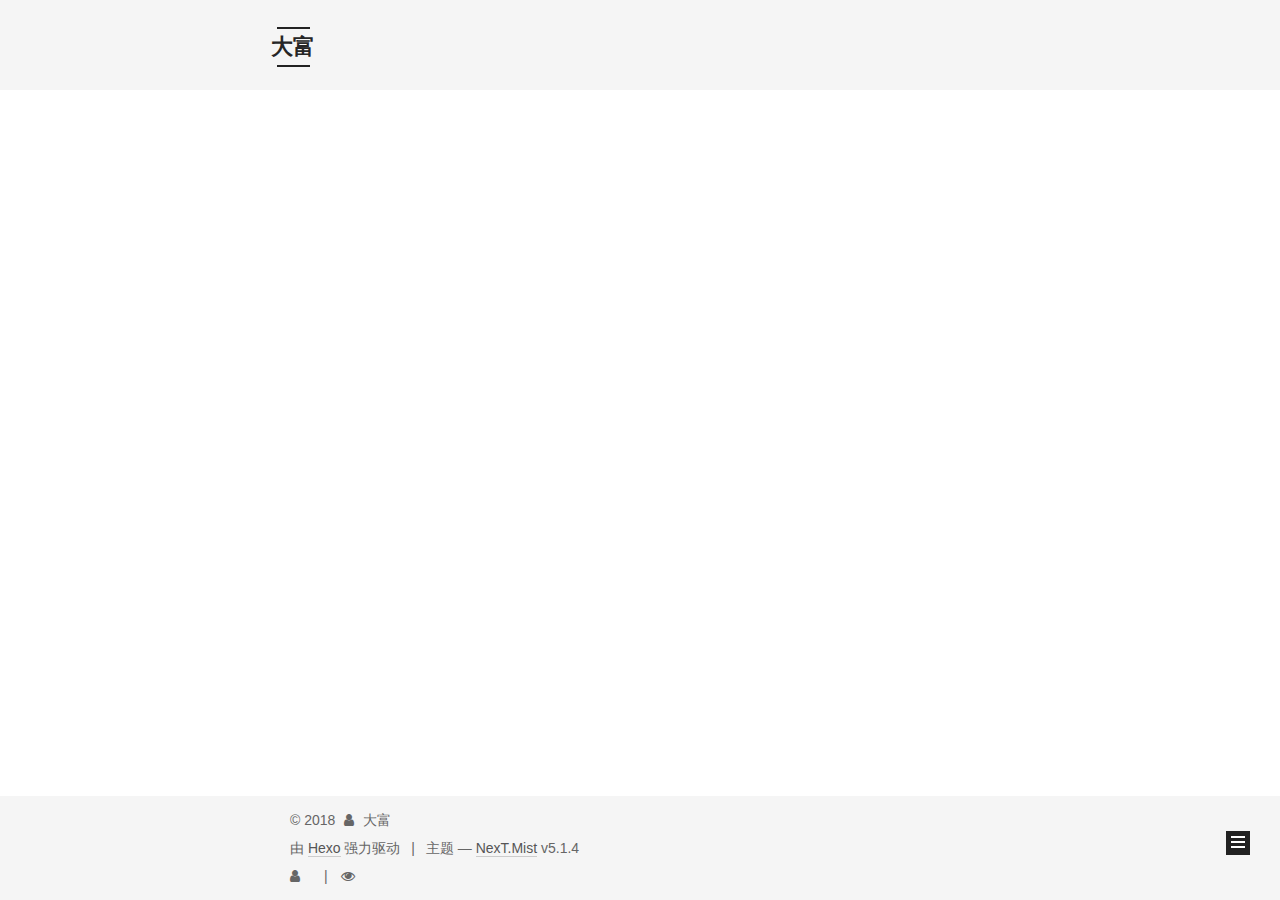
<file: index.html>
<!DOCTYPE html>



  


<html class="theme-next mist use-motion" lang="zh-Hans">
<head>
  <meta charset="UTF-8"/>
<meta http-equiv="X-UA-Compatible" content="IE=edge" />
<meta name="viewport" content="width=device-width, initial-scale=1, maximum-scale=1"/>
<meta name="theme-color" content="#222">









<meta http-equiv="Cache-Control" content="no-transform" />
<meta http-equiv="Cache-Control" content="no-siteapp" />
















  
  
  <link href="/lib/fancybox/source/jquery.fancybox.css?v=2.1.5" rel="stylesheet" type="text/css" />







<link href="/lib/font-awesome/css/font-awesome.min.css?v=4.6.2" rel="stylesheet" type="text/css" />

<link href="/css/main.css?v=5.1.4" rel="stylesheet" type="text/css" />


  <link rel="apple-touch-icon" sizes="180x180" href="/images/apple-touch-icon-next.png?v=5.1.4">


  <link rel="icon" type="image/png" sizes="32x32" href="/images/favicon-32x32-next.png?v=5.1.4">


  <link rel="icon" type="image/png" sizes="16x16" href="/images/favicon-16x16-next.png?v=5.1.4">


  <link rel="mask-icon" href="/images/logo.svg?v=5.1.4" color="#222">





  <meta name="keywords" content="Hexo, NexT" />










<meta property="og:type" content="website">
<meta property="og:title" content="大富">
<meta property="og:url" content="http://yoursite.com/index.html">
<meta property="og:site_name" content="大富">
<meta property="og:locale" content="zh-Hans">
<meta name="twitter:card" content="summary">
<meta name="twitter:title" content="大富">



<script type="text/javascript" id="hexo.configurations">
  var NexT = window.NexT || {};
  var CONFIG = {
    root: '/',
    scheme: 'Mist',
    version: '5.1.4',
    sidebar: {"position":"right","display":"hide","offset":12,"b2t":false,"scrollpercent":false,"onmobile":false},
    fancybox: true,
    tabs: true,
    motion: {"enable":true,"async":false,"transition":{"post_block":"fadeIn","post_header":"slideDownIn","post_body":"slideDownIn","coll_header":"slideLeftIn","sidebar":"slideUpIn"}},
    duoshuo: {
      userId: '0',
      author: '博主'
    },
    algolia: {
      applicationID: '',
      apiKey: '',
      indexName: '',
      hits: {"per_page":10},
      labels: {"input_placeholder":"Search for Posts","hits_empty":"We didn't find any results for the search: ${query}","hits_stats":"${hits} results found in ${time} ms"}
    }
  };
</script>



  <link rel="canonical" href="http://yoursite.com/"/>





  <title>大富</title>
  








</head>

<body itemscope itemtype="http://schema.org/WebPage" lang="zh-Hans">

  
  
    
  

  <div class="container sidebar-position-right 
  page-home">
    <div class="headband"></div>

    <header id="header" class="header" itemscope itemtype="http://schema.org/WPHeader">
      <div class="header-inner"><div class="site-brand-wrapper">
  <div class="site-meta ">
    

    <div class="custom-logo-site-title">
      <a href="/"  class="brand" rel="start">
        <span class="logo-line-before"><i></i></span>
        <span class="site-title">大富</span>
        <span class="logo-line-after"><i></i></span>
      </a>
    </div>
      
        <p class="site-subtitle"></p>
      
  </div>

  <div class="site-nav-toggle">
    <button>
      <span class="btn-bar"></span>
      <span class="btn-bar"></span>
      <span class="btn-bar"></span>
    </button>
  </div>
</div>

<nav class="site-nav">
  

  
    <ul id="menu" class="menu">
      
        
        <li class="menu-item menu-item-home">
          <a href="/" rel="section">
            
              <i class="menu-item-icon fa fa-fw fa-home"></i> <br />
            
            首页
          </a>
        </li>
      
        
        <li class="menu-item menu-item-tags">
          <a href="/tags/" rel="section">
            
              <i class="menu-item-icon fa fa-fw fa-tags"></i> <br />
            
            标签
          </a>
        </li>
      
        
        <li class="menu-item menu-item-categories">
          <a href="/categories/" rel="section">
            
              <i class="menu-item-icon fa fa-fw fa-th"></i> <br />
            
            分类
          </a>
        </li>
      
        
        <li class="menu-item menu-item-archives">
          <a href="/archives/" rel="section">
            
              <i class="menu-item-icon fa fa-fw fa-archive"></i> <br />
            
            归档
          </a>
        </li>
      
        
        <li class="menu-item menu-item-about">
          <a href="/about/" rel="section">
            
              <i class="menu-item-icon fa fa-fw fa-user"></i> <br />
            
            关于
          </a>
        </li>
      

      
        <li class="menu-item menu-item-search">
          
            <a href="javascript:;" class="popup-trigger">
          
            
              <i class="menu-item-icon fa fa-search fa-fw"></i> <br />
            
            搜索
          </a>
        </li>
      
    </ul>
  

  
    <div class="site-search">
      
  <div class="popup search-popup local-search-popup">
  <div class="local-search-header clearfix">
    <span class="search-icon">
      <i class="fa fa-search"></i>
    </span>
    <span class="popup-btn-close">
      <i class="fa fa-times-circle"></i>
    </span>
    <div class="local-search-input-wrapper">
      <input autocomplete="off"
             placeholder="搜索..." spellcheck="false"
             type="text" id="local-search-input">
    </div>
  </div>
  <div id="local-search-result"></div>
</div>



    </div>
  
</nav>



 </div>
    </header>

    <main id="main" class="main">
      <div class="main-inner">
        <div class="content-wrap">
          <div id="content" class="content">
            
  <section id="posts" class="posts-expand">
    
      

  

  
  
  

  <article class="post post-type-normal" itemscope itemtype="http://schema.org/Article">
  
  
  
  <div class="post-block">
    <link itemprop="mainEntityOfPage" href="http://yoursite.com/2018/05/20/hexo-github-build-a-blog/">

    <span hidden itemprop="author" itemscope itemtype="http://schema.org/Person">
      <meta itemprop="name" content="大富">
      <meta itemprop="description" content="">
      <meta itemprop="image" content="/images/avatar.gif">
    </span>

    <span hidden itemprop="publisher" itemscope itemtype="http://schema.org/Organization">
      <meta itemprop="name" content="大富">
    </span>

    
      <header class="post-header">

        
        
          <h1 class="post-title" itemprop="name headline">
                
                <a class="post-title-link" href="/2018/05/20/hexo-github-build-a-blog/" itemprop="url">如何搭建个人博客 ？Hexo + GitHub 是一个不错的选择</a></h1>
        

        <div class="post-meta">
          <span class="post-time">
            
              <span class="post-meta-item-icon">
                <i class="fa fa-calendar-o"></i>
              </span>
              
                <span class="post-meta-item-text">发表于</span>
              
              <time title="创建于" itemprop="dateCreated datePublished" datetime="2018-05-20T09:17:52+08:00">
                2018-05-20
              </time>
            

            

            
          </span>

          

          
            
              <span class="post-comments-count">
                <span class="post-meta-divider">|</span>
                <span class="post-meta-item-icon">
                  <i class="fa fa-comment-o"></i>
                </span>
                <a href="/2018/05/20/hexo-github-build-a-blog/#comments" itemprop="discussionUrl">
                  <span class="post-comments-count disqus-comment-count"
                        data-disqus-identifier="2018/05/20/hexo-github-build-a-blog/" itemprop="commentCount"></span>
                </a>
              </span>
            
          

          
          
             <span id="/2018/05/20/hexo-github-build-a-blog/" class="leancloud_visitors" data-flag-title="如何搭建个人博客 ？Hexo + GitHub 是一个不错的选择">
               <span class="post-meta-divider">|</span>
               <span class="post-meta-item-icon">
                 <i class="fa fa-eye"></i>
               </span>
               
                 <span class="post-meta-item-text">阅读次数&#58;</span>
               
                 <span class="leancloud-visitors-count"></span>
             </span>
          

          

          

          

        </div>
      </header>
    

    
    
    
    <div class="post-body" itemprop="articleBody">

      
      

      
        
          
          什么是 Hexo ？Hexo 是一个快速、简洁且高效的博客框架。Hexo 使用 Markdown（或其他渲染引擎）解析文章，在几秒内，即可利用靓丽的主题生成静态网页。
什么是 GitHub ？GitHub 是通过 Git 进行版本控制的软件源代码托管服务，由 GitHub 公司（曾称 Logical
          ...
          <!--noindex-->
          <div class="post-button text-center">
            <a class="btn" href="/2018/05/20/hexo-github-build-a-blog/#more" rel="contents">
              阅读全文 &raquo;
            </a>
          </div>
          <!--/noindex-->
        
      
    </div>
    
    
    

    

    

    

    <footer class="post-footer">
      

      

      

      
      
        <div class="post-eof"></div>
      
    </footer>
  </div>
  
  
  
  </article>


    
      

  

  
  
  

  <article class="post post-type-normal" itemscope itemtype="http://schema.org/Article">
  
  
  
  <div class="post-block">
    <link itemprop="mainEntityOfPage" href="http://yoursite.com/2018/05/19/hello-world/">

    <span hidden itemprop="author" itemscope itemtype="http://schema.org/Person">
      <meta itemprop="name" content="大富">
      <meta itemprop="description" content="">
      <meta itemprop="image" content="/images/avatar.gif">
    </span>

    <span hidden itemprop="publisher" itemscope itemtype="http://schema.org/Organization">
      <meta itemprop="name" content="大富">
    </span>

    
      <header class="post-header">

        
        
          <h1 class="post-title" itemprop="name headline">
                
                <a class="post-title-link" href="/2018/05/19/hello-world/" itemprop="url">Hello World</a></h1>
        

        <div class="post-meta">
          <span class="post-time">
            
              <span class="post-meta-item-icon">
                <i class="fa fa-calendar-o"></i>
              </span>
              
                <span class="post-meta-item-text">发表于</span>
              
              <time title="创建于" itemprop="dateCreated datePublished" datetime="2018-05-19T21:09:16+08:00">
                2018-05-19
              </time>
            

            

            
          </span>

          

          
            
              <span class="post-comments-count">
                <span class="post-meta-divider">|</span>
                <span class="post-meta-item-icon">
                  <i class="fa fa-comment-o"></i>
                </span>
                <a href="/2018/05/19/hello-world/#comments" itemprop="discussionUrl">
                  <span class="post-comments-count disqus-comment-count"
                        data-disqus-identifier="2018/05/19/hello-world/" itemprop="commentCount"></span>
                </a>
              </span>
            
          

          
          
             <span id="/2018/05/19/hello-world/" class="leancloud_visitors" data-flag-title="Hello World">
               <span class="post-meta-divider">|</span>
               <span class="post-meta-item-icon">
                 <i class="fa fa-eye"></i>
               </span>
               
                 <span class="post-meta-item-text">阅读次数&#58;</span>
               
                 <span class="leancloud-visitors-count"></span>
             </span>
          

          

          

          

        </div>
      </header>
    

    
    
    
    <div class="post-body" itemprop="articleBody">

      
      

      
        
          
          Welcome to Hexo! This is your very first post. Check documentation for more info. If you get any problems when using Hexo, you can find the answer in 
          ...
          <!--noindex-->
          <div class="post-button text-center">
            <a class="btn" href="/2018/05/19/hello-world/#more" rel="contents">
              阅读全文 &raquo;
            </a>
          </div>
          <!--/noindex-->
        
      
    </div>
    
    
    

    

    

    

    <footer class="post-footer">
      

      

      

      
      
        <div class="post-eof"></div>
      
    </footer>
  </div>
  
  
  
  </article>


    
  </section>

  


          </div>
          


          

        </div>
        
          
  
  <div class="sidebar-toggle">
    <div class="sidebar-toggle-line-wrap">
      <span class="sidebar-toggle-line sidebar-toggle-line-first"></span>
      <span class="sidebar-toggle-line sidebar-toggle-line-middle"></span>
      <span class="sidebar-toggle-line sidebar-toggle-line-last"></span>
    </div>
  </div>

  <aside id="sidebar" class="sidebar">
    
    <div class="sidebar-inner">

      

      

      <section class="site-overview-wrap sidebar-panel sidebar-panel-active">
        <div class="site-overview">
          <div class="site-author motion-element" itemprop="author" itemscope itemtype="http://schema.org/Person">
            
              <p class="site-author-name" itemprop="name">大富</p>
              <p class="site-description motion-element" itemprop="description"></p>
          </div>

          <nav class="site-state motion-element">

            
              <div class="site-state-item site-state-posts">
              
                <a href="/archives/">
              
                  <span class="site-state-item-count">2</span>
                  <span class="site-state-item-name">日志</span>
                </a>
              </div>
            

            

            
              
              
              <div class="site-state-item site-state-tags">
                <a href="/tags/index.html">
                  <span class="site-state-item-count">2</span>
                  <span class="site-state-item-name">标签</span>
                </a>
              </div>
            

          </nav>

          

          

          
          

          
          

          

        </div>
      </section>

      

      

    </div>
  </aside>


        
      </div>
    </main>

    <footer id="footer" class="footer">
      <div class="footer-inner">
        <div class="copyright">&copy; <span itemprop="copyrightYear">2018</span>
  <span class="with-love">
    <i class="fa fa-user"></i>
  </span>
  <span class="author" itemprop="copyrightHolder">大富</span>

  
</div>


  <div class="powered-by">由 <a class="theme-link" target="_blank" href="https://hexo.io">Hexo</a> 强力驱动</div>



  <span class="post-meta-divider">|</span>



  <div class="theme-info">主题 &mdash; <a class="theme-link" target="_blank" href="https://github.com/iissnan/hexo-theme-next">NexT.Mist</a> v5.1.4</div>


 <div class="busuanzi-count">
  <script async src="https://dn-lbstatics.qbox.me/busuanzi/2.3/busuanzi.pure.mini.js"></script>
    <span class="site-uv">
      <i class="fa fa-user"></i>
      <span class="busuanzi-value" id="busuanzi_value_site_uv"></span>
    </span>
  
    <span class="site-pv">
      <i class="fa fa-eye"></i>
      <span class="busuanzi-value" id="busuanzi_value_site_pv"></span>
    </span>
	</div>

        







        
      </div>
    </footer>

    
      <div class="back-to-top">
        <i class="fa fa-arrow-up"></i>
        
      </div>
    

    

  </div>

  

<script type="text/javascript">
  if (Object.prototype.toString.call(window.Promise) !== '[object Function]') {
    window.Promise = null;
  }
</script>









  












  
  
    <script type="text/javascript" src="/lib/jquery/index.js?v=2.1.3"></script>
  

  
  
    <script type="text/javascript" src="/lib/fastclick/lib/fastclick.min.js?v=1.0.6"></script>
  

  
  
    <script type="text/javascript" src="/lib/jquery_lazyload/jquery.lazyload.js?v=1.9.7"></script>
  

  
  
    <script type="text/javascript" src="/lib/velocity/velocity.min.js?v=1.2.1"></script>
  

  
  
    <script type="text/javascript" src="/lib/velocity/velocity.ui.min.js?v=1.2.1"></script>
  

  
  
    <script type="text/javascript" src="/lib/fancybox/source/jquery.fancybox.pack.js?v=2.1.5"></script>
  


  


  <script type="text/javascript" src="/js/src/utils.js?v=5.1.4"></script>

  <script type="text/javascript" src="/js/src/motion.js?v=5.1.4"></script>



  
  

  

  


  <script type="text/javascript" src="/js/src/bootstrap.js?v=5.1.4"></script>



  


  

    
      <script id="dsq-count-scr" src="https://dafu.disqus.com/count.js" async></script>
    

    

  




	





  














  

  <script type="text/javascript">
    // Popup Window;
    var isfetched = false;
    var isXml = true;
    // Search DB path;
    var search_path = "search.xml";
    if (search_path.length === 0) {
      search_path = "search.xml";
    } else if (/json$/i.test(search_path)) {
      isXml = false;
    }
    var path = "/" + search_path;
    // monitor main search box;

    var onPopupClose = function (e) {
      $('.popup').hide();
      $('#local-search-input').val('');
      $('.search-result-list').remove();
      $('#no-result').remove();
      $(".local-search-pop-overlay").remove();
      $('body').css('overflow', '');
    }

    function proceedsearch() {
      $("body")
        .append('<div class="search-popup-overlay local-search-pop-overlay"></div>')
        .css('overflow', 'hidden');
      $('.search-popup-overlay').click(onPopupClose);
      $('.popup').toggle();
      var $localSearchInput = $('#local-search-input');
      $localSearchInput.attr("autocapitalize", "none");
      $localSearchInput.attr("autocorrect", "off");
      $localSearchInput.focus();
    }

    // search function;
    var searchFunc = function(path, search_id, content_id) {
      'use strict';

      // start loading animation
      $("body")
        .append('<div class="search-popup-overlay local-search-pop-overlay">' +
          '<div id="search-loading-icon">' +
          '<i class="fa fa-spinner fa-pulse fa-5x fa-fw"></i>' +
          '</div>' +
          '</div>')
        .css('overflow', 'hidden');
      $("#search-loading-icon").css('margin', '20% auto 0 auto').css('text-align', 'center');

      $.ajax({
        url: path,
        dataType: isXml ? "xml" : "json",
        async: true,
        success: function(res) {
          // get the contents from search data
          isfetched = true;
          $('.popup').detach().appendTo('.header-inner');
          var datas = isXml ? $("entry", res).map(function() {
            return {
              title: $("title", this).text(),
              content: $("content",this).text(),
              url: $("url" , this).text()
            };
          }).get() : res;
          var input = document.getElementById(search_id);
          var resultContent = document.getElementById(content_id);
          var inputEventFunction = function() {
            var searchText = input.value.trim().toLowerCase();
            var keywords = searchText.split(/[\s\-]+/);
            if (keywords.length > 1) {
              keywords.push(searchText);
            }
            var resultItems = [];
            if (searchText.length > 0) {
              // perform local searching
              datas.forEach(function(data) {
                var isMatch = false;
                var hitCount = 0;
                var searchTextCount = 0;
                var title = data.title.trim();
                var titleInLowerCase = title.toLowerCase();
                var content = data.content.trim().replace(/<[^>]+>/g,"");
                var contentInLowerCase = content.toLowerCase();
                var articleUrl = decodeURIComponent(data.url);
                var indexOfTitle = [];
                var indexOfContent = [];
                // only match articles with not empty titles
                if(title != '') {
                  keywords.forEach(function(keyword) {
                    function getIndexByWord(word, text, caseSensitive) {
                      var wordLen = word.length;
                      if (wordLen === 0) {
                        return [];
                      }
                      var startPosition = 0, position = [], index = [];
                      if (!caseSensitive) {
                        text = text.toLowerCase();
                        word = word.toLowerCase();
                      }
                      while ((position = text.indexOf(word, startPosition)) > -1) {
                        index.push({position: position, word: word});
                        startPosition = position + wordLen;
                      }
                      return index;
                    }

                    indexOfTitle = indexOfTitle.concat(getIndexByWord(keyword, titleInLowerCase, false));
                    indexOfContent = indexOfContent.concat(getIndexByWord(keyword, contentInLowerCase, false));
                  });
                  if (indexOfTitle.length > 0 || indexOfContent.length > 0) {
                    isMatch = true;
                    hitCount = indexOfTitle.length + indexOfContent.length;
                  }
                }

                // show search results

                if (isMatch) {
                  // sort index by position of keyword

                  [indexOfTitle, indexOfContent].forEach(function (index) {
                    index.sort(function (itemLeft, itemRight) {
                      if (itemRight.position !== itemLeft.position) {
                        return itemRight.position - itemLeft.position;
                      } else {
                        return itemLeft.word.length - itemRight.word.length;
                      }
                    });
                  });

                  // merge hits into slices

                  function mergeIntoSlice(text, start, end, index) {
                    var item = index[index.length - 1];
                    var position = item.position;
                    var word = item.word;
                    var hits = [];
                    var searchTextCountInSlice = 0;
                    while (position + word.length <= end && index.length != 0) {
                      if (word === searchText) {
                        searchTextCountInSlice++;
                      }
                      hits.push({position: position, length: word.length});
                      var wordEnd = position + word.length;

                      // move to next position of hit

                      index.pop();
                      while (index.length != 0) {
                        item = index[index.length - 1];
                        position = item.position;
                        word = item.word;
                        if (wordEnd > position) {
                          index.pop();
                        } else {
                          break;
                        }
                      }
                    }
                    searchTextCount += searchTextCountInSlice;
                    return {
                      hits: hits,
                      start: start,
                      end: end,
                      searchTextCount: searchTextCountInSlice
                    };
                  }

                  var slicesOfTitle = [];
                  if (indexOfTitle.length != 0) {
                    slicesOfTitle.push(mergeIntoSlice(title, 0, title.length, indexOfTitle));
                  }

                  var slicesOfContent = [];
                  while (indexOfContent.length != 0) {
                    var item = indexOfContent[indexOfContent.length - 1];
                    var position = item.position;
                    var word = item.word;
                    // cut out 100 characters
                    var start = position - 20;
                    var end = position + 80;
                    if(start < 0){
                      start = 0;
                    }
                    if (end < position + word.length) {
                      end = position + word.length;
                    }
                    if(end > content.length){
                      end = content.length;
                    }
                    slicesOfContent.push(mergeIntoSlice(content, start, end, indexOfContent));
                  }

                  // sort slices in content by search text's count and hits' count

                  slicesOfContent.sort(function (sliceLeft, sliceRight) {
                    if (sliceLeft.searchTextCount !== sliceRight.searchTextCount) {
                      return sliceRight.searchTextCount - sliceLeft.searchTextCount;
                    } else if (sliceLeft.hits.length !== sliceRight.hits.length) {
                      return sliceRight.hits.length - sliceLeft.hits.length;
                    } else {
                      return sliceLeft.start - sliceRight.start;
                    }
                  });

                  // select top N slices in content

                  var upperBound = parseInt('1');
                  if (upperBound >= 0) {
                    slicesOfContent = slicesOfContent.slice(0, upperBound);
                  }

                  // highlight title and content

                  function highlightKeyword(text, slice) {
                    var result = '';
                    var prevEnd = slice.start;
                    slice.hits.forEach(function (hit) {
                      result += text.substring(prevEnd, hit.position);
                      var end = hit.position + hit.length;
                      result += '<b class="search-keyword">' + text.substring(hit.position, end) + '</b>';
                      prevEnd = end;
                    });
                    result += text.substring(prevEnd, slice.end);
                    return result;
                  }

                  var resultItem = '';

                  if (slicesOfTitle.length != 0) {
                    resultItem += "<li><a href='" + articleUrl + "' class='search-result-title'>" + highlightKeyword(title, slicesOfTitle[0]) + "</a>";
                  } else {
                    resultItem += "<li><a href='" + articleUrl + "' class='search-result-title'>" + title + "</a>";
                  }

                  slicesOfContent.forEach(function (slice) {
                    resultItem += "<a href='" + articleUrl + "'>" +
                      "<p class=\"search-result\">" + highlightKeyword(content, slice) +
                      "...</p>" + "</a>";
                  });

                  resultItem += "</li>";
                  resultItems.push({
                    item: resultItem,
                    searchTextCount: searchTextCount,
                    hitCount: hitCount,
                    id: resultItems.length
                  });
                }
              })
            };
            if (keywords.length === 1 && keywords[0] === "") {
              resultContent.innerHTML = '<div id="no-result"><i class="fa fa-search fa-5x" /></div>'
            } else if (resultItems.length === 0) {
              resultContent.innerHTML = '<div id="no-result"><i class="fa fa-frown-o fa-5x" /></div>'
            } else {
              resultItems.sort(function (resultLeft, resultRight) {
                if (resultLeft.searchTextCount !== resultRight.searchTextCount) {
                  return resultRight.searchTextCount - resultLeft.searchTextCount;
                } else if (resultLeft.hitCount !== resultRight.hitCount) {
                  return resultRight.hitCount - resultLeft.hitCount;
                } else {
                  return resultRight.id - resultLeft.id;
                }
              });
              var searchResultList = '<ul class=\"search-result-list\">';
              resultItems.forEach(function (result) {
                searchResultList += result.item;
              })
              searchResultList += "</ul>";
              resultContent.innerHTML = searchResultList;
            }
          }

          if ('auto' === 'auto') {
            input.addEventListener('input', inputEventFunction);
          } else {
            $('.search-icon').click(inputEventFunction);
            input.addEventListener('keypress', function (event) {
              if (event.keyCode === 13) {
                inputEventFunction();
              }
            });
          }

          // remove loading animation
          $(".local-search-pop-overlay").remove();
          $('body').css('overflow', '');

          proceedsearch();
        }
      });
    }

    // handle and trigger popup window;
    $('.popup-trigger').click(function(e) {
      e.stopPropagation();
      if (isfetched === false) {
        searchFunc(path, 'local-search-input', 'local-search-result');
      } else {
        proceedsearch();
      };
    });

    $('.popup-btn-close').click(onPopupClose);
    $('.popup').click(function(e){
      e.stopPropagation();
    });
    $(document).on('keyup', function (event) {
      var shouldDismissSearchPopup = event.which === 27 &&
        $('.search-popup').is(':visible');
      if (shouldDismissSearchPopup) {
        onPopupClose();
      }
    });
  </script>





  

  
  <script src="https://cdn1.lncld.net/static/js/av-core-mini-0.6.4.js"></script>
  <script>AV.initialize("ACveA2HrW1nEUTrYd8qBk1e1-gzGzoHsz", "XTk2kyHDXkbXJ5GaOSdQFdp3");</script>
  <script>
    function showTime(Counter) {
      var query = new AV.Query(Counter);
      var entries = [];
      var $visitors = $(".leancloud_visitors");

      $visitors.each(function () {
        entries.push( $(this).attr("id").trim() );
      });

      query.containedIn('url', entries);
      query.find()
        .done(function (results) {
          var COUNT_CONTAINER_REF = '.leancloud-visitors-count';

          if (results.length === 0) {
            $visitors.find(COUNT_CONTAINER_REF).text(0);
            return;
          }

          for (var i = 0; i < results.length; i++) {
            var item = results[i];
            var url = item.get('url');
            var time = item.get('time');
            var element = document.getElementById(url);

            $(element).find(COUNT_CONTAINER_REF).text(time);
          }
          for(var i = 0; i < entries.length; i++) {
            var url = entries[i];
            var element = document.getElementById(url);
            var countSpan = $(element).find(COUNT_CONTAINER_REF);
            if( countSpan.text() == '') {
              countSpan.text(0);
            }
          }
        })
        .fail(function (object, error) {
          console.log("Error: " + error.code + " " + error.message);
        });
    }

    function addCount(Counter) {
      var $visitors = $(".leancloud_visitors");
      var url = $visitors.attr('id').trim();
      var title = $visitors.attr('data-flag-title').trim();
      var query = new AV.Query(Counter);

      query.equalTo("url", url);
      query.find({
        success: function(results) {
          if (results.length > 0) {
            var counter = results[0];
            counter.fetchWhenSave(true);
            counter.increment("time");
            counter.save(null, {
              success: function(counter) {
                var $element = $(document.getElementById(url));
                $element.find('.leancloud-visitors-count').text(counter.get('time'));
              },
              error: function(counter, error) {
                console.log('Failed to save Visitor num, with error message: ' + error.message);
              }
            });
          } else {
            var newcounter = new Counter();
            /* Set ACL */
            var acl = new AV.ACL();
            acl.setPublicReadAccess(true);
            acl.setPublicWriteAccess(true);
            newcounter.setACL(acl);
            /* End Set ACL */
            newcounter.set("title", title);
            newcounter.set("url", url);
            newcounter.set("time", 1);
            newcounter.save(null, {
              success: function(newcounter) {
                var $element = $(document.getElementById(url));
                $element.find('.leancloud-visitors-count').text(newcounter.get('time'));
              },
              error: function(newcounter, error) {
                console.log('Failed to create');
              }
            });
          }
        },
        error: function(error) {
          console.log('Error:' + error.code + " " + error.message);
        }
      });
    }

    $(function() {
      var Counter = AV.Object.extend("Counter");
      if ($('.leancloud_visitors').length == 1) {
        addCount(Counter);
      } else if ($('.post-title-link').length > 1) {
        showTime(Counter);
      }
    });
  </script>



  

  

  
  

  

  

  

</body>
</html>
</file>
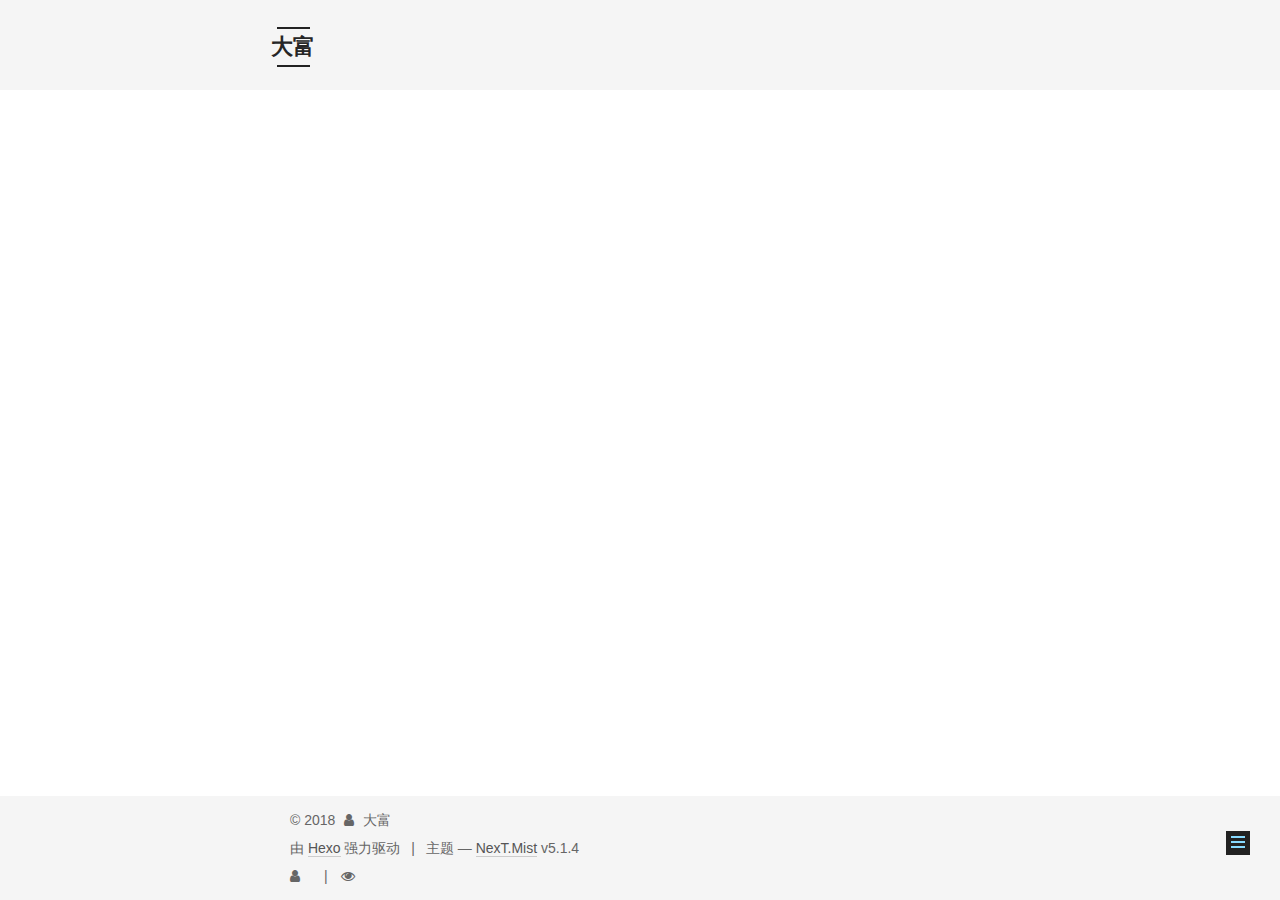
<file: about/index.html>
<!DOCTYPE html>



  


<html class="theme-next mist use-motion" lang="zh-Hans">
<head>
  <meta charset="UTF-8"/>
<meta http-equiv="X-UA-Compatible" content="IE=edge" />
<meta name="viewport" content="width=device-width, initial-scale=1, maximum-scale=1"/>
<meta name="theme-color" content="#222">









<meta http-equiv="Cache-Control" content="no-transform" />
<meta http-equiv="Cache-Control" content="no-siteapp" />
















  
  
  <link href="/lib/fancybox/source/jquery.fancybox.css?v=2.1.5" rel="stylesheet" type="text/css" />







<link href="/lib/font-awesome/css/font-awesome.min.css?v=4.6.2" rel="stylesheet" type="text/css" />

<link href="/css/main.css?v=5.1.4" rel="stylesheet" type="text/css" />


  <link rel="apple-touch-icon" sizes="180x180" href="/images/apple-touch-icon-next.png?v=5.1.4">


  <link rel="icon" type="image/png" sizes="32x32" href="/images/favicon-32x32-next.png?v=5.1.4">


  <link rel="icon" type="image/png" sizes="16x16" href="/images/favicon-16x16-next.png?v=5.1.4">


  <link rel="mask-icon" href="/images/logo.svg?v=5.1.4" color="#222">





  <meta name="keywords" content="Hexo, NexT" />










<meta name="description" content="一. 关于我 我是大富  搭建这个博客，一方面是为了记录自己的成长，另一方面是希望能帮助到别人。     二. 交流 Email：dafudeveloper@gmail.com  WeChat：zcf18290287575">
<meta property="og:type" content="website">
<meta property="og:title" content="关于我">
<meta property="og:url" content="http://yoursite.com/about/index.html">
<meta property="og:site_name" content="大富">
<meta property="og:description" content="一. 关于我 我是大富  搭建这个博客，一方面是为了记录自己的成长，另一方面是希望能帮助到别人。     二. 交流 Email：dafudeveloper@gmail.com  WeChat：zcf18290287575">
<meta property="og:locale" content="zh-Hans">
<meta property="og:updated_time" content="2018-05-19T14:16:32.056Z">
<meta name="twitter:card" content="summary">
<meta name="twitter:title" content="关于我">
<meta name="twitter:description" content="一. 关于我 我是大富  搭建这个博客，一方面是为了记录自己的成长，另一方面是希望能帮助到别人。     二. 交流 Email：dafudeveloper@gmail.com  WeChat：zcf18290287575">



<script type="text/javascript" id="hexo.configurations">
  var NexT = window.NexT || {};
  var CONFIG = {
    root: '/',
    scheme: 'Mist',
    version: '5.1.4',
    sidebar: {"position":"right","display":"hide","offset":12,"b2t":false,"scrollpercent":false,"onmobile":false},
    fancybox: true,
    tabs: true,
    motion: {"enable":true,"async":false,"transition":{"post_block":"fadeIn","post_header":"slideDownIn","post_body":"slideDownIn","coll_header":"slideLeftIn","sidebar":"slideUpIn"}},
    duoshuo: {
      userId: '0',
      author: '博主'
    },
    algolia: {
      applicationID: '',
      apiKey: '',
      indexName: '',
      hits: {"per_page":10},
      labels: {"input_placeholder":"Search for Posts","hits_empty":"We didn't find any results for the search: ${query}","hits_stats":"${hits} results found in ${time} ms"}
    }
  };
</script>



  <link rel="canonical" href="http://yoursite.com/about/"/>





  <title>关于我 | 大富</title>
  








</head>

<body itemscope itemtype="http://schema.org/WebPage" lang="zh-Hans">

  
  
    
  

  <div class="container sidebar-position-right page-post-detail">
    <div class="headband"></div>

    <header id="header" class="header" itemscope itemtype="http://schema.org/WPHeader">
      <div class="header-inner"><div class="site-brand-wrapper">
  <div class="site-meta ">
    

    <div class="custom-logo-site-title">
      <a href="/"  class="brand" rel="start">
        <span class="logo-line-before"><i></i></span>
        <span class="site-title">大富</span>
        <span class="logo-line-after"><i></i></span>
      </a>
    </div>
      
        <p class="site-subtitle"></p>
      
  </div>

  <div class="site-nav-toggle">
    <button>
      <span class="btn-bar"></span>
      <span class="btn-bar"></span>
      <span class="btn-bar"></span>
    </button>
  </div>
</div>

<nav class="site-nav">
  

  
    <ul id="menu" class="menu">
      
        
        <li class="menu-item menu-item-home">
          <a href="/" rel="section">
            
              <i class="menu-item-icon fa fa-fw fa-home"></i> <br />
            
            首页
          </a>
        </li>
      
        
        <li class="menu-item menu-item-tags">
          <a href="/tags/" rel="section">
            
              <i class="menu-item-icon fa fa-fw fa-tags"></i> <br />
            
            标签
          </a>
        </li>
      
        
        <li class="menu-item menu-item-categories">
          <a href="/categories/" rel="section">
            
              <i class="menu-item-icon fa fa-fw fa-th"></i> <br />
            
            分类
          </a>
        </li>
      
        
        <li class="menu-item menu-item-archives">
          <a href="/archives/" rel="section">
            
              <i class="menu-item-icon fa fa-fw fa-archive"></i> <br />
            
            归档
          </a>
        </li>
      
        
        <li class="menu-item menu-item-about">
          <a href="/about/" rel="section">
            
              <i class="menu-item-icon fa fa-fw fa-user"></i> <br />
            
            关于
          </a>
        </li>
      

      
        <li class="menu-item menu-item-search">
          
            <a href="javascript:;" class="popup-trigger">
          
            
              <i class="menu-item-icon fa fa-search fa-fw"></i> <br />
            
            搜索
          </a>
        </li>
      
    </ul>
  

  
    <div class="site-search">
      
  <div class="popup search-popup local-search-popup">
  <div class="local-search-header clearfix">
    <span class="search-icon">
      <i class="fa fa-search"></i>
    </span>
    <span class="popup-btn-close">
      <i class="fa fa-times-circle"></i>
    </span>
    <div class="local-search-input-wrapper">
      <input autocomplete="off"
             placeholder="搜索..." spellcheck="false"
             type="text" id="local-search-input">
    </div>
  </div>
  <div id="local-search-result"></div>
</div>



    </div>
  
</nav>



 </div>
    </header>

    <main id="main" class="main">
      <div class="main-inner">
        <div class="content-wrap">
          <div id="content" class="content">
            

  <div id="posts" class="posts-expand">
    
    
    
    <div class="post-block page">
      <header class="post-header">

	<h1 class="post-title" itemprop="name headline">关于我</h1>



</header>

      
      
      
      <div class="post-body">
        
        
          <h2 id="一-关于我"><a href="#一-关于我" class="headerlink" title="一. 关于我"></a>一. 关于我</h2><ul>
<li><font size="3">我是大富</font>
</li>
<li><font size="3">搭建这个博客，一方面是为了记录自己的成长，另一方面是希望能帮助到别人。</font>


</li>
</ul>
<h2 id="二-交流"><a href="#二-交流" class="headerlink" title="二. 交流"></a>二. 交流</h2><ul>
<li><div><font size="4">Email：<a href="mailto:dafudeveloper@gmail.com" target="_blank" rel="noopener">dafudeveloper@gmail.com</a></font></div>
</li>
<li><div><font size="4">WeChat：zcf18290287575</font></div></li>
</ul>

        
      </div>
      
      
      
    </div>
    
    
    
  </div>


          </div>
          


          

        </div>
        
          
  
  <div class="sidebar-toggle">
    <div class="sidebar-toggle-line-wrap">
      <span class="sidebar-toggle-line sidebar-toggle-line-first"></span>
      <span class="sidebar-toggle-line sidebar-toggle-line-middle"></span>
      <span class="sidebar-toggle-line sidebar-toggle-line-last"></span>
    </div>
  </div>

  <aside id="sidebar" class="sidebar">
    
    <div class="sidebar-inner">

      

      
        <ul class="sidebar-nav motion-element">
          <li class="sidebar-nav-toc sidebar-nav-active" data-target="post-toc-wrap">
            文章目录
          </li>
          <li class="sidebar-nav-overview" data-target="site-overview-wrap">
            站点概览
          </li>
        </ul>
      

      <section class="site-overview-wrap sidebar-panel">
        <div class="site-overview">
          <div class="site-author motion-element" itemprop="author" itemscope itemtype="http://schema.org/Person">
            
              <p class="site-author-name" itemprop="name">大富</p>
              <p class="site-description motion-element" itemprop="description"></p>
          </div>

          <nav class="site-state motion-element">

            
              <div class="site-state-item site-state-posts">
              
                <a href="/archives/">
              
                  <span class="site-state-item-count">2</span>
                  <span class="site-state-item-name">日志</span>
                </a>
              </div>
            

            

            
              
              
              <div class="site-state-item site-state-tags">
                <a href="/tags/index.html">
                  <span class="site-state-item-count">2</span>
                  <span class="site-state-item-name">标签</span>
                </a>
              </div>
            

          </nav>

          

          

          
          

          
          

          

        </div>
      </section>

      
      <!--noindex-->
        <section class="post-toc-wrap motion-element sidebar-panel sidebar-panel-active">
          <div class="post-toc">

            
              
            

            
              <div class="post-toc-content"><ol class="nav"><li class="nav-item nav-level-2"><a class="nav-link" href="#一-关于我"><span class="nav-number">1.</span> <span class="nav-text">一. 关于我</span></a></li><li class="nav-item nav-level-2"><a class="nav-link" href="#二-交流"><span class="nav-number">2.</span> <span class="nav-text">二. 交流</span></a></li></ol></div>
            

          </div>
        </section>
      <!--/noindex-->
      

      

    </div>
  </aside>


        
      </div>
    </main>

    <footer id="footer" class="footer">
      <div class="footer-inner">
        <div class="copyright">&copy; <span itemprop="copyrightYear">2018</span>
  <span class="with-love">
    <i class="fa fa-user"></i>
  </span>
  <span class="author" itemprop="copyrightHolder">大富</span>

  
</div>


  <div class="powered-by">由 <a class="theme-link" target="_blank" href="https://hexo.io">Hexo</a> 强力驱动</div>



  <span class="post-meta-divider">|</span>



  <div class="theme-info">主题 &mdash; <a class="theme-link" target="_blank" href="https://github.com/iissnan/hexo-theme-next">NexT.Mist</a> v5.1.4</div>


 <div class="busuanzi-count">
  <script async src="https://dn-lbstatics.qbox.me/busuanzi/2.3/busuanzi.pure.mini.js"></script>
    <span class="site-uv">
      <i class="fa fa-user"></i>
      <span class="busuanzi-value" id="busuanzi_value_site_uv"></span>
    </span>
  
    <span class="site-pv">
      <i class="fa fa-eye"></i>
      <span class="busuanzi-value" id="busuanzi_value_site_pv"></span>
    </span>
	</div>

        







        
      </div>
    </footer>

    
      <div class="back-to-top">
        <i class="fa fa-arrow-up"></i>
        
      </div>
    

    

  </div>

  

<script type="text/javascript">
  if (Object.prototype.toString.call(window.Promise) !== '[object Function]') {
    window.Promise = null;
  }
</script>









  












  
  
    <script type="text/javascript" src="/lib/jquery/index.js?v=2.1.3"></script>
  

  
  
    <script type="text/javascript" src="/lib/fastclick/lib/fastclick.min.js?v=1.0.6"></script>
  

  
  
    <script type="text/javascript" src="/lib/jquery_lazyload/jquery.lazyload.js?v=1.9.7"></script>
  

  
  
    <script type="text/javascript" src="/lib/velocity/velocity.min.js?v=1.2.1"></script>
  

  
  
    <script type="text/javascript" src="/lib/velocity/velocity.ui.min.js?v=1.2.1"></script>
  

  
  
    <script type="text/javascript" src="/lib/fancybox/source/jquery.fancybox.pack.js?v=2.1.5"></script>
  


  


  <script type="text/javascript" src="/js/src/utils.js?v=5.1.4"></script>

  <script type="text/javascript" src="/js/src/motion.js?v=5.1.4"></script>



  
  

  
  <script type="text/javascript" src="/js/src/scrollspy.js?v=5.1.4"></script>
<script type="text/javascript" src="/js/src/post-details.js?v=5.1.4"></script>



  


  <script type="text/javascript" src="/js/src/bootstrap.js?v=5.1.4"></script>



  


  

    
      <script id="dsq-count-scr" src="https://dafu.disqus.com/count.js" async></script>
    

    

  




	





  














  

  <script type="text/javascript">
    // Popup Window;
    var isfetched = false;
    var isXml = true;
    // Search DB path;
    var search_path = "search.xml";
    if (search_path.length === 0) {
      search_path = "search.xml";
    } else if (/json$/i.test(search_path)) {
      isXml = false;
    }
    var path = "/" + search_path;
    // monitor main search box;

    var onPopupClose = function (e) {
      $('.popup').hide();
      $('#local-search-input').val('');
      $('.search-result-list').remove();
      $('#no-result').remove();
      $(".local-search-pop-overlay").remove();
      $('body').css('overflow', '');
    }

    function proceedsearch() {
      $("body")
        .append('<div class="search-popup-overlay local-search-pop-overlay"></div>')
        .css('overflow', 'hidden');
      $('.search-popup-overlay').click(onPopupClose);
      $('.popup').toggle();
      var $localSearchInput = $('#local-search-input');
      $localSearchInput.attr("autocapitalize", "none");
      $localSearchInput.attr("autocorrect", "off");
      $localSearchInput.focus();
    }

    // search function;
    var searchFunc = function(path, search_id, content_id) {
      'use strict';

      // start loading animation
      $("body")
        .append('<div class="search-popup-overlay local-search-pop-overlay">' +
          '<div id="search-loading-icon">' +
          '<i class="fa fa-spinner fa-pulse fa-5x fa-fw"></i>' +
          '</div>' +
          '</div>')
        .css('overflow', 'hidden');
      $("#search-loading-icon").css('margin', '20% auto 0 auto').css('text-align', 'center');

      $.ajax({
        url: path,
        dataType: isXml ? "xml" : "json",
        async: true,
        success: function(res) {
          // get the contents from search data
          isfetched = true;
          $('.popup').detach().appendTo('.header-inner');
          var datas = isXml ? $("entry", res).map(function() {
            return {
              title: $("title", this).text(),
              content: $("content",this).text(),
              url: $("url" , this).text()
            };
          }).get() : res;
          var input = document.getElementById(search_id);
          var resultContent = document.getElementById(content_id);
          var inputEventFunction = function() {
            var searchText = input.value.trim().toLowerCase();
            var keywords = searchText.split(/[\s\-]+/);
            if (keywords.length > 1) {
              keywords.push(searchText);
            }
            var resultItems = [];
            if (searchText.length > 0) {
              // perform local searching
              datas.forEach(function(data) {
                var isMatch = false;
                var hitCount = 0;
                var searchTextCount = 0;
                var title = data.title.trim();
                var titleInLowerCase = title.toLowerCase();
                var content = data.content.trim().replace(/<[^>]+>/g,"");
                var contentInLowerCase = content.toLowerCase();
                var articleUrl = decodeURIComponent(data.url);
                var indexOfTitle = [];
                var indexOfContent = [];
                // only match articles with not empty titles
                if(title != '') {
                  keywords.forEach(function(keyword) {
                    function getIndexByWord(word, text, caseSensitive) {
                      var wordLen = word.length;
                      if (wordLen === 0) {
                        return [];
                      }
                      var startPosition = 0, position = [], index = [];
                      if (!caseSensitive) {
                        text = text.toLowerCase();
                        word = word.toLowerCase();
                      }
                      while ((position = text.indexOf(word, startPosition)) > -1) {
                        index.push({position: position, word: word});
                        startPosition = position + wordLen;
                      }
                      return index;
                    }

                    indexOfTitle = indexOfTitle.concat(getIndexByWord(keyword, titleInLowerCase, false));
                    indexOfContent = indexOfContent.concat(getIndexByWord(keyword, contentInLowerCase, false));
                  });
                  if (indexOfTitle.length > 0 || indexOfContent.length > 0) {
                    isMatch = true;
                    hitCount = indexOfTitle.length + indexOfContent.length;
                  }
                }

                // show search results

                if (isMatch) {
                  // sort index by position of keyword

                  [indexOfTitle, indexOfContent].forEach(function (index) {
                    index.sort(function (itemLeft, itemRight) {
                      if (itemRight.position !== itemLeft.position) {
                        return itemRight.position - itemLeft.position;
                      } else {
                        return itemLeft.word.length - itemRight.word.length;
                      }
                    });
                  });

                  // merge hits into slices

                  function mergeIntoSlice(text, start, end, index) {
                    var item = index[index.length - 1];
                    var position = item.position;
                    var word = item.word;
                    var hits = [];
                    var searchTextCountInSlice = 0;
                    while (position + word.length <= end && index.length != 0) {
                      if (word === searchText) {
                        searchTextCountInSlice++;
                      }
                      hits.push({position: position, length: word.length});
                      var wordEnd = position + word.length;

                      // move to next position of hit

                      index.pop();
                      while (index.length != 0) {
                        item = index[index.length - 1];
                        position = item.position;
                        word = item.word;
                        if (wordEnd > position) {
                          index.pop();
                        } else {
                          break;
                        }
                      }
                    }
                    searchTextCount += searchTextCountInSlice;
                    return {
                      hits: hits,
                      start: start,
                      end: end,
                      searchTextCount: searchTextCountInSlice
                    };
                  }

                  var slicesOfTitle = [];
                  if (indexOfTitle.length != 0) {
                    slicesOfTitle.push(mergeIntoSlice(title, 0, title.length, indexOfTitle));
                  }

                  var slicesOfContent = [];
                  while (indexOfContent.length != 0) {
                    var item = indexOfContent[indexOfContent.length - 1];
                    var position = item.position;
                    var word = item.word;
                    // cut out 100 characters
                    var start = position - 20;
                    var end = position + 80;
                    if(start < 0){
                      start = 0;
                    }
                    if (end < position + word.length) {
                      end = position + word.length;
                    }
                    if(end > content.length){
                      end = content.length;
                    }
                    slicesOfContent.push(mergeIntoSlice(content, start, end, indexOfContent));
                  }

                  // sort slices in content by search text's count and hits' count

                  slicesOfContent.sort(function (sliceLeft, sliceRight) {
                    if (sliceLeft.searchTextCount !== sliceRight.searchTextCount) {
                      return sliceRight.searchTextCount - sliceLeft.searchTextCount;
                    } else if (sliceLeft.hits.length !== sliceRight.hits.length) {
                      return sliceRight.hits.length - sliceLeft.hits.length;
                    } else {
                      return sliceLeft.start - sliceRight.start;
                    }
                  });

                  // select top N slices in content

                  var upperBound = parseInt('1');
                  if (upperBound >= 0) {
                    slicesOfContent = slicesOfContent.slice(0, upperBound);
                  }

                  // highlight title and content

                  function highlightKeyword(text, slice) {
                    var result = '';
                    var prevEnd = slice.start;
                    slice.hits.forEach(function (hit) {
                      result += text.substring(prevEnd, hit.position);
                      var end = hit.position + hit.length;
                      result += '<b class="search-keyword">' + text.substring(hit.position, end) + '</b>';
                      prevEnd = end;
                    });
                    result += text.substring(prevEnd, slice.end);
                    return result;
                  }

                  var resultItem = '';

                  if (slicesOfTitle.length != 0) {
                    resultItem += "<li><a href='" + articleUrl + "' class='search-result-title'>" + highlightKeyword(title, slicesOfTitle[0]) + "</a>";
                  } else {
                    resultItem += "<li><a href='" + articleUrl + "' class='search-result-title'>" + title + "</a>";
                  }

                  slicesOfContent.forEach(function (slice) {
                    resultItem += "<a href='" + articleUrl + "'>" +
                      "<p class=\"search-result\">" + highlightKeyword(content, slice) +
                      "...</p>" + "</a>";
                  });

                  resultItem += "</li>";
                  resultItems.push({
                    item: resultItem,
                    searchTextCount: searchTextCount,
                    hitCount: hitCount,
                    id: resultItems.length
                  });
                }
              })
            };
            if (keywords.length === 1 && keywords[0] === "") {
              resultContent.innerHTML = '<div id="no-result"><i class="fa fa-search fa-5x" /></div>'
            } else if (resultItems.length === 0) {
              resultContent.innerHTML = '<div id="no-result"><i class="fa fa-frown-o fa-5x" /></div>'
            } else {
              resultItems.sort(function (resultLeft, resultRight) {
                if (resultLeft.searchTextCount !== resultRight.searchTextCount) {
                  return resultRight.searchTextCount - resultLeft.searchTextCount;
                } else if (resultLeft.hitCount !== resultRight.hitCount) {
                  return resultRight.hitCount - resultLeft.hitCount;
                } else {
                  return resultRight.id - resultLeft.id;
                }
              });
              var searchResultList = '<ul class=\"search-result-list\">';
              resultItems.forEach(function (result) {
                searchResultList += result.item;
              })
              searchResultList += "</ul>";
              resultContent.innerHTML = searchResultList;
            }
          }

          if ('auto' === 'auto') {
            input.addEventListener('input', inputEventFunction);
          } else {
            $('.search-icon').click(inputEventFunction);
            input.addEventListener('keypress', function (event) {
              if (event.keyCode === 13) {
                inputEventFunction();
              }
            });
          }

          // remove loading animation
          $(".local-search-pop-overlay").remove();
          $('body').css('overflow', '');

          proceedsearch();
        }
      });
    }

    // handle and trigger popup window;
    $('.popup-trigger').click(function(e) {
      e.stopPropagation();
      if (isfetched === false) {
        searchFunc(path, 'local-search-input', 'local-search-result');
      } else {
        proceedsearch();
      };
    });

    $('.popup-btn-close').click(onPopupClose);
    $('.popup').click(function(e){
      e.stopPropagation();
    });
    $(document).on('keyup', function (event) {
      var shouldDismissSearchPopup = event.which === 27 &&
        $('.search-popup').is(':visible');
      if (shouldDismissSearchPopup) {
        onPopupClose();
      }
    });
  </script>





  

  
  <script src="https://cdn1.lncld.net/static/js/av-core-mini-0.6.4.js"></script>
  <script>AV.initialize("ACveA2HrW1nEUTrYd8qBk1e1-gzGzoHsz", "XTk2kyHDXkbXJ5GaOSdQFdp3");</script>
  <script>
    function showTime(Counter) {
      var query = new AV.Query(Counter);
      var entries = [];
      var $visitors = $(".leancloud_visitors");

      $visitors.each(function () {
        entries.push( $(this).attr("id").trim() );
      });

      query.containedIn('url', entries);
      query.find()
        .done(function (results) {
          var COUNT_CONTAINER_REF = '.leancloud-visitors-count';

          if (results.length === 0) {
            $visitors.find(COUNT_CONTAINER_REF).text(0);
            return;
          }

          for (var i = 0; i < results.length; i++) {
            var item = results[i];
            var url = item.get('url');
            var time = item.get('time');
            var element = document.getElementById(url);

            $(element).find(COUNT_CONTAINER_REF).text(time);
          }
          for(var i = 0; i < entries.length; i++) {
            var url = entries[i];
            var element = document.getElementById(url);
            var countSpan = $(element).find(COUNT_CONTAINER_REF);
            if( countSpan.text() == '') {
              countSpan.text(0);
            }
          }
        })
        .fail(function (object, error) {
          console.log("Error: " + error.code + " " + error.message);
        });
    }

    function addCount(Counter) {
      var $visitors = $(".leancloud_visitors");
      var url = $visitors.attr('id').trim();
      var title = $visitors.attr('data-flag-title').trim();
      var query = new AV.Query(Counter);

      query.equalTo("url", url);
      query.find({
        success: function(results) {
          if (results.length > 0) {
            var counter = results[0];
            counter.fetchWhenSave(true);
            counter.increment("time");
            counter.save(null, {
              success: function(counter) {
                var $element = $(document.getElementById(url));
                $element.find('.leancloud-visitors-count').text(counter.get('time'));
              },
              error: function(counter, error) {
                console.log('Failed to save Visitor num, with error message: ' + error.message);
              }
            });
          } else {
            var newcounter = new Counter();
            /* Set ACL */
            var acl = new AV.ACL();
            acl.setPublicReadAccess(true);
            acl.setPublicWriteAccess(true);
            newcounter.setACL(acl);
            /* End Set ACL */
            newcounter.set("title", title);
            newcounter.set("url", url);
            newcounter.set("time", 1);
            newcounter.save(null, {
              success: function(newcounter) {
                var $element = $(document.getElementById(url));
                $element.find('.leancloud-visitors-count').text(newcounter.get('time'));
              },
              error: function(newcounter, error) {
                console.log('Failed to create');
              }
            });
          }
        },
        error: function(error) {
          console.log('Error:' + error.code + " " + error.message);
        }
      });
    }

    $(function() {
      var Counter = AV.Object.extend("Counter");
      if ($('.leancloud_visitors').length == 1) {
        addCount(Counter);
      } else if ($('.post-title-link').length > 1) {
        showTime(Counter);
      }
    });
  </script>



  

  

  
  

  

  

  

</body>
</html>
</file>
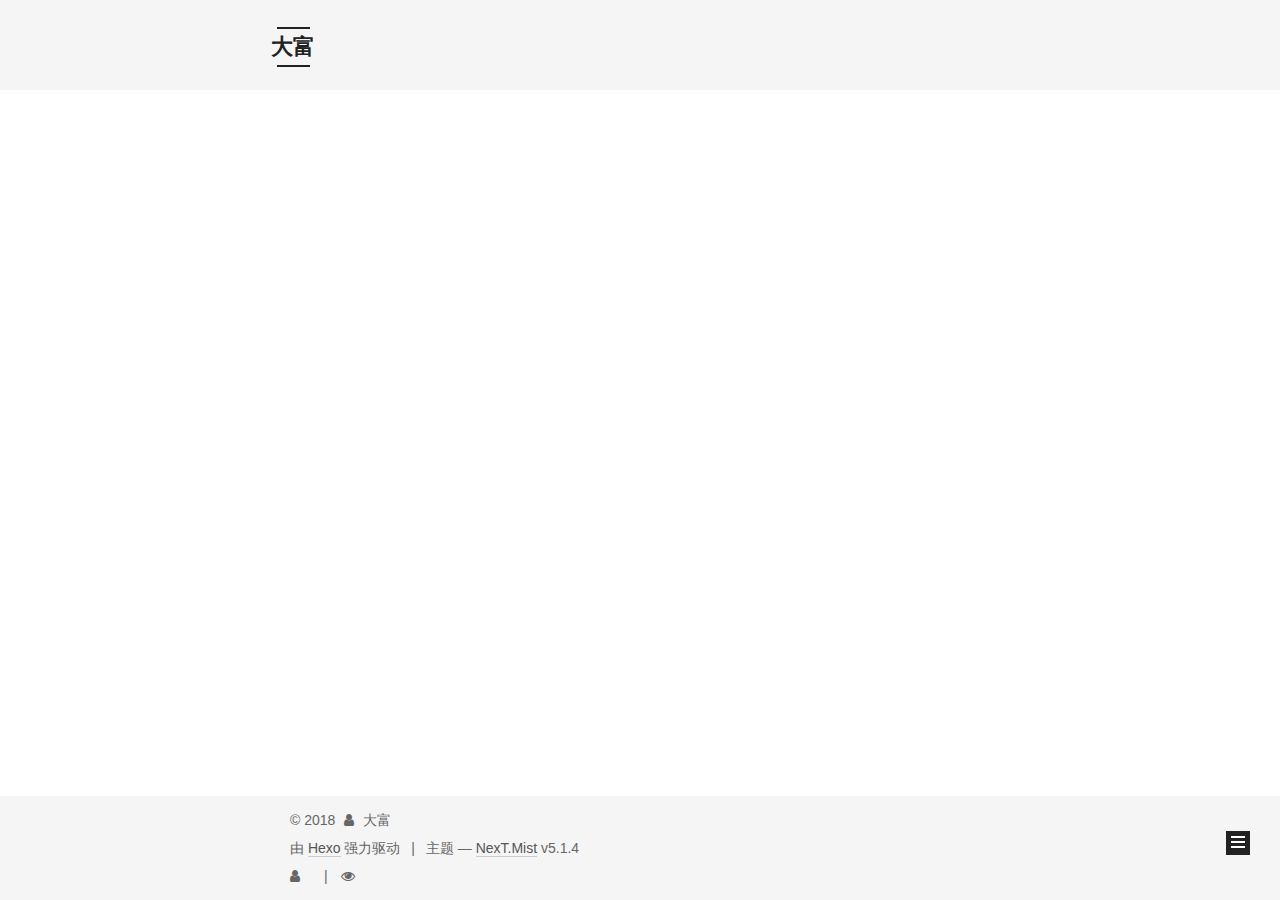
<file: archives/index.html>
<!DOCTYPE html>



  


<html class="theme-next mist use-motion" lang="zh-Hans">
<head>
  <meta charset="UTF-8"/>
<meta http-equiv="X-UA-Compatible" content="IE=edge" />
<meta name="viewport" content="width=device-width, initial-scale=1, maximum-scale=1"/>
<meta name="theme-color" content="#222">









<meta http-equiv="Cache-Control" content="no-transform" />
<meta http-equiv="Cache-Control" content="no-siteapp" />
















  
  
  <link href="/lib/fancybox/source/jquery.fancybox.css?v=2.1.5" rel="stylesheet" type="text/css" />







<link href="/lib/font-awesome/css/font-awesome.min.css?v=4.6.2" rel="stylesheet" type="text/css" />

<link href="/css/main.css?v=5.1.4" rel="stylesheet" type="text/css" />


  <link rel="apple-touch-icon" sizes="180x180" href="/images/apple-touch-icon-next.png?v=5.1.4">


  <link rel="icon" type="image/png" sizes="32x32" href="/images/favicon-32x32-next.png?v=5.1.4">


  <link rel="icon" type="image/png" sizes="16x16" href="/images/favicon-16x16-next.png?v=5.1.4">


  <link rel="mask-icon" href="/images/logo.svg?v=5.1.4" color="#222">





  <meta name="keywords" content="Hexo, NexT" />










<meta property="og:type" content="website">
<meta property="og:title" content="大富">
<meta property="og:url" content="http://yoursite.com/archives/index.html">
<meta property="og:site_name" content="大富">
<meta property="og:locale" content="zh-Hans">
<meta name="twitter:card" content="summary">
<meta name="twitter:title" content="大富">



<script type="text/javascript" id="hexo.configurations">
  var NexT = window.NexT || {};
  var CONFIG = {
    root: '/',
    scheme: 'Mist',
    version: '5.1.4',
    sidebar: {"position":"right","display":"hide","offset":12,"b2t":false,"scrollpercent":false,"onmobile":false},
    fancybox: true,
    tabs: true,
    motion: {"enable":true,"async":false,"transition":{"post_block":"fadeIn","post_header":"slideDownIn","post_body":"slideDownIn","coll_header":"slideLeftIn","sidebar":"slideUpIn"}},
    duoshuo: {
      userId: '0',
      author: '博主'
    },
    algolia: {
      applicationID: '',
      apiKey: '',
      indexName: '',
      hits: {"per_page":10},
      labels: {"input_placeholder":"Search for Posts","hits_empty":"We didn't find any results for the search: ${query}","hits_stats":"${hits} results found in ${time} ms"}
    }
  };
</script>



  <link rel="canonical" href="http://yoursite.com/archives/"/>





  <title>归档 | 大富</title>
  








</head>

<body itemscope itemtype="http://schema.org/WebPage" lang="zh-Hans">

  
  
    
  

  <div class="container sidebar-position-right page-archive">
    <div class="headband"></div>

    <header id="header" class="header" itemscope itemtype="http://schema.org/WPHeader">
      <div class="header-inner"><div class="site-brand-wrapper">
  <div class="site-meta ">
    

    <div class="custom-logo-site-title">
      <a href="/"  class="brand" rel="start">
        <span class="logo-line-before"><i></i></span>
        <span class="site-title">大富</span>
        <span class="logo-line-after"><i></i></span>
      </a>
    </div>
      
        <p class="site-subtitle"></p>
      
  </div>

  <div class="site-nav-toggle">
    <button>
      <span class="btn-bar"></span>
      <span class="btn-bar"></span>
      <span class="btn-bar"></span>
    </button>
  </div>
</div>

<nav class="site-nav">
  

  
    <ul id="menu" class="menu">
      
        
        <li class="menu-item menu-item-home">
          <a href="/" rel="section">
            
              <i class="menu-item-icon fa fa-fw fa-home"></i> <br />
            
            首页
          </a>
        </li>
      
        
        <li class="menu-item menu-item-tags">
          <a href="/tags/" rel="section">
            
              <i class="menu-item-icon fa fa-fw fa-tags"></i> <br />
            
            标签
          </a>
        </li>
      
        
        <li class="menu-item menu-item-categories">
          <a href="/categories/" rel="section">
            
              <i class="menu-item-icon fa fa-fw fa-th"></i> <br />
            
            分类
          </a>
        </li>
      
        
        <li class="menu-item menu-item-archives">
          <a href="/archives/" rel="section">
            
              <i class="menu-item-icon fa fa-fw fa-archive"></i> <br />
            
            归档
          </a>
        </li>
      
        
        <li class="menu-item menu-item-about">
          <a href="/about/" rel="section">
            
              <i class="menu-item-icon fa fa-fw fa-user"></i> <br />
            
            关于
          </a>
        </li>
      

      
        <li class="menu-item menu-item-search">
          
            <a href="javascript:;" class="popup-trigger">
          
            
              <i class="menu-item-icon fa fa-search fa-fw"></i> <br />
            
            搜索
          </a>
        </li>
      
    </ul>
  

  
    <div class="site-search">
      
  <div class="popup search-popup local-search-popup">
  <div class="local-search-header clearfix">
    <span class="search-icon">
      <i class="fa fa-search"></i>
    </span>
    <span class="popup-btn-close">
      <i class="fa fa-times-circle"></i>
    </span>
    <div class="local-search-input-wrapper">
      <input autocomplete="off"
             placeholder="搜索..." spellcheck="false"
             type="text" id="local-search-input">
    </div>
  </div>
  <div id="local-search-result"></div>
</div>



    </div>
  
</nav>



 </div>
    </header>

    <main id="main" class="main">
      <div class="main-inner">
        <div class="content-wrap">
          <div id="content" class="content">
            

  
  
  
  <div class="post-block archive">
    <div id="posts" class="posts-collapse">
      <span class="archive-move-on"></span>

      <span class="archive-page-counter">
        
        
        
          
        
        嗯..! 目前共计 2 篇日志。 继续努力。
      </span>

      

        
        
        

        
          
          <div class="collection-title">
            <h1 class="archive-year" id="archive-year-2018">2018</h1>
          </div>
        
        

        

  <article class="post post-type-normal" itemscope itemtype="http://schema.org/Article">
    <header class="post-header">

      <h2 class="post-title">
        
            <a class="post-title-link" href="/2018/05/20/hexo-github-build-a-blog/" itemprop="url">
              
                <span itemprop="name">如何搭建个人博客 ？Hexo + GitHub 是一个不错的选择</span>
              
            </a>
        
      </h2>

      <div class="post-meta">
        <time class="post-time" itemprop="dateCreated"
              datetime="2018-05-20T09:17:52+08:00"
              content="2018-05-20" >
          05-20
        </time>
      </div>

    </header>
  </article>



      

        
        
        

        
        

        

  <article class="post post-type-normal" itemscope itemtype="http://schema.org/Article">
    <header class="post-header">

      <h2 class="post-title">
        
            <a class="post-title-link" href="/2018/05/19/hello-world/" itemprop="url">
              
                <span itemprop="name">Hello World</span>
              
            </a>
        
      </h2>

      <div class="post-meta">
        <time class="post-time" itemprop="dateCreated"
              datetime="2018-05-19T21:09:16+08:00"
              content="2018-05-19" >
          05-19
        </time>
      </div>

    </header>
  </article>



      

    </div>
  </div>
  
  
  

  



          </div>
          


          

        </div>
        
          
  
  <div class="sidebar-toggle">
    <div class="sidebar-toggle-line-wrap">
      <span class="sidebar-toggle-line sidebar-toggle-line-first"></span>
      <span class="sidebar-toggle-line sidebar-toggle-line-middle"></span>
      <span class="sidebar-toggle-line sidebar-toggle-line-last"></span>
    </div>
  </div>

  <aside id="sidebar" class="sidebar">
    
    <div class="sidebar-inner">

      

      

      <section class="site-overview-wrap sidebar-panel sidebar-panel-active">
        <div class="site-overview">
          <div class="site-author motion-element" itemprop="author" itemscope itemtype="http://schema.org/Person">
            
              <p class="site-author-name" itemprop="name">大富</p>
              <p class="site-description motion-element" itemprop="description"></p>
          </div>

          <nav class="site-state motion-element">

            
              <div class="site-state-item site-state-posts">
              
                <a href="/archives/">
              
                  <span class="site-state-item-count">2</span>
                  <span class="site-state-item-name">日志</span>
                </a>
              </div>
            

            

            
              
              
              <div class="site-state-item site-state-tags">
                <a href="/tags/index.html">
                  <span class="site-state-item-count">2</span>
                  <span class="site-state-item-name">标签</span>
                </a>
              </div>
            

          </nav>

          

          

          
          

          
          

          

        </div>
      </section>

      

      

    </div>
  </aside>


        
      </div>
    </main>

    <footer id="footer" class="footer">
      <div class="footer-inner">
        <div class="copyright">&copy; <span itemprop="copyrightYear">2018</span>
  <span class="with-love">
    <i class="fa fa-user"></i>
  </span>
  <span class="author" itemprop="copyrightHolder">大富</span>

  
</div>


  <div class="powered-by">由 <a class="theme-link" target="_blank" href="https://hexo.io">Hexo</a> 强力驱动</div>



  <span class="post-meta-divider">|</span>



  <div class="theme-info">主题 &mdash; <a class="theme-link" target="_blank" href="https://github.com/iissnan/hexo-theme-next">NexT.Mist</a> v5.1.4</div>


 <div class="busuanzi-count">
  <script async src="https://dn-lbstatics.qbox.me/busuanzi/2.3/busuanzi.pure.mini.js"></script>
    <span class="site-uv">
      <i class="fa fa-user"></i>
      <span class="busuanzi-value" id="busuanzi_value_site_uv"></span>
    </span>
  
    <span class="site-pv">
      <i class="fa fa-eye"></i>
      <span class="busuanzi-value" id="busuanzi_value_site_pv"></span>
    </span>
	</div>

        







        
      </div>
    </footer>

    
      <div class="back-to-top">
        <i class="fa fa-arrow-up"></i>
        
      </div>
    

    

  </div>

  

<script type="text/javascript">
  if (Object.prototype.toString.call(window.Promise) !== '[object Function]') {
    window.Promise = null;
  }
</script>









  












  
  
    <script type="text/javascript" src="/lib/jquery/index.js?v=2.1.3"></script>
  

  
  
    <script type="text/javascript" src="/lib/fastclick/lib/fastclick.min.js?v=1.0.6"></script>
  

  
  
    <script type="text/javascript" src="/lib/jquery_lazyload/jquery.lazyload.js?v=1.9.7"></script>
  

  
  
    <script type="text/javascript" src="/lib/velocity/velocity.min.js?v=1.2.1"></script>
  

  
  
    <script type="text/javascript" src="/lib/velocity/velocity.ui.min.js?v=1.2.1"></script>
  

  
  
    <script type="text/javascript" src="/lib/fancybox/source/jquery.fancybox.pack.js?v=2.1.5"></script>
  


  


  <script type="text/javascript" src="/js/src/utils.js?v=5.1.4"></script>

  <script type="text/javascript" src="/js/src/motion.js?v=5.1.4"></script>



  
  

  

  


  <script type="text/javascript" src="/js/src/bootstrap.js?v=5.1.4"></script>



  


  

    
      <script id="dsq-count-scr" src="https://dafu.disqus.com/count.js" async></script>
    

    

  




	





  














  

  <script type="text/javascript">
    // Popup Window;
    var isfetched = false;
    var isXml = true;
    // Search DB path;
    var search_path = "search.xml";
    if (search_path.length === 0) {
      search_path = "search.xml";
    } else if (/json$/i.test(search_path)) {
      isXml = false;
    }
    var path = "/" + search_path;
    // monitor main search box;

    var onPopupClose = function (e) {
      $('.popup').hide();
      $('#local-search-input').val('');
      $('.search-result-list').remove();
      $('#no-result').remove();
      $(".local-search-pop-overlay").remove();
      $('body').css('overflow', '');
    }

    function proceedsearch() {
      $("body")
        .append('<div class="search-popup-overlay local-search-pop-overlay"></div>')
        .css('overflow', 'hidden');
      $('.search-popup-overlay').click(onPopupClose);
      $('.popup').toggle();
      var $localSearchInput = $('#local-search-input');
      $localSearchInput.attr("autocapitalize", "none");
      $localSearchInput.attr("autocorrect", "off");
      $localSearchInput.focus();
    }

    // search function;
    var searchFunc = function(path, search_id, content_id) {
      'use strict';

      // start loading animation
      $("body")
        .append('<div class="search-popup-overlay local-search-pop-overlay">' +
          '<div id="search-loading-icon">' +
          '<i class="fa fa-spinner fa-pulse fa-5x fa-fw"></i>' +
          '</div>' +
          '</div>')
        .css('overflow', 'hidden');
      $("#search-loading-icon").css('margin', '20% auto 0 auto').css('text-align', 'center');

      $.ajax({
        url: path,
        dataType: isXml ? "xml" : "json",
        async: true,
        success: function(res) {
          // get the contents from search data
          isfetched = true;
          $('.popup').detach().appendTo('.header-inner');
          var datas = isXml ? $("entry", res).map(function() {
            return {
              title: $("title", this).text(),
              content: $("content",this).text(),
              url: $("url" , this).text()
            };
          }).get() : res;
          var input = document.getElementById(search_id);
          var resultContent = document.getElementById(content_id);
          var inputEventFunction = function() {
            var searchText = input.value.trim().toLowerCase();
            var keywords = searchText.split(/[\s\-]+/);
            if (keywords.length > 1) {
              keywords.push(searchText);
            }
            var resultItems = [];
            if (searchText.length > 0) {
              // perform local searching
              datas.forEach(function(data) {
                var isMatch = false;
                var hitCount = 0;
                var searchTextCount = 0;
                var title = data.title.trim();
                var titleInLowerCase = title.toLowerCase();
                var content = data.content.trim().replace(/<[^>]+>/g,"");
                var contentInLowerCase = content.toLowerCase();
                var articleUrl = decodeURIComponent(data.url);
                var indexOfTitle = [];
                var indexOfContent = [];
                // only match articles with not empty titles
                if(title != '') {
                  keywords.forEach(function(keyword) {
                    function getIndexByWord(word, text, caseSensitive) {
                      var wordLen = word.length;
                      if (wordLen === 0) {
                        return [];
                      }
                      var startPosition = 0, position = [], index = [];
                      if (!caseSensitive) {
                        text = text.toLowerCase();
                        word = word.toLowerCase();
                      }
                      while ((position = text.indexOf(word, startPosition)) > -1) {
                        index.push({position: position, word: word});
                        startPosition = position + wordLen;
                      }
                      return index;
                    }

                    indexOfTitle = indexOfTitle.concat(getIndexByWord(keyword, titleInLowerCase, false));
                    indexOfContent = indexOfContent.concat(getIndexByWord(keyword, contentInLowerCase, false));
                  });
                  if (indexOfTitle.length > 0 || indexOfContent.length > 0) {
                    isMatch = true;
                    hitCount = indexOfTitle.length + indexOfContent.length;
                  }
                }

                // show search results

                if (isMatch) {
                  // sort index by position of keyword

                  [indexOfTitle, indexOfContent].forEach(function (index) {
                    index.sort(function (itemLeft, itemRight) {
                      if (itemRight.position !== itemLeft.position) {
                        return itemRight.position - itemLeft.position;
                      } else {
                        return itemLeft.word.length - itemRight.word.length;
                      }
                    });
                  });

                  // merge hits into slices

                  function mergeIntoSlice(text, start, end, index) {
                    var item = index[index.length - 1];
                    var position = item.position;
                    var word = item.word;
                    var hits = [];
                    var searchTextCountInSlice = 0;
                    while (position + word.length <= end && index.length != 0) {
                      if (word === searchText) {
                        searchTextCountInSlice++;
                      }
                      hits.push({position: position, length: word.length});
                      var wordEnd = position + word.length;

                      // move to next position of hit

                      index.pop();
                      while (index.length != 0) {
                        item = index[index.length - 1];
                        position = item.position;
                        word = item.word;
                        if (wordEnd > position) {
                          index.pop();
                        } else {
                          break;
                        }
                      }
                    }
                    searchTextCount += searchTextCountInSlice;
                    return {
                      hits: hits,
                      start: start,
                      end: end,
                      searchTextCount: searchTextCountInSlice
                    };
                  }

                  var slicesOfTitle = [];
                  if (indexOfTitle.length != 0) {
                    slicesOfTitle.push(mergeIntoSlice(title, 0, title.length, indexOfTitle));
                  }

                  var slicesOfContent = [];
                  while (indexOfContent.length != 0) {
                    var item = indexOfContent[indexOfContent.length - 1];
                    var position = item.position;
                    var word = item.word;
                    // cut out 100 characters
                    var start = position - 20;
                    var end = position + 80;
                    if(start < 0){
                      start = 0;
                    }
                    if (end < position + word.length) {
                      end = position + word.length;
                    }
                    if(end > content.length){
                      end = content.length;
                    }
                    slicesOfContent.push(mergeIntoSlice(content, start, end, indexOfContent));
                  }

                  // sort slices in content by search text's count and hits' count

                  slicesOfContent.sort(function (sliceLeft, sliceRight) {
                    if (sliceLeft.searchTextCount !== sliceRight.searchTextCount) {
                      return sliceRight.searchTextCount - sliceLeft.searchTextCount;
                    } else if (sliceLeft.hits.length !== sliceRight.hits.length) {
                      return sliceRight.hits.length - sliceLeft.hits.length;
                    } else {
                      return sliceLeft.start - sliceRight.start;
                    }
                  });

                  // select top N slices in content

                  var upperBound = parseInt('1');
                  if (upperBound >= 0) {
                    slicesOfContent = slicesOfContent.slice(0, upperBound);
                  }

                  // highlight title and content

                  function highlightKeyword(text, slice) {
                    var result = '';
                    var prevEnd = slice.start;
                    slice.hits.forEach(function (hit) {
                      result += text.substring(prevEnd, hit.position);
                      var end = hit.position + hit.length;
                      result += '<b class="search-keyword">' + text.substring(hit.position, end) + '</b>';
                      prevEnd = end;
                    });
                    result += text.substring(prevEnd, slice.end);
                    return result;
                  }

                  var resultItem = '';

                  if (slicesOfTitle.length != 0) {
                    resultItem += "<li><a href='" + articleUrl + "' class='search-result-title'>" + highlightKeyword(title, slicesOfTitle[0]) + "</a>";
                  } else {
                    resultItem += "<li><a href='" + articleUrl + "' class='search-result-title'>" + title + "</a>";
                  }

                  slicesOfContent.forEach(function (slice) {
                    resultItem += "<a href='" + articleUrl + "'>" +
                      "<p class=\"search-result\">" + highlightKeyword(content, slice) +
                      "...</p>" + "</a>";
                  });

                  resultItem += "</li>";
                  resultItems.push({
                    item: resultItem,
                    searchTextCount: searchTextCount,
                    hitCount: hitCount,
                    id: resultItems.length
                  });
                }
              })
            };
            if (keywords.length === 1 && keywords[0] === "") {
              resultContent.innerHTML = '<div id="no-result"><i class="fa fa-search fa-5x" /></div>'
            } else if (resultItems.length === 0) {
              resultContent.innerHTML = '<div id="no-result"><i class="fa fa-frown-o fa-5x" /></div>'
            } else {
              resultItems.sort(function (resultLeft, resultRight) {
                if (resultLeft.searchTextCount !== resultRight.searchTextCount) {
                  return resultRight.searchTextCount - resultLeft.searchTextCount;
                } else if (resultLeft.hitCount !== resultRight.hitCount) {
                  return resultRight.hitCount - resultLeft.hitCount;
                } else {
                  return resultRight.id - resultLeft.id;
                }
              });
              var searchResultList = '<ul class=\"search-result-list\">';
              resultItems.forEach(function (result) {
                searchResultList += result.item;
              })
              searchResultList += "</ul>";
              resultContent.innerHTML = searchResultList;
            }
          }

          if ('auto' === 'auto') {
            input.addEventListener('input', inputEventFunction);
          } else {
            $('.search-icon').click(inputEventFunction);
            input.addEventListener('keypress', function (event) {
              if (event.keyCode === 13) {
                inputEventFunction();
              }
            });
          }

          // remove loading animation
          $(".local-search-pop-overlay").remove();
          $('body').css('overflow', '');

          proceedsearch();
        }
      });
    }

    // handle and trigger popup window;
    $('.popup-trigger').click(function(e) {
      e.stopPropagation();
      if (isfetched === false) {
        searchFunc(path, 'local-search-input', 'local-search-result');
      } else {
        proceedsearch();
      };
    });

    $('.popup-btn-close').click(onPopupClose);
    $('.popup').click(function(e){
      e.stopPropagation();
    });
    $(document).on('keyup', function (event) {
      var shouldDismissSearchPopup = event.which === 27 &&
        $('.search-popup').is(':visible');
      if (shouldDismissSearchPopup) {
        onPopupClose();
      }
    });
  </script>





  

  
  <script src="https://cdn1.lncld.net/static/js/av-core-mini-0.6.4.js"></script>
  <script>AV.initialize("ACveA2HrW1nEUTrYd8qBk1e1-gzGzoHsz", "XTk2kyHDXkbXJ5GaOSdQFdp3");</script>
  <script>
    function showTime(Counter) {
      var query = new AV.Query(Counter);
      var entries = [];
      var $visitors = $(".leancloud_visitors");

      $visitors.each(function () {
        entries.push( $(this).attr("id").trim() );
      });

      query.containedIn('url', entries);
      query.find()
        .done(function (results) {
          var COUNT_CONTAINER_REF = '.leancloud-visitors-count';

          if (results.length === 0) {
            $visitors.find(COUNT_CONTAINER_REF).text(0);
            return;
          }

          for (var i = 0; i < results.length; i++) {
            var item = results[i];
            var url = item.get('url');
            var time = item.get('time');
            var element = document.getElementById(url);

            $(element).find(COUNT_CONTAINER_REF).text(time);
          }
          for(var i = 0; i < entries.length; i++) {
            var url = entries[i];
            var element = document.getElementById(url);
            var countSpan = $(element).find(COUNT_CONTAINER_REF);
            if( countSpan.text() == '') {
              countSpan.text(0);
            }
          }
        })
        .fail(function (object, error) {
          console.log("Error: " + error.code + " " + error.message);
        });
    }

    function addCount(Counter) {
      var $visitors = $(".leancloud_visitors");
      var url = $visitors.attr('id').trim();
      var title = $visitors.attr('data-flag-title').trim();
      var query = new AV.Query(Counter);

      query.equalTo("url", url);
      query.find({
        success: function(results) {
          if (results.length > 0) {
            var counter = results[0];
            counter.fetchWhenSave(true);
            counter.increment("time");
            counter.save(null, {
              success: function(counter) {
                var $element = $(document.getElementById(url));
                $element.find('.leancloud-visitors-count').text(counter.get('time'));
              },
              error: function(counter, error) {
                console.log('Failed to save Visitor num, with error message: ' + error.message);
              }
            });
          } else {
            var newcounter = new Counter();
            /* Set ACL */
            var acl = new AV.ACL();
            acl.setPublicReadAccess(true);
            acl.setPublicWriteAccess(true);
            newcounter.setACL(acl);
            /* End Set ACL */
            newcounter.set("title", title);
            newcounter.set("url", url);
            newcounter.set("time", 1);
            newcounter.save(null, {
              success: function(newcounter) {
                var $element = $(document.getElementById(url));
                $element.find('.leancloud-visitors-count').text(newcounter.get('time'));
              },
              error: function(newcounter, error) {
                console.log('Failed to create');
              }
            });
          }
        },
        error: function(error) {
          console.log('Error:' + error.code + " " + error.message);
        }
      });
    }

    $(function() {
      var Counter = AV.Object.extend("Counter");
      if ($('.leancloud_visitors').length == 1) {
        addCount(Counter);
      } else if ($('.post-title-link').length > 1) {
        showTime(Counter);
      }
    });
  </script>



  

  

  
  

  

  

  

</body>
</html>
</file>
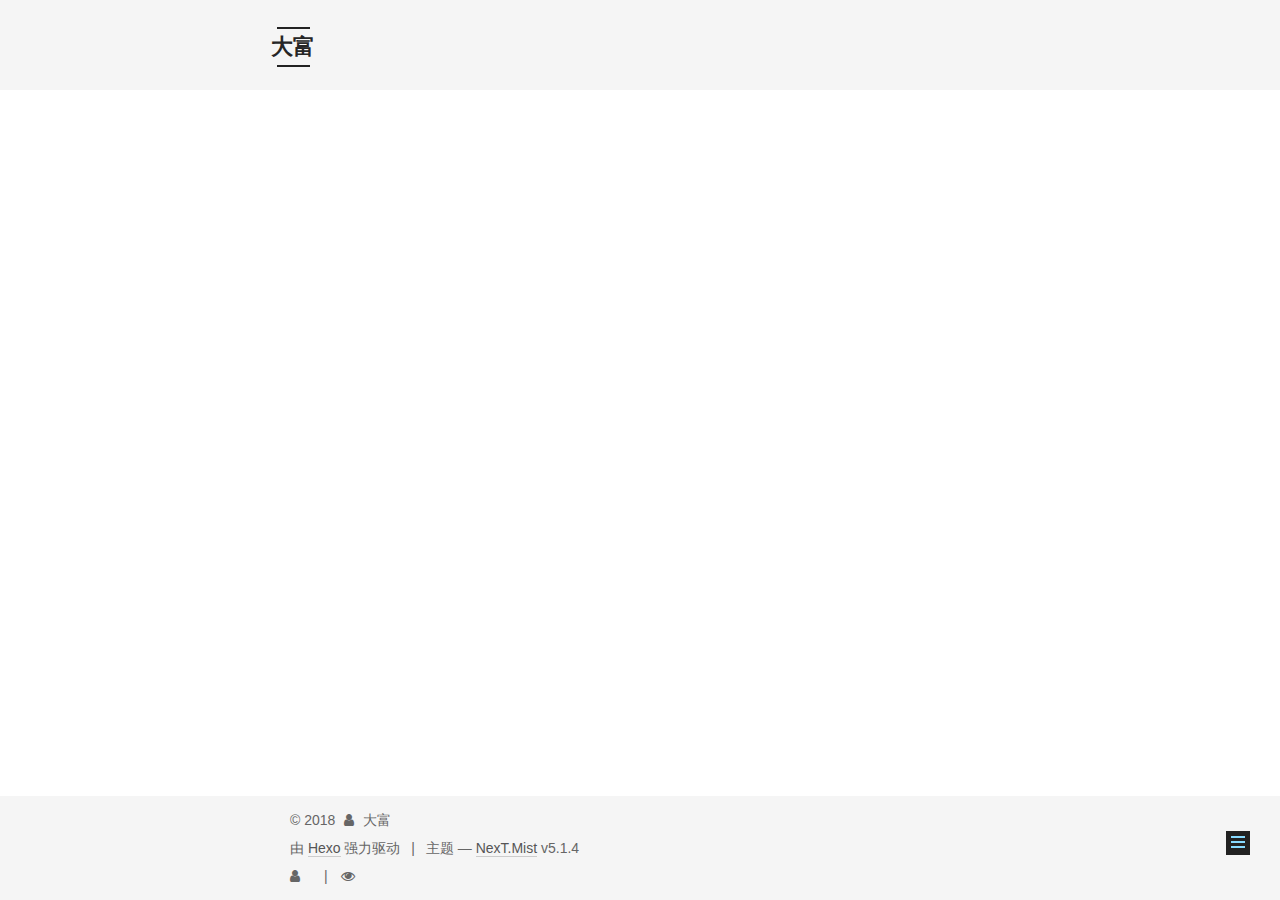
<file: categories/index.html>
<!DOCTYPE html>



  


<html class="theme-next mist use-motion" lang="zh-Hans">
<head>
  <meta charset="UTF-8"/>
<meta http-equiv="X-UA-Compatible" content="IE=edge" />
<meta name="viewport" content="width=device-width, initial-scale=1, maximum-scale=1"/>
<meta name="theme-color" content="#222">









<meta http-equiv="Cache-Control" content="no-transform" />
<meta http-equiv="Cache-Control" content="no-siteapp" />
















  
  
  <link href="/lib/fancybox/source/jquery.fancybox.css?v=2.1.5" rel="stylesheet" type="text/css" />







<link href="/lib/font-awesome/css/font-awesome.min.css?v=4.6.2" rel="stylesheet" type="text/css" />

<link href="/css/main.css?v=5.1.4" rel="stylesheet" type="text/css" />


  <link rel="apple-touch-icon" sizes="180x180" href="/images/apple-touch-icon-next.png?v=5.1.4">


  <link rel="icon" type="image/png" sizes="32x32" href="/images/favicon-32x32-next.png?v=5.1.4">


  <link rel="icon" type="image/png" sizes="16x16" href="/images/favicon-16x16-next.png?v=5.1.4">


  <link rel="mask-icon" href="/images/logo.svg?v=5.1.4" color="#222">





  <meta name="keywords" content="Hexo, NexT" />










<meta property="og:type" content="website">
<meta property="og:title" content="categories">
<meta property="og:url" content="http://yoursite.com/categories/index.html">
<meta property="og:site_name" content="大富">
<meta property="og:locale" content="zh-Hans">
<meta property="og:updated_time" content="2018-05-19T14:25:01.254Z">
<meta name="twitter:card" content="summary">
<meta name="twitter:title" content="categories">



<script type="text/javascript" id="hexo.configurations">
  var NexT = window.NexT || {};
  var CONFIG = {
    root: '/',
    scheme: 'Mist',
    version: '5.1.4',
    sidebar: {"position":"right","display":"hide","offset":12,"b2t":false,"scrollpercent":false,"onmobile":false},
    fancybox: true,
    tabs: true,
    motion: {"enable":true,"async":false,"transition":{"post_block":"fadeIn","post_header":"slideDownIn","post_body":"slideDownIn","coll_header":"slideLeftIn","sidebar":"slideUpIn"}},
    duoshuo: {
      userId: '0',
      author: '博主'
    },
    algolia: {
      applicationID: '',
      apiKey: '',
      indexName: '',
      hits: {"per_page":10},
      labels: {"input_placeholder":"Search for Posts","hits_empty":"We didn't find any results for the search: ${query}","hits_stats":"${hits} results found in ${time} ms"}
    }
  };
</script>



  <link rel="canonical" href="http://yoursite.com/categories/"/>





  <title>categories | 大富</title>
  








</head>

<body itemscope itemtype="http://schema.org/WebPage" lang="zh-Hans">

  
  
    
  

  <div class="container sidebar-position-right page-post-detail">
    <div class="headband"></div>

    <header id="header" class="header" itemscope itemtype="http://schema.org/WPHeader">
      <div class="header-inner"><div class="site-brand-wrapper">
  <div class="site-meta ">
    

    <div class="custom-logo-site-title">
      <a href="/"  class="brand" rel="start">
        <span class="logo-line-before"><i></i></span>
        <span class="site-title">大富</span>
        <span class="logo-line-after"><i></i></span>
      </a>
    </div>
      
        <p class="site-subtitle"></p>
      
  </div>

  <div class="site-nav-toggle">
    <button>
      <span class="btn-bar"></span>
      <span class="btn-bar"></span>
      <span class="btn-bar"></span>
    </button>
  </div>
</div>

<nav class="site-nav">
  

  
    <ul id="menu" class="menu">
      
        
        <li class="menu-item menu-item-home">
          <a href="/" rel="section">
            
              <i class="menu-item-icon fa fa-fw fa-home"></i> <br />
            
            首页
          </a>
        </li>
      
        
        <li class="menu-item menu-item-tags">
          <a href="/tags/" rel="section">
            
              <i class="menu-item-icon fa fa-fw fa-tags"></i> <br />
            
            标签
          </a>
        </li>
      
        
        <li class="menu-item menu-item-categories">
          <a href="/categories/" rel="section">
            
              <i class="menu-item-icon fa fa-fw fa-th"></i> <br />
            
            分类
          </a>
        </li>
      
        
        <li class="menu-item menu-item-archives">
          <a href="/archives/" rel="section">
            
              <i class="menu-item-icon fa fa-fw fa-archive"></i> <br />
            
            归档
          </a>
        </li>
      
        
        <li class="menu-item menu-item-about">
          <a href="/about/" rel="section">
            
              <i class="menu-item-icon fa fa-fw fa-user"></i> <br />
            
            关于
          </a>
        </li>
      

      
        <li class="menu-item menu-item-search">
          
            <a href="javascript:;" class="popup-trigger">
          
            
              <i class="menu-item-icon fa fa-search fa-fw"></i> <br />
            
            搜索
          </a>
        </li>
      
    </ul>
  

  
    <div class="site-search">
      
  <div class="popup search-popup local-search-popup">
  <div class="local-search-header clearfix">
    <span class="search-icon">
      <i class="fa fa-search"></i>
    </span>
    <span class="popup-btn-close">
      <i class="fa fa-times-circle"></i>
    </span>
    <div class="local-search-input-wrapper">
      <input autocomplete="off"
             placeholder="搜索..." spellcheck="false"
             type="text" id="local-search-input">
    </div>
  </div>
  <div id="local-search-result"></div>
</div>



    </div>
  
</nav>



 </div>
    </header>

    <main id="main" class="main">
      <div class="main-inner">
        <div class="content-wrap">
          <div id="content" class="content">
            

  <div id="posts" class="posts-expand">
    
    
    
    <div class="post-block page">
      <header class="post-header">

	<h1 class="post-title" itemprop="name headline">categories</h1>



</header>

      
      
      
      <div class="post-body">
        
        
          <div class="category-all-page">
            <div class="category-all-title">
                暂无分类
            </div>
            <div class="category-all">
              
            </div>
          </div>
        
      </div>
      
      
      
    </div>
    
    
    
  </div>


          </div>
          


          

  
    <div class="comments" id="comments">
      <div id="disqus_thread">
        <noscript>
          Please enable JavaScript to view the
          <a href="https://disqus.com/?ref_noscript">comments powered by Disqus.</a>
        </noscript>
      </div>
    </div>

  



        </div>
        
          
  
  <div class="sidebar-toggle">
    <div class="sidebar-toggle-line-wrap">
      <span class="sidebar-toggle-line sidebar-toggle-line-first"></span>
      <span class="sidebar-toggle-line sidebar-toggle-line-middle"></span>
      <span class="sidebar-toggle-line sidebar-toggle-line-last"></span>
    </div>
  </div>

  <aside id="sidebar" class="sidebar">
    
    <div class="sidebar-inner">

      

      

      <section class="site-overview-wrap sidebar-panel sidebar-panel-active">
        <div class="site-overview">
          <div class="site-author motion-element" itemprop="author" itemscope itemtype="http://schema.org/Person">
            
              <p class="site-author-name" itemprop="name">大富</p>
              <p class="site-description motion-element" itemprop="description"></p>
          </div>

          <nav class="site-state motion-element">

            
              <div class="site-state-item site-state-posts">
              
                <a href="/archives/">
              
                  <span class="site-state-item-count">2</span>
                  <span class="site-state-item-name">日志</span>
                </a>
              </div>
            

            

            
              
              
              <div class="site-state-item site-state-tags">
                <a href="/tags/index.html">
                  <span class="site-state-item-count">2</span>
                  <span class="site-state-item-name">标签</span>
                </a>
              </div>
            

          </nav>

          

          

          
          

          
          

          

        </div>
      </section>

      

      

    </div>
  </aside>


        
      </div>
    </main>

    <footer id="footer" class="footer">
      <div class="footer-inner">
        <div class="copyright">&copy; <span itemprop="copyrightYear">2018</span>
  <span class="with-love">
    <i class="fa fa-user"></i>
  </span>
  <span class="author" itemprop="copyrightHolder">大富</span>

  
</div>


  <div class="powered-by">由 <a class="theme-link" target="_blank" href="https://hexo.io">Hexo</a> 强力驱动</div>



  <span class="post-meta-divider">|</span>



  <div class="theme-info">主题 &mdash; <a class="theme-link" target="_blank" href="https://github.com/iissnan/hexo-theme-next">NexT.Mist</a> v5.1.4</div>


 <div class="busuanzi-count">
  <script async src="https://dn-lbstatics.qbox.me/busuanzi/2.3/busuanzi.pure.mini.js"></script>
    <span class="site-uv">
      <i class="fa fa-user"></i>
      <span class="busuanzi-value" id="busuanzi_value_site_uv"></span>
    </span>
  
    <span class="site-pv">
      <i class="fa fa-eye"></i>
      <span class="busuanzi-value" id="busuanzi_value_site_pv"></span>
    </span>
	</div>

        







        
      </div>
    </footer>

    
      <div class="back-to-top">
        <i class="fa fa-arrow-up"></i>
        
      </div>
    

    

  </div>

  

<script type="text/javascript">
  if (Object.prototype.toString.call(window.Promise) !== '[object Function]') {
    window.Promise = null;
  }
</script>









  












  
  
    <script type="text/javascript" src="/lib/jquery/index.js?v=2.1.3"></script>
  

  
  
    <script type="text/javascript" src="/lib/fastclick/lib/fastclick.min.js?v=1.0.6"></script>
  

  
  
    <script type="text/javascript" src="/lib/jquery_lazyload/jquery.lazyload.js?v=1.9.7"></script>
  

  
  
    <script type="text/javascript" src="/lib/velocity/velocity.min.js?v=1.2.1"></script>
  

  
  
    <script type="text/javascript" src="/lib/velocity/velocity.ui.min.js?v=1.2.1"></script>
  

  
  
    <script type="text/javascript" src="/lib/fancybox/source/jquery.fancybox.pack.js?v=2.1.5"></script>
  


  


  <script type="text/javascript" src="/js/src/utils.js?v=5.1.4"></script>

  <script type="text/javascript" src="/js/src/motion.js?v=5.1.4"></script>



  
  

  
  <script type="text/javascript" src="/js/src/scrollspy.js?v=5.1.4"></script>
<script type="text/javascript" src="/js/src/post-details.js?v=5.1.4"></script>



  


  <script type="text/javascript" src="/js/src/bootstrap.js?v=5.1.4"></script>



  


  

    
      <script id="dsq-count-scr" src="https://dafu.disqus.com/count.js" async></script>
    

    
      <script type="text/javascript">
        var disqus_config = function () {
          this.page.url = 'http://yoursite.com/categories/index.html';
          this.page.identifier = 'categories/index.html';
          this.page.title = 'categories';
        };
        var d = document, s = d.createElement('script');
        s.src = 'https://dafu.disqus.com/embed.js';
        s.setAttribute('data-timestamp', '' + +new Date());
        (d.head || d.body).appendChild(s);
      </script>
    

  




	





  














  

  <script type="text/javascript">
    // Popup Window;
    var isfetched = false;
    var isXml = true;
    // Search DB path;
    var search_path = "search.xml";
    if (search_path.length === 0) {
      search_path = "search.xml";
    } else if (/json$/i.test(search_path)) {
      isXml = false;
    }
    var path = "/" + search_path;
    // monitor main search box;

    var onPopupClose = function (e) {
      $('.popup').hide();
      $('#local-search-input').val('');
      $('.search-result-list').remove();
      $('#no-result').remove();
      $(".local-search-pop-overlay").remove();
      $('body').css('overflow', '');
    }

    function proceedsearch() {
      $("body")
        .append('<div class="search-popup-overlay local-search-pop-overlay"></div>')
        .css('overflow', 'hidden');
      $('.search-popup-overlay').click(onPopupClose);
      $('.popup').toggle();
      var $localSearchInput = $('#local-search-input');
      $localSearchInput.attr("autocapitalize", "none");
      $localSearchInput.attr("autocorrect", "off");
      $localSearchInput.focus();
    }

    // search function;
    var searchFunc = function(path, search_id, content_id) {
      'use strict';

      // start loading animation
      $("body")
        .append('<div class="search-popup-overlay local-search-pop-overlay">' +
          '<div id="search-loading-icon">' +
          '<i class="fa fa-spinner fa-pulse fa-5x fa-fw"></i>' +
          '</div>' +
          '</div>')
        .css('overflow', 'hidden');
      $("#search-loading-icon").css('margin', '20% auto 0 auto').css('text-align', 'center');

      $.ajax({
        url: path,
        dataType: isXml ? "xml" : "json",
        async: true,
        success: function(res) {
          // get the contents from search data
          isfetched = true;
          $('.popup').detach().appendTo('.header-inner');
          var datas = isXml ? $("entry", res).map(function() {
            return {
              title: $("title", this).text(),
              content: $("content",this).text(),
              url: $("url" , this).text()
            };
          }).get() : res;
          var input = document.getElementById(search_id);
          var resultContent = document.getElementById(content_id);
          var inputEventFunction = function() {
            var searchText = input.value.trim().toLowerCase();
            var keywords = searchText.split(/[\s\-]+/);
            if (keywords.length > 1) {
              keywords.push(searchText);
            }
            var resultItems = [];
            if (searchText.length > 0) {
              // perform local searching
              datas.forEach(function(data) {
                var isMatch = false;
                var hitCount = 0;
                var searchTextCount = 0;
                var title = data.title.trim();
                var titleInLowerCase = title.toLowerCase();
                var content = data.content.trim().replace(/<[^>]+>/g,"");
                var contentInLowerCase = content.toLowerCase();
                var articleUrl = decodeURIComponent(data.url);
                var indexOfTitle = [];
                var indexOfContent = [];
                // only match articles with not empty titles
                if(title != '') {
                  keywords.forEach(function(keyword) {
                    function getIndexByWord(word, text, caseSensitive) {
                      var wordLen = word.length;
                      if (wordLen === 0) {
                        return [];
                      }
                      var startPosition = 0, position = [], index = [];
                      if (!caseSensitive) {
                        text = text.toLowerCase();
                        word = word.toLowerCase();
                      }
                      while ((position = text.indexOf(word, startPosition)) > -1) {
                        index.push({position: position, word: word});
                        startPosition = position + wordLen;
                      }
                      return index;
                    }

                    indexOfTitle = indexOfTitle.concat(getIndexByWord(keyword, titleInLowerCase, false));
                    indexOfContent = indexOfContent.concat(getIndexByWord(keyword, contentInLowerCase, false));
                  });
                  if (indexOfTitle.length > 0 || indexOfContent.length > 0) {
                    isMatch = true;
                    hitCount = indexOfTitle.length + indexOfContent.length;
                  }
                }

                // show search results

                if (isMatch) {
                  // sort index by position of keyword

                  [indexOfTitle, indexOfContent].forEach(function (index) {
                    index.sort(function (itemLeft, itemRight) {
                      if (itemRight.position !== itemLeft.position) {
                        return itemRight.position - itemLeft.position;
                      } else {
                        return itemLeft.word.length - itemRight.word.length;
                      }
                    });
                  });

                  // merge hits into slices

                  function mergeIntoSlice(text, start, end, index) {
                    var item = index[index.length - 1];
                    var position = item.position;
                    var word = item.word;
                    var hits = [];
                    var searchTextCountInSlice = 0;
                    while (position + word.length <= end && index.length != 0) {
                      if (word === searchText) {
                        searchTextCountInSlice++;
                      }
                      hits.push({position: position, length: word.length});
                      var wordEnd = position + word.length;

                      // move to next position of hit

                      index.pop();
                      while (index.length != 0) {
                        item = index[index.length - 1];
                        position = item.position;
                        word = item.word;
                        if (wordEnd > position) {
                          index.pop();
                        } else {
                          break;
                        }
                      }
                    }
                    searchTextCount += searchTextCountInSlice;
                    return {
                      hits: hits,
                      start: start,
                      end: end,
                      searchTextCount: searchTextCountInSlice
                    };
                  }

                  var slicesOfTitle = [];
                  if (indexOfTitle.length != 0) {
                    slicesOfTitle.push(mergeIntoSlice(title, 0, title.length, indexOfTitle));
                  }

                  var slicesOfContent = [];
                  while (indexOfContent.length != 0) {
                    var item = indexOfContent[indexOfContent.length - 1];
                    var position = item.position;
                    var word = item.word;
                    // cut out 100 characters
                    var start = position - 20;
                    var end = position + 80;
                    if(start < 0){
                      start = 0;
                    }
                    if (end < position + word.length) {
                      end = position + word.length;
                    }
                    if(end > content.length){
                      end = content.length;
                    }
                    slicesOfContent.push(mergeIntoSlice(content, start, end, indexOfContent));
                  }

                  // sort slices in content by search text's count and hits' count

                  slicesOfContent.sort(function (sliceLeft, sliceRight) {
                    if (sliceLeft.searchTextCount !== sliceRight.searchTextCount) {
                      return sliceRight.searchTextCount - sliceLeft.searchTextCount;
                    } else if (sliceLeft.hits.length !== sliceRight.hits.length) {
                      return sliceRight.hits.length - sliceLeft.hits.length;
                    } else {
                      return sliceLeft.start - sliceRight.start;
                    }
                  });

                  // select top N slices in content

                  var upperBound = parseInt('1');
                  if (upperBound >= 0) {
                    slicesOfContent = slicesOfContent.slice(0, upperBound);
                  }

                  // highlight title and content

                  function highlightKeyword(text, slice) {
                    var result = '';
                    var prevEnd = slice.start;
                    slice.hits.forEach(function (hit) {
                      result += text.substring(prevEnd, hit.position);
                      var end = hit.position + hit.length;
                      result += '<b class="search-keyword">' + text.substring(hit.position, end) + '</b>';
                      prevEnd = end;
                    });
                    result += text.substring(prevEnd, slice.end);
                    return result;
                  }

                  var resultItem = '';

                  if (slicesOfTitle.length != 0) {
                    resultItem += "<li><a href='" + articleUrl + "' class='search-result-title'>" + highlightKeyword(title, slicesOfTitle[0]) + "</a>";
                  } else {
                    resultItem += "<li><a href='" + articleUrl + "' class='search-result-title'>" + title + "</a>";
                  }

                  slicesOfContent.forEach(function (slice) {
                    resultItem += "<a href='" + articleUrl + "'>" +
                      "<p class=\"search-result\">" + highlightKeyword(content, slice) +
                      "...</p>" + "</a>";
                  });

                  resultItem += "</li>";
                  resultItems.push({
                    item: resultItem,
                    searchTextCount: searchTextCount,
                    hitCount: hitCount,
                    id: resultItems.length
                  });
                }
              })
            };
            if (keywords.length === 1 && keywords[0] === "") {
              resultContent.innerHTML = '<div id="no-result"><i class="fa fa-search fa-5x" /></div>'
            } else if (resultItems.length === 0) {
              resultContent.innerHTML = '<div id="no-result"><i class="fa fa-frown-o fa-5x" /></div>'
            } else {
              resultItems.sort(function (resultLeft, resultRight) {
                if (resultLeft.searchTextCount !== resultRight.searchTextCount) {
                  return resultRight.searchTextCount - resultLeft.searchTextCount;
                } else if (resultLeft.hitCount !== resultRight.hitCount) {
                  return resultRight.hitCount - resultLeft.hitCount;
                } else {
                  return resultRight.id - resultLeft.id;
                }
              });
              var searchResultList = '<ul class=\"search-result-list\">';
              resultItems.forEach(function (result) {
                searchResultList += result.item;
              })
              searchResultList += "</ul>";
              resultContent.innerHTML = searchResultList;
            }
          }

          if ('auto' === 'auto') {
            input.addEventListener('input', inputEventFunction);
          } else {
            $('.search-icon').click(inputEventFunction);
            input.addEventListener('keypress', function (event) {
              if (event.keyCode === 13) {
                inputEventFunction();
              }
            });
          }

          // remove loading animation
          $(".local-search-pop-overlay").remove();
          $('body').css('overflow', '');

          proceedsearch();
        }
      });
    }

    // handle and trigger popup window;
    $('.popup-trigger').click(function(e) {
      e.stopPropagation();
      if (isfetched === false) {
        searchFunc(path, 'local-search-input', 'local-search-result');
      } else {
        proceedsearch();
      };
    });

    $('.popup-btn-close').click(onPopupClose);
    $('.popup').click(function(e){
      e.stopPropagation();
    });
    $(document).on('keyup', function (event) {
      var shouldDismissSearchPopup = event.which === 27 &&
        $('.search-popup').is(':visible');
      if (shouldDismissSearchPopup) {
        onPopupClose();
      }
    });
  </script>





  

  
  <script src="https://cdn1.lncld.net/static/js/av-core-mini-0.6.4.js"></script>
  <script>AV.initialize("ACveA2HrW1nEUTrYd8qBk1e1-gzGzoHsz", "XTk2kyHDXkbXJ5GaOSdQFdp3");</script>
  <script>
    function showTime(Counter) {
      var query = new AV.Query(Counter);
      var entries = [];
      var $visitors = $(".leancloud_visitors");

      $visitors.each(function () {
        entries.push( $(this).attr("id").trim() );
      });

      query.containedIn('url', entries);
      query.find()
        .done(function (results) {
          var COUNT_CONTAINER_REF = '.leancloud-visitors-count';

          if (results.length === 0) {
            $visitors.find(COUNT_CONTAINER_REF).text(0);
            return;
          }

          for (var i = 0; i < results.length; i++) {
            var item = results[i];
            var url = item.get('url');
            var time = item.get('time');
            var element = document.getElementById(url);

            $(element).find(COUNT_CONTAINER_REF).text(time);
          }
          for(var i = 0; i < entries.length; i++) {
            var url = entries[i];
            var element = document.getElementById(url);
            var countSpan = $(element).find(COUNT_CONTAINER_REF);
            if( countSpan.text() == '') {
              countSpan.text(0);
            }
          }
        })
        .fail(function (object, error) {
          console.log("Error: " + error.code + " " + error.message);
        });
    }

    function addCount(Counter) {
      var $visitors = $(".leancloud_visitors");
      var url = $visitors.attr('id').trim();
      var title = $visitors.attr('data-flag-title').trim();
      var query = new AV.Query(Counter);

      query.equalTo("url", url);
      query.find({
        success: function(results) {
          if (results.length > 0) {
            var counter = results[0];
            counter.fetchWhenSave(true);
            counter.increment("time");
            counter.save(null, {
              success: function(counter) {
                var $element = $(document.getElementById(url));
                $element.find('.leancloud-visitors-count').text(counter.get('time'));
              },
              error: function(counter, error) {
                console.log('Failed to save Visitor num, with error message: ' + error.message);
              }
            });
          } else {
            var newcounter = new Counter();
            /* Set ACL */
            var acl = new AV.ACL();
            acl.setPublicReadAccess(true);
            acl.setPublicWriteAccess(true);
            newcounter.setACL(acl);
            /* End Set ACL */
            newcounter.set("title", title);
            newcounter.set("url", url);
            newcounter.set("time", 1);
            newcounter.save(null, {
              success: function(newcounter) {
                var $element = $(document.getElementById(url));
                $element.find('.leancloud-visitors-count').text(newcounter.get('time'));
              },
              error: function(newcounter, error) {
                console.log('Failed to create');
              }
            });
          }
        },
        error: function(error) {
          console.log('Error:' + error.code + " " + error.message);
        }
      });
    }

    $(function() {
      var Counter = AV.Object.extend("Counter");
      if ($('.leancloud_visitors').length == 1) {
        addCount(Counter);
      } else if ($('.post-title-link').length > 1) {
        showTime(Counter);
      }
    });
  </script>



  

  

  
  

  

  

  

</body>
</html>
</file>
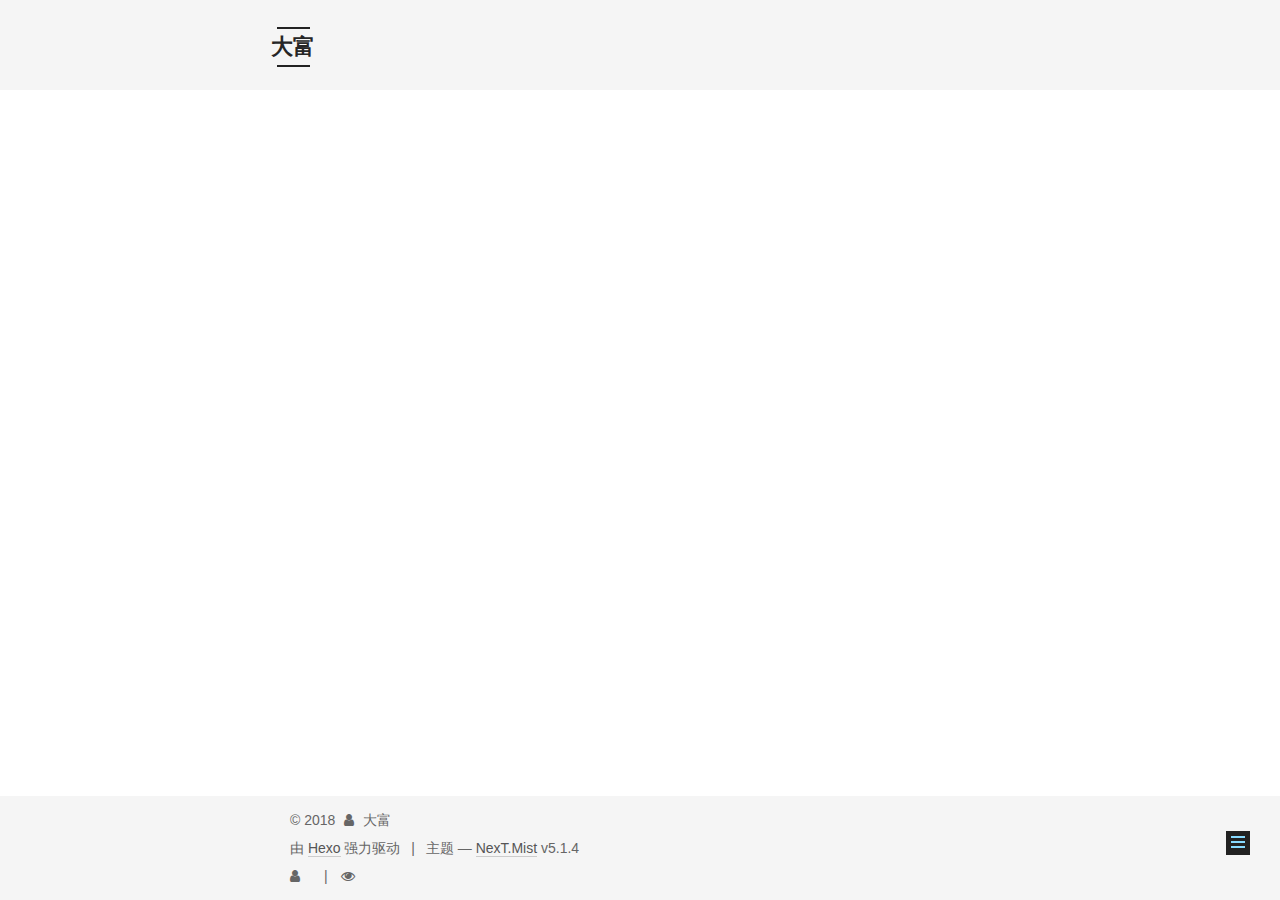
<file: tags/index.html>
<!DOCTYPE html>



  


<html class="theme-next mist use-motion" lang="zh-Hans">
<head>
  <meta charset="UTF-8"/>
<meta http-equiv="X-UA-Compatible" content="IE=edge" />
<meta name="viewport" content="width=device-width, initial-scale=1, maximum-scale=1"/>
<meta name="theme-color" content="#222">









<meta http-equiv="Cache-Control" content="no-transform" />
<meta http-equiv="Cache-Control" content="no-siteapp" />
















  
  
  <link href="/lib/fancybox/source/jquery.fancybox.css?v=2.1.5" rel="stylesheet" type="text/css" />







<link href="/lib/font-awesome/css/font-awesome.min.css?v=4.6.2" rel="stylesheet" type="text/css" />

<link href="/css/main.css?v=5.1.4" rel="stylesheet" type="text/css" />


  <link rel="apple-touch-icon" sizes="180x180" href="/images/apple-touch-icon-next.png?v=5.1.4">


  <link rel="icon" type="image/png" sizes="32x32" href="/images/favicon-32x32-next.png?v=5.1.4">


  <link rel="icon" type="image/png" sizes="16x16" href="/images/favicon-16x16-next.png?v=5.1.4">


  <link rel="mask-icon" href="/images/logo.svg?v=5.1.4" color="#222">





  <meta name="keywords" content="Hexo, NexT" />










<meta property="og:type" content="website">
<meta property="og:title" content="标签">
<meta property="og:url" content="http://yoursite.com/tags/index.html">
<meta property="og:site_name" content="大富">
<meta property="og:locale" content="zh-Hans">
<meta property="og:updated_time" content="2018-05-19T14:17:55.980Z">
<meta name="twitter:card" content="summary">
<meta name="twitter:title" content="标签">



<script type="text/javascript" id="hexo.configurations">
  var NexT = window.NexT || {};
  var CONFIG = {
    root: '/',
    scheme: 'Mist',
    version: '5.1.4',
    sidebar: {"position":"right","display":"hide","offset":12,"b2t":false,"scrollpercent":false,"onmobile":false},
    fancybox: true,
    tabs: true,
    motion: {"enable":true,"async":false,"transition":{"post_block":"fadeIn","post_header":"slideDownIn","post_body":"slideDownIn","coll_header":"slideLeftIn","sidebar":"slideUpIn"}},
    duoshuo: {
      userId: '0',
      author: '博主'
    },
    algolia: {
      applicationID: '',
      apiKey: '',
      indexName: '',
      hits: {"per_page":10},
      labels: {"input_placeholder":"Search for Posts","hits_empty":"We didn't find any results for the search: ${query}","hits_stats":"${hits} results found in ${time} ms"}
    }
  };
</script>



  <link rel="canonical" href="http://yoursite.com/tags/"/>





  <title>标签 | 大富</title>
  








</head>

<body itemscope itemtype="http://schema.org/WebPage" lang="zh-Hans">

  
  
    
  

  <div class="container sidebar-position-right page-post-detail">
    <div class="headband"></div>

    <header id="header" class="header" itemscope itemtype="http://schema.org/WPHeader">
      <div class="header-inner"><div class="site-brand-wrapper">
  <div class="site-meta ">
    

    <div class="custom-logo-site-title">
      <a href="/"  class="brand" rel="start">
        <span class="logo-line-before"><i></i></span>
        <span class="site-title">大富</span>
        <span class="logo-line-after"><i></i></span>
      </a>
    </div>
      
        <p class="site-subtitle"></p>
      
  </div>

  <div class="site-nav-toggle">
    <button>
      <span class="btn-bar"></span>
      <span class="btn-bar"></span>
      <span class="btn-bar"></span>
    </button>
  </div>
</div>

<nav class="site-nav">
  

  
    <ul id="menu" class="menu">
      
        
        <li class="menu-item menu-item-home">
          <a href="/" rel="section">
            
              <i class="menu-item-icon fa fa-fw fa-home"></i> <br />
            
            首页
          </a>
        </li>
      
        
        <li class="menu-item menu-item-tags">
          <a href="/tags/" rel="section">
            
              <i class="menu-item-icon fa fa-fw fa-tags"></i> <br />
            
            标签
          </a>
        </li>
      
        
        <li class="menu-item menu-item-categories">
          <a href="/categories/" rel="section">
            
              <i class="menu-item-icon fa fa-fw fa-th"></i> <br />
            
            分类
          </a>
        </li>
      
        
        <li class="menu-item menu-item-archives">
          <a href="/archives/" rel="section">
            
              <i class="menu-item-icon fa fa-fw fa-archive"></i> <br />
            
            归档
          </a>
        </li>
      
        
        <li class="menu-item menu-item-about">
          <a href="/about/" rel="section">
            
              <i class="menu-item-icon fa fa-fw fa-user"></i> <br />
            
            关于
          </a>
        </li>
      

      
        <li class="menu-item menu-item-search">
          
            <a href="javascript:;" class="popup-trigger">
          
            
              <i class="menu-item-icon fa fa-search fa-fw"></i> <br />
            
            搜索
          </a>
        </li>
      
    </ul>
  

  
    <div class="site-search">
      
  <div class="popup search-popup local-search-popup">
  <div class="local-search-header clearfix">
    <span class="search-icon">
      <i class="fa fa-search"></i>
    </span>
    <span class="popup-btn-close">
      <i class="fa fa-times-circle"></i>
    </span>
    <div class="local-search-input-wrapper">
      <input autocomplete="off"
             placeholder="搜索..." spellcheck="false"
             type="text" id="local-search-input">
    </div>
  </div>
  <div id="local-search-result"></div>
</div>



    </div>
  
</nav>



 </div>
    </header>

    <main id="main" class="main">
      <div class="main-inner">
        <div class="content-wrap">
          <div id="content" class="content">
            

  <div id="posts" class="posts-expand">
    
    
    
    <div class="post-block page">
      <header class="post-header">

	<h1 class="post-title" itemprop="name headline">标签</h1>



</header>

      
      
      
      <div class="post-body">
        
        
          <div class="tag-cloud">
            <div class="tag-cloud-title">
                目前共计 2 个标签
            </div>
            <div class="tag-cloud-tags">
              <a href="/tags/GitHub/" style="font-size: 12px; color: #ccc">GitHub</a> <a href="/tags/Hexo/" style="font-size: 12px; color: #ccc">Hexo</a>
            </div>
          </div>
        
      </div>
      
      
      
    </div>
    
    
    
  </div>


          </div>
          


          

  
    <div class="comments" id="comments">
      <div id="disqus_thread">
        <noscript>
          Please enable JavaScript to view the
          <a href="https://disqus.com/?ref_noscript">comments powered by Disqus.</a>
        </noscript>
      </div>
    </div>

  



        </div>
        
          
  
  <div class="sidebar-toggle">
    <div class="sidebar-toggle-line-wrap">
      <span class="sidebar-toggle-line sidebar-toggle-line-first"></span>
      <span class="sidebar-toggle-line sidebar-toggle-line-middle"></span>
      <span class="sidebar-toggle-line sidebar-toggle-line-last"></span>
    </div>
  </div>

  <aside id="sidebar" class="sidebar">
    
    <div class="sidebar-inner">

      

      

      <section class="site-overview-wrap sidebar-panel sidebar-panel-active">
        <div class="site-overview">
          <div class="site-author motion-element" itemprop="author" itemscope itemtype="http://schema.org/Person">
            
              <p class="site-author-name" itemprop="name">大富</p>
              <p class="site-description motion-element" itemprop="description"></p>
          </div>

          <nav class="site-state motion-element">

            
              <div class="site-state-item site-state-posts">
              
                <a href="/archives/">
              
                  <span class="site-state-item-count">2</span>
                  <span class="site-state-item-name">日志</span>
                </a>
              </div>
            

            

            
              
              
              <div class="site-state-item site-state-tags">
                <a href="/tags/index.html">
                  <span class="site-state-item-count">2</span>
                  <span class="site-state-item-name">标签</span>
                </a>
              </div>
            

          </nav>

          

          

          
          

          
          

          

        </div>
      </section>

      

      

    </div>
  </aside>


        
      </div>
    </main>

    <footer id="footer" class="footer">
      <div class="footer-inner">
        <div class="copyright">&copy; <span itemprop="copyrightYear">2018</span>
  <span class="with-love">
    <i class="fa fa-user"></i>
  </span>
  <span class="author" itemprop="copyrightHolder">大富</span>

  
</div>


  <div class="powered-by">由 <a class="theme-link" target="_blank" href="https://hexo.io">Hexo</a> 强力驱动</div>



  <span class="post-meta-divider">|</span>



  <div class="theme-info">主题 &mdash; <a class="theme-link" target="_blank" href="https://github.com/iissnan/hexo-theme-next">NexT.Mist</a> v5.1.4</div>


 <div class="busuanzi-count">
  <script async src="https://dn-lbstatics.qbox.me/busuanzi/2.3/busuanzi.pure.mini.js"></script>
    <span class="site-uv">
      <i class="fa fa-user"></i>
      <span class="busuanzi-value" id="busuanzi_value_site_uv"></span>
    </span>
  
    <span class="site-pv">
      <i class="fa fa-eye"></i>
      <span class="busuanzi-value" id="busuanzi_value_site_pv"></span>
    </span>
	</div>

        







        
      </div>
    </footer>

    
      <div class="back-to-top">
        <i class="fa fa-arrow-up"></i>
        
      </div>
    

    

  </div>

  

<script type="text/javascript">
  if (Object.prototype.toString.call(window.Promise) !== '[object Function]') {
    window.Promise = null;
  }
</script>









  












  
  
    <script type="text/javascript" src="/lib/jquery/index.js?v=2.1.3"></script>
  

  
  
    <script type="text/javascript" src="/lib/fastclick/lib/fastclick.min.js?v=1.0.6"></script>
  

  
  
    <script type="text/javascript" src="/lib/jquery_lazyload/jquery.lazyload.js?v=1.9.7"></script>
  

  
  
    <script type="text/javascript" src="/lib/velocity/velocity.min.js?v=1.2.1"></script>
  

  
  
    <script type="text/javascript" src="/lib/velocity/velocity.ui.min.js?v=1.2.1"></script>
  

  
  
    <script type="text/javascript" src="/lib/fancybox/source/jquery.fancybox.pack.js?v=2.1.5"></script>
  


  


  <script type="text/javascript" src="/js/src/utils.js?v=5.1.4"></script>

  <script type="text/javascript" src="/js/src/motion.js?v=5.1.4"></script>



  
  

  
  <script type="text/javascript" src="/js/src/scrollspy.js?v=5.1.4"></script>
<script type="text/javascript" src="/js/src/post-details.js?v=5.1.4"></script>



  


  <script type="text/javascript" src="/js/src/bootstrap.js?v=5.1.4"></script>



  


  

    
      <script id="dsq-count-scr" src="https://dafu.disqus.com/count.js" async></script>
    

    
      <script type="text/javascript">
        var disqus_config = function () {
          this.page.url = 'http://yoursite.com/tags/index.html';
          this.page.identifier = 'tags/index.html';
          this.page.title = '标签';
        };
        var d = document, s = d.createElement('script');
        s.src = 'https://dafu.disqus.com/embed.js';
        s.setAttribute('data-timestamp', '' + +new Date());
        (d.head || d.body).appendChild(s);
      </script>
    

  




	





  














  

  <script type="text/javascript">
    // Popup Window;
    var isfetched = false;
    var isXml = true;
    // Search DB path;
    var search_path = "search.xml";
    if (search_path.length === 0) {
      search_path = "search.xml";
    } else if (/json$/i.test(search_path)) {
      isXml = false;
    }
    var path = "/" + search_path;
    // monitor main search box;

    var onPopupClose = function (e) {
      $('.popup').hide();
      $('#local-search-input').val('');
      $('.search-result-list').remove();
      $('#no-result').remove();
      $(".local-search-pop-overlay").remove();
      $('body').css('overflow', '');
    }

    function proceedsearch() {
      $("body")
        .append('<div class="search-popup-overlay local-search-pop-overlay"></div>')
        .css('overflow', 'hidden');
      $('.search-popup-overlay').click(onPopupClose);
      $('.popup').toggle();
      var $localSearchInput = $('#local-search-input');
      $localSearchInput.attr("autocapitalize", "none");
      $localSearchInput.attr("autocorrect", "off");
      $localSearchInput.focus();
    }

    // search function;
    var searchFunc = function(path, search_id, content_id) {
      'use strict';

      // start loading animation
      $("body")
        .append('<div class="search-popup-overlay local-search-pop-overlay">' +
          '<div id="search-loading-icon">' +
          '<i class="fa fa-spinner fa-pulse fa-5x fa-fw"></i>' +
          '</div>' +
          '</div>')
        .css('overflow', 'hidden');
      $("#search-loading-icon").css('margin', '20% auto 0 auto').css('text-align', 'center');

      $.ajax({
        url: path,
        dataType: isXml ? "xml" : "json",
        async: true,
        success: function(res) {
          // get the contents from search data
          isfetched = true;
          $('.popup').detach().appendTo('.header-inner');
          var datas = isXml ? $("entry", res).map(function() {
            return {
              title: $("title", this).text(),
              content: $("content",this).text(),
              url: $("url" , this).text()
            };
          }).get() : res;
          var input = document.getElementById(search_id);
          var resultContent = document.getElementById(content_id);
          var inputEventFunction = function() {
            var searchText = input.value.trim().toLowerCase();
            var keywords = searchText.split(/[\s\-]+/);
            if (keywords.length > 1) {
              keywords.push(searchText);
            }
            var resultItems = [];
            if (searchText.length > 0) {
              // perform local searching
              datas.forEach(function(data) {
                var isMatch = false;
                var hitCount = 0;
                var searchTextCount = 0;
                var title = data.title.trim();
                var titleInLowerCase = title.toLowerCase();
                var content = data.content.trim().replace(/<[^>]+>/g,"");
                var contentInLowerCase = content.toLowerCase();
                var articleUrl = decodeURIComponent(data.url);
                var indexOfTitle = [];
                var indexOfContent = [];
                // only match articles with not empty titles
                if(title != '') {
                  keywords.forEach(function(keyword) {
                    function getIndexByWord(word, text, caseSensitive) {
                      var wordLen = word.length;
                      if (wordLen === 0) {
                        return [];
                      }
                      var startPosition = 0, position = [], index = [];
                      if (!caseSensitive) {
                        text = text.toLowerCase();
                        word = word.toLowerCase();
                      }
                      while ((position = text.indexOf(word, startPosition)) > -1) {
                        index.push({position: position, word: word});
                        startPosition = position + wordLen;
                      }
                      return index;
                    }

                    indexOfTitle = indexOfTitle.concat(getIndexByWord(keyword, titleInLowerCase, false));
                    indexOfContent = indexOfContent.concat(getIndexByWord(keyword, contentInLowerCase, false));
                  });
                  if (indexOfTitle.length > 0 || indexOfContent.length > 0) {
                    isMatch = true;
                    hitCount = indexOfTitle.length + indexOfContent.length;
                  }
                }

                // show search results

                if (isMatch) {
                  // sort index by position of keyword

                  [indexOfTitle, indexOfContent].forEach(function (index) {
                    index.sort(function (itemLeft, itemRight) {
                      if (itemRight.position !== itemLeft.position) {
                        return itemRight.position - itemLeft.position;
                      } else {
                        return itemLeft.word.length - itemRight.word.length;
                      }
                    });
                  });

                  // merge hits into slices

                  function mergeIntoSlice(text, start, end, index) {
                    var item = index[index.length - 1];
                    var position = item.position;
                    var word = item.word;
                    var hits = [];
                    var searchTextCountInSlice = 0;
                    while (position + word.length <= end && index.length != 0) {
                      if (word === searchText) {
                        searchTextCountInSlice++;
                      }
                      hits.push({position: position, length: word.length});
                      var wordEnd = position + word.length;

                      // move to next position of hit

                      index.pop();
                      while (index.length != 0) {
                        item = index[index.length - 1];
                        position = item.position;
                        word = item.word;
                        if (wordEnd > position) {
                          index.pop();
                        } else {
                          break;
                        }
                      }
                    }
                    searchTextCount += searchTextCountInSlice;
                    return {
                      hits: hits,
                      start: start,
                      end: end,
                      searchTextCount: searchTextCountInSlice
                    };
                  }

                  var slicesOfTitle = [];
                  if (indexOfTitle.length != 0) {
                    slicesOfTitle.push(mergeIntoSlice(title, 0, title.length, indexOfTitle));
                  }

                  var slicesOfContent = [];
                  while (indexOfContent.length != 0) {
                    var item = indexOfContent[indexOfContent.length - 1];
                    var position = item.position;
                    var word = item.word;
                    // cut out 100 characters
                    var start = position - 20;
                    var end = position + 80;
                    if(start < 0){
                      start = 0;
                    }
                    if (end < position + word.length) {
                      end = position + word.length;
                    }
                    if(end > content.length){
                      end = content.length;
                    }
                    slicesOfContent.push(mergeIntoSlice(content, start, end, indexOfContent));
                  }

                  // sort slices in content by search text's count and hits' count

                  slicesOfContent.sort(function (sliceLeft, sliceRight) {
                    if (sliceLeft.searchTextCount !== sliceRight.searchTextCount) {
                      return sliceRight.searchTextCount - sliceLeft.searchTextCount;
                    } else if (sliceLeft.hits.length !== sliceRight.hits.length) {
                      return sliceRight.hits.length - sliceLeft.hits.length;
                    } else {
                      return sliceLeft.start - sliceRight.start;
                    }
                  });

                  // select top N slices in content

                  var upperBound = parseInt('1');
                  if (upperBound >= 0) {
                    slicesOfContent = slicesOfContent.slice(0, upperBound);
                  }

                  // highlight title and content

                  function highlightKeyword(text, slice) {
                    var result = '';
                    var prevEnd = slice.start;
                    slice.hits.forEach(function (hit) {
                      result += text.substring(prevEnd, hit.position);
                      var end = hit.position + hit.length;
                      result += '<b class="search-keyword">' + text.substring(hit.position, end) + '</b>';
                      prevEnd = end;
                    });
                    result += text.substring(prevEnd, slice.end);
                    return result;
                  }

                  var resultItem = '';

                  if (slicesOfTitle.length != 0) {
                    resultItem += "<li><a href='" + articleUrl + "' class='search-result-title'>" + highlightKeyword(title, slicesOfTitle[0]) + "</a>";
                  } else {
                    resultItem += "<li><a href='" + articleUrl + "' class='search-result-title'>" + title + "</a>";
                  }

                  slicesOfContent.forEach(function (slice) {
                    resultItem += "<a href='" + articleUrl + "'>" +
                      "<p class=\"search-result\">" + highlightKeyword(content, slice) +
                      "...</p>" + "</a>";
                  });

                  resultItem += "</li>";
                  resultItems.push({
                    item: resultItem,
                    searchTextCount: searchTextCount,
                    hitCount: hitCount,
                    id: resultItems.length
                  });
                }
              })
            };
            if (keywords.length === 1 && keywords[0] === "") {
              resultContent.innerHTML = '<div id="no-result"><i class="fa fa-search fa-5x" /></div>'
            } else if (resultItems.length === 0) {
              resultContent.innerHTML = '<div id="no-result"><i class="fa fa-frown-o fa-5x" /></div>'
            } else {
              resultItems.sort(function (resultLeft, resultRight) {
                if (resultLeft.searchTextCount !== resultRight.searchTextCount) {
                  return resultRight.searchTextCount - resultLeft.searchTextCount;
                } else if (resultLeft.hitCount !== resultRight.hitCount) {
                  return resultRight.hitCount - resultLeft.hitCount;
                } else {
                  return resultRight.id - resultLeft.id;
                }
              });
              var searchResultList = '<ul class=\"search-result-list\">';
              resultItems.forEach(function (result) {
                searchResultList += result.item;
              })
              searchResultList += "</ul>";
              resultContent.innerHTML = searchResultList;
            }
          }

          if ('auto' === 'auto') {
            input.addEventListener('input', inputEventFunction);
          } else {
            $('.search-icon').click(inputEventFunction);
            input.addEventListener('keypress', function (event) {
              if (event.keyCode === 13) {
                inputEventFunction();
              }
            });
          }

          // remove loading animation
          $(".local-search-pop-overlay").remove();
          $('body').css('overflow', '');

          proceedsearch();
        }
      });
    }

    // handle and trigger popup window;
    $('.popup-trigger').click(function(e) {
      e.stopPropagation();
      if (isfetched === false) {
        searchFunc(path, 'local-search-input', 'local-search-result');
      } else {
        proceedsearch();
      };
    });

    $('.popup-btn-close').click(onPopupClose);
    $('.popup').click(function(e){
      e.stopPropagation();
    });
    $(document).on('keyup', function (event) {
      var shouldDismissSearchPopup = event.which === 27 &&
        $('.search-popup').is(':visible');
      if (shouldDismissSearchPopup) {
        onPopupClose();
      }
    });
  </script>





  

  
  <script src="https://cdn1.lncld.net/static/js/av-core-mini-0.6.4.js"></script>
  <script>AV.initialize("ACveA2HrW1nEUTrYd8qBk1e1-gzGzoHsz", "XTk2kyHDXkbXJ5GaOSdQFdp3");</script>
  <script>
    function showTime(Counter) {
      var query = new AV.Query(Counter);
      var entries = [];
      var $visitors = $(".leancloud_visitors");

      $visitors.each(function () {
        entries.push( $(this).attr("id").trim() );
      });

      query.containedIn('url', entries);
      query.find()
        .done(function (results) {
          var COUNT_CONTAINER_REF = '.leancloud-visitors-count';

          if (results.length === 0) {
            $visitors.find(COUNT_CONTAINER_REF).text(0);
            return;
          }

          for (var i = 0; i < results.length; i++) {
            var item = results[i];
            var url = item.get('url');
            var time = item.get('time');
            var element = document.getElementById(url);

            $(element).find(COUNT_CONTAINER_REF).text(time);
          }
          for(var i = 0; i < entries.length; i++) {
            var url = entries[i];
            var element = document.getElementById(url);
            var countSpan = $(element).find(COUNT_CONTAINER_REF);
            if( countSpan.text() == '') {
              countSpan.text(0);
            }
          }
        })
        .fail(function (object, error) {
          console.log("Error: " + error.code + " " + error.message);
        });
    }

    function addCount(Counter) {
      var $visitors = $(".leancloud_visitors");
      var url = $visitors.attr('id').trim();
      var title = $visitors.attr('data-flag-title').trim();
      var query = new AV.Query(Counter);

      query.equalTo("url", url);
      query.find({
        success: function(results) {
          if (results.length > 0) {
            var counter = results[0];
            counter.fetchWhenSave(true);
            counter.increment("time");
            counter.save(null, {
              success: function(counter) {
                var $element = $(document.getElementById(url));
                $element.find('.leancloud-visitors-count').text(counter.get('time'));
              },
              error: function(counter, error) {
                console.log('Failed to save Visitor num, with error message: ' + error.message);
              }
            });
          } else {
            var newcounter = new Counter();
            /* Set ACL */
            var acl = new AV.ACL();
            acl.setPublicReadAccess(true);
            acl.setPublicWriteAccess(true);
            newcounter.setACL(acl);
            /* End Set ACL */
            newcounter.set("title", title);
            newcounter.set("url", url);
            newcounter.set("time", 1);
            newcounter.save(null, {
              success: function(newcounter) {
                var $element = $(document.getElementById(url));
                $element.find('.leancloud-visitors-count').text(newcounter.get('time'));
              },
              error: function(newcounter, error) {
                console.log('Failed to create');
              }
            });
          }
        },
        error: function(error) {
          console.log('Error:' + error.code + " " + error.message);
        }
      });
    }

    $(function() {
      var Counter = AV.Object.extend("Counter");
      if ($('.leancloud_visitors').length == 1) {
        addCount(Counter);
      } else if ($('.post-title-link').length > 1) {
        showTime(Counter);
      }
    });
  </script>



  

  

  
  

  

  

  

</body>
</html>
</file>
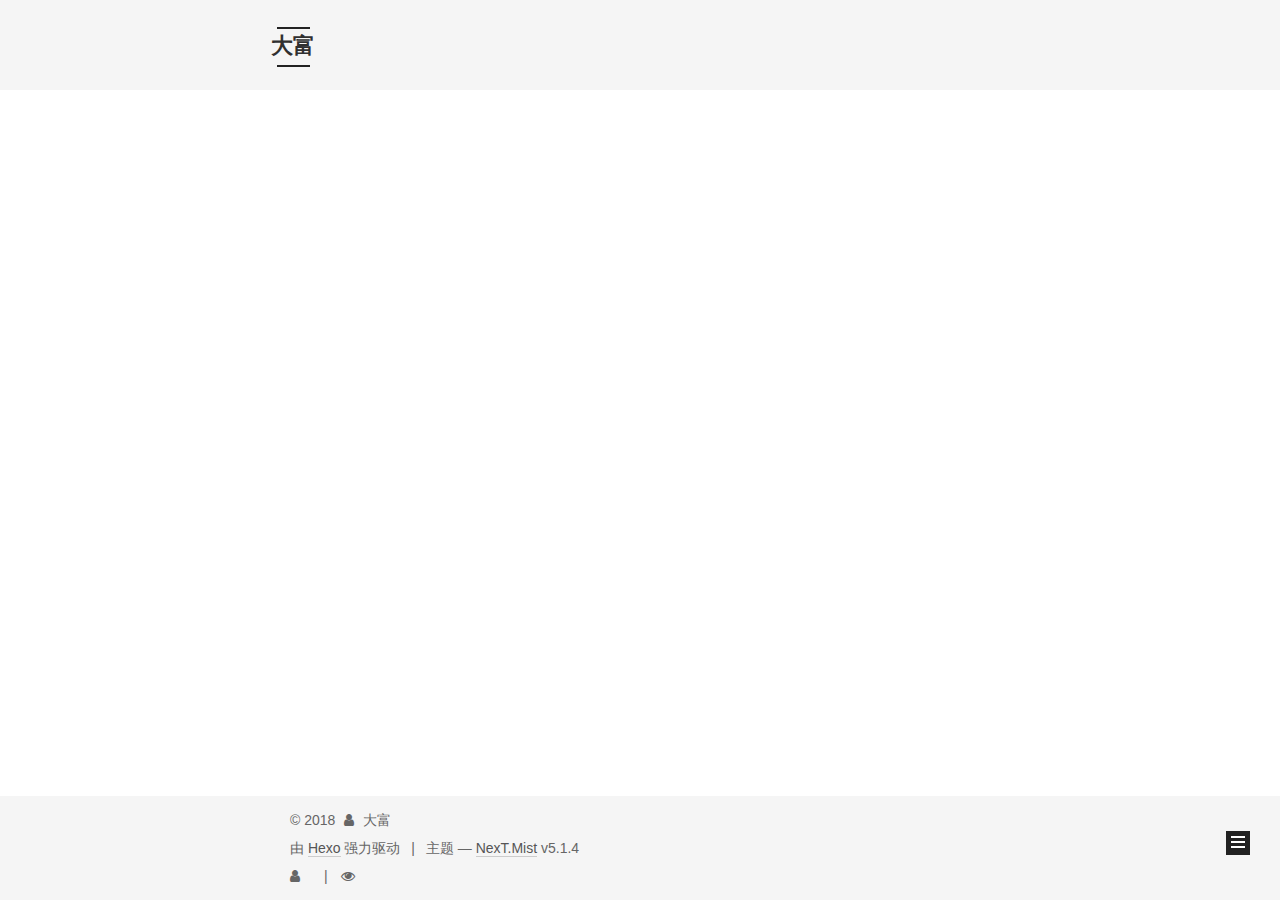
<file: archives/2018/index.html>
<!DOCTYPE html>



  


<html class="theme-next mist use-motion" lang="zh-Hans">
<head>
  <meta charset="UTF-8"/>
<meta http-equiv="X-UA-Compatible" content="IE=edge" />
<meta name="viewport" content="width=device-width, initial-scale=1, maximum-scale=1"/>
<meta name="theme-color" content="#222">









<meta http-equiv="Cache-Control" content="no-transform" />
<meta http-equiv="Cache-Control" content="no-siteapp" />
















  
  
  <link href="/lib/fancybox/source/jquery.fancybox.css?v=2.1.5" rel="stylesheet" type="text/css" />







<link href="/lib/font-awesome/css/font-awesome.min.css?v=4.6.2" rel="stylesheet" type="text/css" />

<link href="/css/main.css?v=5.1.4" rel="stylesheet" type="text/css" />


  <link rel="apple-touch-icon" sizes="180x180" href="/images/apple-touch-icon-next.png?v=5.1.4">


  <link rel="icon" type="image/png" sizes="32x32" href="/images/favicon-32x32-next.png?v=5.1.4">


  <link rel="icon" type="image/png" sizes="16x16" href="/images/favicon-16x16-next.png?v=5.1.4">


  <link rel="mask-icon" href="/images/logo.svg?v=5.1.4" color="#222">





  <meta name="keywords" content="Hexo, NexT" />










<meta property="og:type" content="website">
<meta property="og:title" content="大富">
<meta property="og:url" content="http://yoursite.com/archives/2018/index.html">
<meta property="og:site_name" content="大富">
<meta property="og:locale" content="zh-Hans">
<meta name="twitter:card" content="summary">
<meta name="twitter:title" content="大富">



<script type="text/javascript" id="hexo.configurations">
  var NexT = window.NexT || {};
  var CONFIG = {
    root: '/',
    scheme: 'Mist',
    version: '5.1.4',
    sidebar: {"position":"right","display":"hide","offset":12,"b2t":false,"scrollpercent":false,"onmobile":false},
    fancybox: true,
    tabs: true,
    motion: {"enable":true,"async":false,"transition":{"post_block":"fadeIn","post_header":"slideDownIn","post_body":"slideDownIn","coll_header":"slideLeftIn","sidebar":"slideUpIn"}},
    duoshuo: {
      userId: '0',
      author: '博主'
    },
    algolia: {
      applicationID: '',
      apiKey: '',
      indexName: '',
      hits: {"per_page":10},
      labels: {"input_placeholder":"Search for Posts","hits_empty":"We didn't find any results for the search: ${query}","hits_stats":"${hits} results found in ${time} ms"}
    }
  };
</script>



  <link rel="canonical" href="http://yoursite.com/archives/2018/"/>





  <title>归档 | 大富</title>
  








</head>

<body itemscope itemtype="http://schema.org/WebPage" lang="zh-Hans">

  
  
    
  

  <div class="container sidebar-position-right page-archive">
    <div class="headband"></div>

    <header id="header" class="header" itemscope itemtype="http://schema.org/WPHeader">
      <div class="header-inner"><div class="site-brand-wrapper">
  <div class="site-meta ">
    

    <div class="custom-logo-site-title">
      <a href="/"  class="brand" rel="start">
        <span class="logo-line-before"><i></i></span>
        <span class="site-title">大富</span>
        <span class="logo-line-after"><i></i></span>
      </a>
    </div>
      
        <p class="site-subtitle"></p>
      
  </div>

  <div class="site-nav-toggle">
    <button>
      <span class="btn-bar"></span>
      <span class="btn-bar"></span>
      <span class="btn-bar"></span>
    </button>
  </div>
</div>

<nav class="site-nav">
  

  
    <ul id="menu" class="menu">
      
        
        <li class="menu-item menu-item-home">
          <a href="/" rel="section">
            
              <i class="menu-item-icon fa fa-fw fa-home"></i> <br />
            
            首页
          </a>
        </li>
      
        
        <li class="menu-item menu-item-tags">
          <a href="/tags/" rel="section">
            
              <i class="menu-item-icon fa fa-fw fa-tags"></i> <br />
            
            标签
          </a>
        </li>
      
        
        <li class="menu-item menu-item-categories">
          <a href="/categories/" rel="section">
            
              <i class="menu-item-icon fa fa-fw fa-th"></i> <br />
            
            分类
          </a>
        </li>
      
        
        <li class="menu-item menu-item-archives">
          <a href="/archives/" rel="section">
            
              <i class="menu-item-icon fa fa-fw fa-archive"></i> <br />
            
            归档
          </a>
        </li>
      
        
        <li class="menu-item menu-item-about">
          <a href="/about/" rel="section">
            
              <i class="menu-item-icon fa fa-fw fa-user"></i> <br />
            
            关于
          </a>
        </li>
      

      
        <li class="menu-item menu-item-search">
          
            <a href="javascript:;" class="popup-trigger">
          
            
              <i class="menu-item-icon fa fa-search fa-fw"></i> <br />
            
            搜索
          </a>
        </li>
      
    </ul>
  

  
    <div class="site-search">
      
  <div class="popup search-popup local-search-popup">
  <div class="local-search-header clearfix">
    <span class="search-icon">
      <i class="fa fa-search"></i>
    </span>
    <span class="popup-btn-close">
      <i class="fa fa-times-circle"></i>
    </span>
    <div class="local-search-input-wrapper">
      <input autocomplete="off"
             placeholder="搜索..." spellcheck="false"
             type="text" id="local-search-input">
    </div>
  </div>
  <div id="local-search-result"></div>
</div>



    </div>
  
</nav>



 </div>
    </header>

    <main id="main" class="main">
      <div class="main-inner">
        <div class="content-wrap">
          <div id="content" class="content">
            

  
  
  
  <div class="post-block archive">
    <div id="posts" class="posts-collapse">
      <span class="archive-move-on"></span>

      <span class="archive-page-counter">
        
        
        
          
        
        嗯..! 目前共计 2 篇日志。 继续努力。
      </span>

      

        
        
        

        
          
          <div class="collection-title">
            <h1 class="archive-year" id="archive-year-2018">2018</h1>
          </div>
        
        

        

  <article class="post post-type-normal" itemscope itemtype="http://schema.org/Article">
    <header class="post-header">

      <h2 class="post-title">
        
            <a class="post-title-link" href="/2018/05/20/hexo-github-build-a-blog/" itemprop="url">
              
                <span itemprop="name">如何搭建个人博客 ？Hexo + GitHub 是一个不错的选择</span>
              
            </a>
        
      </h2>

      <div class="post-meta">
        <time class="post-time" itemprop="dateCreated"
              datetime="2018-05-20T09:17:52+08:00"
              content="2018-05-20" >
          05-20
        </time>
      </div>

    </header>
  </article>



      

        
        
        

        
        

        

  <article class="post post-type-normal" itemscope itemtype="http://schema.org/Article">
    <header class="post-header">

      <h2 class="post-title">
        
            <a class="post-title-link" href="/2018/05/19/hello-world/" itemprop="url">
              
                <span itemprop="name">Hello World</span>
              
            </a>
        
      </h2>

      <div class="post-meta">
        <time class="post-time" itemprop="dateCreated"
              datetime="2018-05-19T21:09:16+08:00"
              content="2018-05-19" >
          05-19
        </time>
      </div>

    </header>
  </article>



      

    </div>
  </div>
  
  
  

  



          </div>
          


          

        </div>
        
          
  
  <div class="sidebar-toggle">
    <div class="sidebar-toggle-line-wrap">
      <span class="sidebar-toggle-line sidebar-toggle-line-first"></span>
      <span class="sidebar-toggle-line sidebar-toggle-line-middle"></span>
      <span class="sidebar-toggle-line sidebar-toggle-line-last"></span>
    </div>
  </div>

  <aside id="sidebar" class="sidebar">
    
    <div class="sidebar-inner">

      

      

      <section class="site-overview-wrap sidebar-panel sidebar-panel-active">
        <div class="site-overview">
          <div class="site-author motion-element" itemprop="author" itemscope itemtype="http://schema.org/Person">
            
              <p class="site-author-name" itemprop="name">大富</p>
              <p class="site-description motion-element" itemprop="description"></p>
          </div>

          <nav class="site-state motion-element">

            
              <div class="site-state-item site-state-posts">
              
                <a href="/archives/">
              
                  <span class="site-state-item-count">2</span>
                  <span class="site-state-item-name">日志</span>
                </a>
              </div>
            

            

            
              
              
              <div class="site-state-item site-state-tags">
                <a href="/tags/index.html">
                  <span class="site-state-item-count">2</span>
                  <span class="site-state-item-name">标签</span>
                </a>
              </div>
            

          </nav>

          

          

          
          

          
          

          

        </div>
      </section>

      

      

    </div>
  </aside>


        
      </div>
    </main>

    <footer id="footer" class="footer">
      <div class="footer-inner">
        <div class="copyright">&copy; <span itemprop="copyrightYear">2018</span>
  <span class="with-love">
    <i class="fa fa-user"></i>
  </span>
  <span class="author" itemprop="copyrightHolder">大富</span>

  
</div>


  <div class="powered-by">由 <a class="theme-link" target="_blank" href="https://hexo.io">Hexo</a> 强力驱动</div>



  <span class="post-meta-divider">|</span>



  <div class="theme-info">主题 &mdash; <a class="theme-link" target="_blank" href="https://github.com/iissnan/hexo-theme-next">NexT.Mist</a> v5.1.4</div>


 <div class="busuanzi-count">
  <script async src="https://dn-lbstatics.qbox.me/busuanzi/2.3/busuanzi.pure.mini.js"></script>
    <span class="site-uv">
      <i class="fa fa-user"></i>
      <span class="busuanzi-value" id="busuanzi_value_site_uv"></span>
    </span>
  
    <span class="site-pv">
      <i class="fa fa-eye"></i>
      <span class="busuanzi-value" id="busuanzi_value_site_pv"></span>
    </span>
	</div>

        







        
      </div>
    </footer>

    
      <div class="back-to-top">
        <i class="fa fa-arrow-up"></i>
        
      </div>
    

    

  </div>

  

<script type="text/javascript">
  if (Object.prototype.toString.call(window.Promise) !== '[object Function]') {
    window.Promise = null;
  }
</script>









  












  
  
    <script type="text/javascript" src="/lib/jquery/index.js?v=2.1.3"></script>
  

  
  
    <script type="text/javascript" src="/lib/fastclick/lib/fastclick.min.js?v=1.0.6"></script>
  

  
  
    <script type="text/javascript" src="/lib/jquery_lazyload/jquery.lazyload.js?v=1.9.7"></script>
  

  
  
    <script type="text/javascript" src="/lib/velocity/velocity.min.js?v=1.2.1"></script>
  

  
  
    <script type="text/javascript" src="/lib/velocity/velocity.ui.min.js?v=1.2.1"></script>
  

  
  
    <script type="text/javascript" src="/lib/fancybox/source/jquery.fancybox.pack.js?v=2.1.5"></script>
  


  


  <script type="text/javascript" src="/js/src/utils.js?v=5.1.4"></script>

  <script type="text/javascript" src="/js/src/motion.js?v=5.1.4"></script>



  
  

  

  


  <script type="text/javascript" src="/js/src/bootstrap.js?v=5.1.4"></script>



  


  

    
      <script id="dsq-count-scr" src="https://dafu.disqus.com/count.js" async></script>
    

    

  




	





  














  

  <script type="text/javascript">
    // Popup Window;
    var isfetched = false;
    var isXml = true;
    // Search DB path;
    var search_path = "search.xml";
    if (search_path.length === 0) {
      search_path = "search.xml";
    } else if (/json$/i.test(search_path)) {
      isXml = false;
    }
    var path = "/" + search_path;
    // monitor main search box;

    var onPopupClose = function (e) {
      $('.popup').hide();
      $('#local-search-input').val('');
      $('.search-result-list').remove();
      $('#no-result').remove();
      $(".local-search-pop-overlay").remove();
      $('body').css('overflow', '');
    }

    function proceedsearch() {
      $("body")
        .append('<div class="search-popup-overlay local-search-pop-overlay"></div>')
        .css('overflow', 'hidden');
      $('.search-popup-overlay').click(onPopupClose);
      $('.popup').toggle();
      var $localSearchInput = $('#local-search-input');
      $localSearchInput.attr("autocapitalize", "none");
      $localSearchInput.attr("autocorrect", "off");
      $localSearchInput.focus();
    }

    // search function;
    var searchFunc = function(path, search_id, content_id) {
      'use strict';

      // start loading animation
      $("body")
        .append('<div class="search-popup-overlay local-search-pop-overlay">' +
          '<div id="search-loading-icon">' +
          '<i class="fa fa-spinner fa-pulse fa-5x fa-fw"></i>' +
          '</div>' +
          '</div>')
        .css('overflow', 'hidden');
      $("#search-loading-icon").css('margin', '20% auto 0 auto').css('text-align', 'center');

      $.ajax({
        url: path,
        dataType: isXml ? "xml" : "json",
        async: true,
        success: function(res) {
          // get the contents from search data
          isfetched = true;
          $('.popup').detach().appendTo('.header-inner');
          var datas = isXml ? $("entry", res).map(function() {
            return {
              title: $("title", this).text(),
              content: $("content",this).text(),
              url: $("url" , this).text()
            };
          }).get() : res;
          var input = document.getElementById(search_id);
          var resultContent = document.getElementById(content_id);
          var inputEventFunction = function() {
            var searchText = input.value.trim().toLowerCase();
            var keywords = searchText.split(/[\s\-]+/);
            if (keywords.length > 1) {
              keywords.push(searchText);
            }
            var resultItems = [];
            if (searchText.length > 0) {
              // perform local searching
              datas.forEach(function(data) {
                var isMatch = false;
                var hitCount = 0;
                var searchTextCount = 0;
                var title = data.title.trim();
                var titleInLowerCase = title.toLowerCase();
                var content = data.content.trim().replace(/<[^>]+>/g,"");
                var contentInLowerCase = content.toLowerCase();
                var articleUrl = decodeURIComponent(data.url);
                var indexOfTitle = [];
                var indexOfContent = [];
                // only match articles with not empty titles
                if(title != '') {
                  keywords.forEach(function(keyword) {
                    function getIndexByWord(word, text, caseSensitive) {
                      var wordLen = word.length;
                      if (wordLen === 0) {
                        return [];
                      }
                      var startPosition = 0, position = [], index = [];
                      if (!caseSensitive) {
                        text = text.toLowerCase();
                        word = word.toLowerCase();
                      }
                      while ((position = text.indexOf(word, startPosition)) > -1) {
                        index.push({position: position, word: word});
                        startPosition = position + wordLen;
                      }
                      return index;
                    }

                    indexOfTitle = indexOfTitle.concat(getIndexByWord(keyword, titleInLowerCase, false));
                    indexOfContent = indexOfContent.concat(getIndexByWord(keyword, contentInLowerCase, false));
                  });
                  if (indexOfTitle.length > 0 || indexOfContent.length > 0) {
                    isMatch = true;
                    hitCount = indexOfTitle.length + indexOfContent.length;
                  }
                }

                // show search results

                if (isMatch) {
                  // sort index by position of keyword

                  [indexOfTitle, indexOfContent].forEach(function (index) {
                    index.sort(function (itemLeft, itemRight) {
                      if (itemRight.position !== itemLeft.position) {
                        return itemRight.position - itemLeft.position;
                      } else {
                        return itemLeft.word.length - itemRight.word.length;
                      }
                    });
                  });

                  // merge hits into slices

                  function mergeIntoSlice(text, start, end, index) {
                    var item = index[index.length - 1];
                    var position = item.position;
                    var word = item.word;
                    var hits = [];
                    var searchTextCountInSlice = 0;
                    while (position + word.length <= end && index.length != 0) {
                      if (word === searchText) {
                        searchTextCountInSlice++;
                      }
                      hits.push({position: position, length: word.length});
                      var wordEnd = position + word.length;

                      // move to next position of hit

                      index.pop();
                      while (index.length != 0) {
                        item = index[index.length - 1];
                        position = item.position;
                        word = item.word;
                        if (wordEnd > position) {
                          index.pop();
                        } else {
                          break;
                        }
                      }
                    }
                    searchTextCount += searchTextCountInSlice;
                    return {
                      hits: hits,
                      start: start,
                      end: end,
                      searchTextCount: searchTextCountInSlice
                    };
                  }

                  var slicesOfTitle = [];
                  if (indexOfTitle.length != 0) {
                    slicesOfTitle.push(mergeIntoSlice(title, 0, title.length, indexOfTitle));
                  }

                  var slicesOfContent = [];
                  while (indexOfContent.length != 0) {
                    var item = indexOfContent[indexOfContent.length - 1];
                    var position = item.position;
                    var word = item.word;
                    // cut out 100 characters
                    var start = position - 20;
                    var end = position + 80;
                    if(start < 0){
                      start = 0;
                    }
                    if (end < position + word.length) {
                      end = position + word.length;
                    }
                    if(end > content.length){
                      end = content.length;
                    }
                    slicesOfContent.push(mergeIntoSlice(content, start, end, indexOfContent));
                  }

                  // sort slices in content by search text's count and hits' count

                  slicesOfContent.sort(function (sliceLeft, sliceRight) {
                    if (sliceLeft.searchTextCount !== sliceRight.searchTextCount) {
                      return sliceRight.searchTextCount - sliceLeft.searchTextCount;
                    } else if (sliceLeft.hits.length !== sliceRight.hits.length) {
                      return sliceRight.hits.length - sliceLeft.hits.length;
                    } else {
                      return sliceLeft.start - sliceRight.start;
                    }
                  });

                  // select top N slices in content

                  var upperBound = parseInt('1');
                  if (upperBound >= 0) {
                    slicesOfContent = slicesOfContent.slice(0, upperBound);
                  }

                  // highlight title and content

                  function highlightKeyword(text, slice) {
                    var result = '';
                    var prevEnd = slice.start;
                    slice.hits.forEach(function (hit) {
                      result += text.substring(prevEnd, hit.position);
                      var end = hit.position + hit.length;
                      result += '<b class="search-keyword">' + text.substring(hit.position, end) + '</b>';
                      prevEnd = end;
                    });
                    result += text.substring(prevEnd, slice.end);
                    return result;
                  }

                  var resultItem = '';

                  if (slicesOfTitle.length != 0) {
                    resultItem += "<li><a href='" + articleUrl + "' class='search-result-title'>" + highlightKeyword(title, slicesOfTitle[0]) + "</a>";
                  } else {
                    resultItem += "<li><a href='" + articleUrl + "' class='search-result-title'>" + title + "</a>";
                  }

                  slicesOfContent.forEach(function (slice) {
                    resultItem += "<a href='" + articleUrl + "'>" +
                      "<p class=\"search-result\">" + highlightKeyword(content, slice) +
                      "...</p>" + "</a>";
                  });

                  resultItem += "</li>";
                  resultItems.push({
                    item: resultItem,
                    searchTextCount: searchTextCount,
                    hitCount: hitCount,
                    id: resultItems.length
                  });
                }
              })
            };
            if (keywords.length === 1 && keywords[0] === "") {
              resultContent.innerHTML = '<div id="no-result"><i class="fa fa-search fa-5x" /></div>'
            } else if (resultItems.length === 0) {
              resultContent.innerHTML = '<div id="no-result"><i class="fa fa-frown-o fa-5x" /></div>'
            } else {
              resultItems.sort(function (resultLeft, resultRight) {
                if (resultLeft.searchTextCount !== resultRight.searchTextCount) {
                  return resultRight.searchTextCount - resultLeft.searchTextCount;
                } else if (resultLeft.hitCount !== resultRight.hitCount) {
                  return resultRight.hitCount - resultLeft.hitCount;
                } else {
                  return resultRight.id - resultLeft.id;
                }
              });
              var searchResultList = '<ul class=\"search-result-list\">';
              resultItems.forEach(function (result) {
                searchResultList += result.item;
              })
              searchResultList += "</ul>";
              resultContent.innerHTML = searchResultList;
            }
          }

          if ('auto' === 'auto') {
            input.addEventListener('input', inputEventFunction);
          } else {
            $('.search-icon').click(inputEventFunction);
            input.addEventListener('keypress', function (event) {
              if (event.keyCode === 13) {
                inputEventFunction();
              }
            });
          }

          // remove loading animation
          $(".local-search-pop-overlay").remove();
          $('body').css('overflow', '');

          proceedsearch();
        }
      });
    }

    // handle and trigger popup window;
    $('.popup-trigger').click(function(e) {
      e.stopPropagation();
      if (isfetched === false) {
        searchFunc(path, 'local-search-input', 'local-search-result');
      } else {
        proceedsearch();
      };
    });

    $('.popup-btn-close').click(onPopupClose);
    $('.popup').click(function(e){
      e.stopPropagation();
    });
    $(document).on('keyup', function (event) {
      var shouldDismissSearchPopup = event.which === 27 &&
        $('.search-popup').is(':visible');
      if (shouldDismissSearchPopup) {
        onPopupClose();
      }
    });
  </script>





  

  
  <script src="https://cdn1.lncld.net/static/js/av-core-mini-0.6.4.js"></script>
  <script>AV.initialize("ACveA2HrW1nEUTrYd8qBk1e1-gzGzoHsz", "XTk2kyHDXkbXJ5GaOSdQFdp3");</script>
  <script>
    function showTime(Counter) {
      var query = new AV.Query(Counter);
      var entries = [];
      var $visitors = $(".leancloud_visitors");

      $visitors.each(function () {
        entries.push( $(this).attr("id").trim() );
      });

      query.containedIn('url', entries);
      query.find()
        .done(function (results) {
          var COUNT_CONTAINER_REF = '.leancloud-visitors-count';

          if (results.length === 0) {
            $visitors.find(COUNT_CONTAINER_REF).text(0);
            return;
          }

          for (var i = 0; i < results.length; i++) {
            var item = results[i];
            var url = item.get('url');
            var time = item.get('time');
            var element = document.getElementById(url);

            $(element).find(COUNT_CONTAINER_REF).text(time);
          }
          for(var i = 0; i < entries.length; i++) {
            var url = entries[i];
            var element = document.getElementById(url);
            var countSpan = $(element).find(COUNT_CONTAINER_REF);
            if( countSpan.text() == '') {
              countSpan.text(0);
            }
          }
        })
        .fail(function (object, error) {
          console.log("Error: " + error.code + " " + error.message);
        });
    }

    function addCount(Counter) {
      var $visitors = $(".leancloud_visitors");
      var url = $visitors.attr('id').trim();
      var title = $visitors.attr('data-flag-title').trim();
      var query = new AV.Query(Counter);

      query.equalTo("url", url);
      query.find({
        success: function(results) {
          if (results.length > 0) {
            var counter = results[0];
            counter.fetchWhenSave(true);
            counter.increment("time");
            counter.save(null, {
              success: function(counter) {
                var $element = $(document.getElementById(url));
                $element.find('.leancloud-visitors-count').text(counter.get('time'));
              },
              error: function(counter, error) {
                console.log('Failed to save Visitor num, with error message: ' + error.message);
              }
            });
          } else {
            var newcounter = new Counter();
            /* Set ACL */
            var acl = new AV.ACL();
            acl.setPublicReadAccess(true);
            acl.setPublicWriteAccess(true);
            newcounter.setACL(acl);
            /* End Set ACL */
            newcounter.set("title", title);
            newcounter.set("url", url);
            newcounter.set("time", 1);
            newcounter.save(null, {
              success: function(newcounter) {
                var $element = $(document.getElementById(url));
                $element.find('.leancloud-visitors-count').text(newcounter.get('time'));
              },
              error: function(newcounter, error) {
                console.log('Failed to create');
              }
            });
          }
        },
        error: function(error) {
          console.log('Error:' + error.code + " " + error.message);
        }
      });
    }

    $(function() {
      var Counter = AV.Object.extend("Counter");
      if ($('.leancloud_visitors').length == 1) {
        addCount(Counter);
      } else if ($('.post-title-link').length > 1) {
        showTime(Counter);
      }
    });
  </script>



  

  

  
  

  

  

  

</body>
</html>
</file>
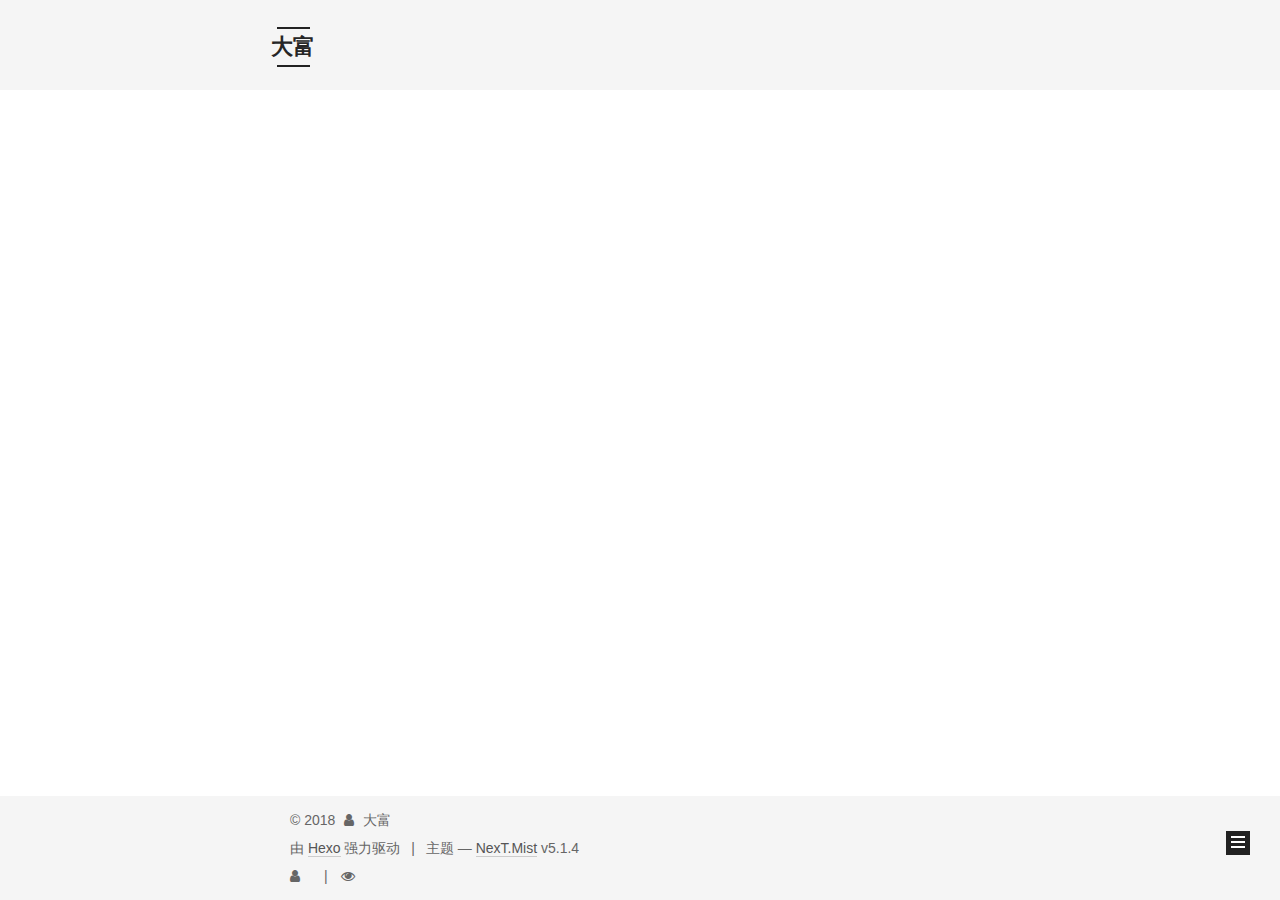
<file: tags/GitHub/index.html>
<!DOCTYPE html>



  


<html class="theme-next mist use-motion" lang="zh-Hans">
<head>
  <meta charset="UTF-8"/>
<meta http-equiv="X-UA-Compatible" content="IE=edge" />
<meta name="viewport" content="width=device-width, initial-scale=1, maximum-scale=1"/>
<meta name="theme-color" content="#222">









<meta http-equiv="Cache-Control" content="no-transform" />
<meta http-equiv="Cache-Control" content="no-siteapp" />
















  
  
  <link href="/lib/fancybox/source/jquery.fancybox.css?v=2.1.5" rel="stylesheet" type="text/css" />







<link href="/lib/font-awesome/css/font-awesome.min.css?v=4.6.2" rel="stylesheet" type="text/css" />

<link href="/css/main.css?v=5.1.4" rel="stylesheet" type="text/css" />


  <link rel="apple-touch-icon" sizes="180x180" href="/images/apple-touch-icon-next.png?v=5.1.4">


  <link rel="icon" type="image/png" sizes="32x32" href="/images/favicon-32x32-next.png?v=5.1.4">


  <link rel="icon" type="image/png" sizes="16x16" href="/images/favicon-16x16-next.png?v=5.1.4">


  <link rel="mask-icon" href="/images/logo.svg?v=5.1.4" color="#222">





  <meta name="keywords" content="Hexo, NexT" />










<meta property="og:type" content="website">
<meta property="og:title" content="大富">
<meta property="og:url" content="http://yoursite.com/tags/GitHub/index.html">
<meta property="og:site_name" content="大富">
<meta property="og:locale" content="zh-Hans">
<meta name="twitter:card" content="summary">
<meta name="twitter:title" content="大富">



<script type="text/javascript" id="hexo.configurations">
  var NexT = window.NexT || {};
  var CONFIG = {
    root: '/',
    scheme: 'Mist',
    version: '5.1.4',
    sidebar: {"position":"right","display":"hide","offset":12,"b2t":false,"scrollpercent":false,"onmobile":false},
    fancybox: true,
    tabs: true,
    motion: {"enable":true,"async":false,"transition":{"post_block":"fadeIn","post_header":"slideDownIn","post_body":"slideDownIn","coll_header":"slideLeftIn","sidebar":"slideUpIn"}},
    duoshuo: {
      userId: '0',
      author: '博主'
    },
    algolia: {
      applicationID: '',
      apiKey: '',
      indexName: '',
      hits: {"per_page":10},
      labels: {"input_placeholder":"Search for Posts","hits_empty":"We didn't find any results for the search: ${query}","hits_stats":"${hits} results found in ${time} ms"}
    }
  };
</script>



  <link rel="canonical" href="http://yoursite.com/tags/GitHub/"/>





  <title>标签: GitHub | 大富</title>
  








</head>

<body itemscope itemtype="http://schema.org/WebPage" lang="zh-Hans">

  
  
    
  

  <div class="container sidebar-position-right ">
    <div class="headband"></div>

    <header id="header" class="header" itemscope itemtype="http://schema.org/WPHeader">
      <div class="header-inner"><div class="site-brand-wrapper">
  <div class="site-meta ">
    

    <div class="custom-logo-site-title">
      <a href="/"  class="brand" rel="start">
        <span class="logo-line-before"><i></i></span>
        <span class="site-title">大富</span>
        <span class="logo-line-after"><i></i></span>
      </a>
    </div>
      
        <p class="site-subtitle"></p>
      
  </div>

  <div class="site-nav-toggle">
    <button>
      <span class="btn-bar"></span>
      <span class="btn-bar"></span>
      <span class="btn-bar"></span>
    </button>
  </div>
</div>

<nav class="site-nav">
  

  
    <ul id="menu" class="menu">
      
        
        <li class="menu-item menu-item-home">
          <a href="/" rel="section">
            
              <i class="menu-item-icon fa fa-fw fa-home"></i> <br />
            
            首页
          </a>
        </li>
      
        
        <li class="menu-item menu-item-tags">
          <a href="/tags/" rel="section">
            
              <i class="menu-item-icon fa fa-fw fa-tags"></i> <br />
            
            标签
          </a>
        </li>
      
        
        <li class="menu-item menu-item-categories">
          <a href="/categories/" rel="section">
            
              <i class="menu-item-icon fa fa-fw fa-th"></i> <br />
            
            分类
          </a>
        </li>
      
        
        <li class="menu-item menu-item-archives">
          <a href="/archives/" rel="section">
            
              <i class="menu-item-icon fa fa-fw fa-archive"></i> <br />
            
            归档
          </a>
        </li>
      
        
        <li class="menu-item menu-item-about">
          <a href="/about/" rel="section">
            
              <i class="menu-item-icon fa fa-fw fa-user"></i> <br />
            
            关于
          </a>
        </li>
      

      
        <li class="menu-item menu-item-search">
          
            <a href="javascript:;" class="popup-trigger">
          
            
              <i class="menu-item-icon fa fa-search fa-fw"></i> <br />
            
            搜索
          </a>
        </li>
      
    </ul>
  

  
    <div class="site-search">
      
  <div class="popup search-popup local-search-popup">
  <div class="local-search-header clearfix">
    <span class="search-icon">
      <i class="fa fa-search"></i>
    </span>
    <span class="popup-btn-close">
      <i class="fa fa-times-circle"></i>
    </span>
    <div class="local-search-input-wrapper">
      <input autocomplete="off"
             placeholder="搜索..." spellcheck="false"
             type="text" id="local-search-input">
    </div>
  </div>
  <div id="local-search-result"></div>
</div>



    </div>
  
</nav>



 </div>
    </header>

    <main id="main" class="main">
      <div class="main-inner">
        <div class="content-wrap">
          <div id="content" class="content">
            

  
  
  
  <div class="post-block tag">

    <div id="posts" class="posts-collapse">
      <div class="collection-title">
        <h1>GitHub<small>标签</small>
        </h1>
      </div>

      
        

  <article class="post post-type-normal" itemscope itemtype="http://schema.org/Article">
    <header class="post-header">

      <h2 class="post-title">
        
            <a class="post-title-link" href="/2018/05/20/hexo-github-build-a-blog/" itemprop="url">
              
                <span itemprop="name">如何搭建个人博客 ？Hexo + GitHub 是一个不错的选择</span>
              
            </a>
        
      </h2>

      <div class="post-meta">
        <time class="post-time" itemprop="dateCreated"
              datetime="2018-05-20T09:17:52+08:00"
              content="2018-05-20" >
          05-20
        </time>
      </div>

    </header>
  </article>


      
    </div>

  </div>
  
  
  

  


          </div>
          


          

        </div>
        
          
  
  <div class="sidebar-toggle">
    <div class="sidebar-toggle-line-wrap">
      <span class="sidebar-toggle-line sidebar-toggle-line-first"></span>
      <span class="sidebar-toggle-line sidebar-toggle-line-middle"></span>
      <span class="sidebar-toggle-line sidebar-toggle-line-last"></span>
    </div>
  </div>

  <aside id="sidebar" class="sidebar">
    
    <div class="sidebar-inner">

      

      

      <section class="site-overview-wrap sidebar-panel sidebar-panel-active">
        <div class="site-overview">
          <div class="site-author motion-element" itemprop="author" itemscope itemtype="http://schema.org/Person">
            
              <p class="site-author-name" itemprop="name">大富</p>
              <p class="site-description motion-element" itemprop="description"></p>
          </div>

          <nav class="site-state motion-element">

            
              <div class="site-state-item site-state-posts">
              
                <a href="/archives/">
              
                  <span class="site-state-item-count">2</span>
                  <span class="site-state-item-name">日志</span>
                </a>
              </div>
            

            

            
              
              
              <div class="site-state-item site-state-tags">
                <a href="/tags/index.html">
                  <span class="site-state-item-count">2</span>
                  <span class="site-state-item-name">标签</span>
                </a>
              </div>
            

          </nav>

          

          

          
          

          
          

          

        </div>
      </section>

      

      

    </div>
  </aside>


        
      </div>
    </main>

    <footer id="footer" class="footer">
      <div class="footer-inner">
        <div class="copyright">&copy; <span itemprop="copyrightYear">2018</span>
  <span class="with-love">
    <i class="fa fa-user"></i>
  </span>
  <span class="author" itemprop="copyrightHolder">大富</span>

  
</div>


  <div class="powered-by">由 <a class="theme-link" target="_blank" href="https://hexo.io">Hexo</a> 强力驱动</div>



  <span class="post-meta-divider">|</span>



  <div class="theme-info">主题 &mdash; <a class="theme-link" target="_blank" href="https://github.com/iissnan/hexo-theme-next">NexT.Mist</a> v5.1.4</div>


 <div class="busuanzi-count">
  <script async src="https://dn-lbstatics.qbox.me/busuanzi/2.3/busuanzi.pure.mini.js"></script>
    <span class="site-uv">
      <i class="fa fa-user"></i>
      <span class="busuanzi-value" id="busuanzi_value_site_uv"></span>
    </span>
  
    <span class="site-pv">
      <i class="fa fa-eye"></i>
      <span class="busuanzi-value" id="busuanzi_value_site_pv"></span>
    </span>
	</div>

        







        
      </div>
    </footer>

    
      <div class="back-to-top">
        <i class="fa fa-arrow-up"></i>
        
      </div>
    

    

  </div>

  

<script type="text/javascript">
  if (Object.prototype.toString.call(window.Promise) !== '[object Function]') {
    window.Promise = null;
  }
</script>









  












  
  
    <script type="text/javascript" src="/lib/jquery/index.js?v=2.1.3"></script>
  

  
  
    <script type="text/javascript" src="/lib/fastclick/lib/fastclick.min.js?v=1.0.6"></script>
  

  
  
    <script type="text/javascript" src="/lib/jquery_lazyload/jquery.lazyload.js?v=1.9.7"></script>
  

  
  
    <script type="text/javascript" src="/lib/velocity/velocity.min.js?v=1.2.1"></script>
  

  
  
    <script type="text/javascript" src="/lib/velocity/velocity.ui.min.js?v=1.2.1"></script>
  

  
  
    <script type="text/javascript" src="/lib/fancybox/source/jquery.fancybox.pack.js?v=2.1.5"></script>
  


  


  <script type="text/javascript" src="/js/src/utils.js?v=5.1.4"></script>

  <script type="text/javascript" src="/js/src/motion.js?v=5.1.4"></script>



  
  

  

  


  <script type="text/javascript" src="/js/src/bootstrap.js?v=5.1.4"></script>



  


  

    
      <script id="dsq-count-scr" src="https://dafu.disqus.com/count.js" async></script>
    

    

  




	





  














  

  <script type="text/javascript">
    // Popup Window;
    var isfetched = false;
    var isXml = true;
    // Search DB path;
    var search_path = "search.xml";
    if (search_path.length === 0) {
      search_path = "search.xml";
    } else if (/json$/i.test(search_path)) {
      isXml = false;
    }
    var path = "/" + search_path;
    // monitor main search box;

    var onPopupClose = function (e) {
      $('.popup').hide();
      $('#local-search-input').val('');
      $('.search-result-list').remove();
      $('#no-result').remove();
      $(".local-search-pop-overlay").remove();
      $('body').css('overflow', '');
    }

    function proceedsearch() {
      $("body")
        .append('<div class="search-popup-overlay local-search-pop-overlay"></div>')
        .css('overflow', 'hidden');
      $('.search-popup-overlay').click(onPopupClose);
      $('.popup').toggle();
      var $localSearchInput = $('#local-search-input');
      $localSearchInput.attr("autocapitalize", "none");
      $localSearchInput.attr("autocorrect", "off");
      $localSearchInput.focus();
    }

    // search function;
    var searchFunc = function(path, search_id, content_id) {
      'use strict';

      // start loading animation
      $("body")
        .append('<div class="search-popup-overlay local-search-pop-overlay">' +
          '<div id="search-loading-icon">' +
          '<i class="fa fa-spinner fa-pulse fa-5x fa-fw"></i>' +
          '</div>' +
          '</div>')
        .css('overflow', 'hidden');
      $("#search-loading-icon").css('margin', '20% auto 0 auto').css('text-align', 'center');

      $.ajax({
        url: path,
        dataType: isXml ? "xml" : "json",
        async: true,
        success: function(res) {
          // get the contents from search data
          isfetched = true;
          $('.popup').detach().appendTo('.header-inner');
          var datas = isXml ? $("entry", res).map(function() {
            return {
              title: $("title", this).text(),
              content: $("content",this).text(),
              url: $("url" , this).text()
            };
          }).get() : res;
          var input = document.getElementById(search_id);
          var resultContent = document.getElementById(content_id);
          var inputEventFunction = function() {
            var searchText = input.value.trim().toLowerCase();
            var keywords = searchText.split(/[\s\-]+/);
            if (keywords.length > 1) {
              keywords.push(searchText);
            }
            var resultItems = [];
            if (searchText.length > 0) {
              // perform local searching
              datas.forEach(function(data) {
                var isMatch = false;
                var hitCount = 0;
                var searchTextCount = 0;
                var title = data.title.trim();
                var titleInLowerCase = title.toLowerCase();
                var content = data.content.trim().replace(/<[^>]+>/g,"");
                var contentInLowerCase = content.toLowerCase();
                var articleUrl = decodeURIComponent(data.url);
                var indexOfTitle = [];
                var indexOfContent = [];
                // only match articles with not empty titles
                if(title != '') {
                  keywords.forEach(function(keyword) {
                    function getIndexByWord(word, text, caseSensitive) {
                      var wordLen = word.length;
                      if (wordLen === 0) {
                        return [];
                      }
                      var startPosition = 0, position = [], index = [];
                      if (!caseSensitive) {
                        text = text.toLowerCase();
                        word = word.toLowerCase();
                      }
                      while ((position = text.indexOf(word, startPosition)) > -1) {
                        index.push({position: position, word: word});
                        startPosition = position + wordLen;
                      }
                      return index;
                    }

                    indexOfTitle = indexOfTitle.concat(getIndexByWord(keyword, titleInLowerCase, false));
                    indexOfContent = indexOfContent.concat(getIndexByWord(keyword, contentInLowerCase, false));
                  });
                  if (indexOfTitle.length > 0 || indexOfContent.length > 0) {
                    isMatch = true;
                    hitCount = indexOfTitle.length + indexOfContent.length;
                  }
                }

                // show search results

                if (isMatch) {
                  // sort index by position of keyword

                  [indexOfTitle, indexOfContent].forEach(function (index) {
                    index.sort(function (itemLeft, itemRight) {
                      if (itemRight.position !== itemLeft.position) {
                        return itemRight.position - itemLeft.position;
                      } else {
                        return itemLeft.word.length - itemRight.word.length;
                      }
                    });
                  });

                  // merge hits into slices

                  function mergeIntoSlice(text, start, end, index) {
                    var item = index[index.length - 1];
                    var position = item.position;
                    var word = item.word;
                    var hits = [];
                    var searchTextCountInSlice = 0;
                    while (position + word.length <= end && index.length != 0) {
                      if (word === searchText) {
                        searchTextCountInSlice++;
                      }
                      hits.push({position: position, length: word.length});
                      var wordEnd = position + word.length;

                      // move to next position of hit

                      index.pop();
                      while (index.length != 0) {
                        item = index[index.length - 1];
                        position = item.position;
                        word = item.word;
                        if (wordEnd > position) {
                          index.pop();
                        } else {
                          break;
                        }
                      }
                    }
                    searchTextCount += searchTextCountInSlice;
                    return {
                      hits: hits,
                      start: start,
                      end: end,
                      searchTextCount: searchTextCountInSlice
                    };
                  }

                  var slicesOfTitle = [];
                  if (indexOfTitle.length != 0) {
                    slicesOfTitle.push(mergeIntoSlice(title, 0, title.length, indexOfTitle));
                  }

                  var slicesOfContent = [];
                  while (indexOfContent.length != 0) {
                    var item = indexOfContent[indexOfContent.length - 1];
                    var position = item.position;
                    var word = item.word;
                    // cut out 100 characters
                    var start = position - 20;
                    var end = position + 80;
                    if(start < 0){
                      start = 0;
                    }
                    if (end < position + word.length) {
                      end = position + word.length;
                    }
                    if(end > content.length){
                      end = content.length;
                    }
                    slicesOfContent.push(mergeIntoSlice(content, start, end, indexOfContent));
                  }

                  // sort slices in content by search text's count and hits' count

                  slicesOfContent.sort(function (sliceLeft, sliceRight) {
                    if (sliceLeft.searchTextCount !== sliceRight.searchTextCount) {
                      return sliceRight.searchTextCount - sliceLeft.searchTextCount;
                    } else if (sliceLeft.hits.length !== sliceRight.hits.length) {
                      return sliceRight.hits.length - sliceLeft.hits.length;
                    } else {
                      return sliceLeft.start - sliceRight.start;
                    }
                  });

                  // select top N slices in content

                  var upperBound = parseInt('1');
                  if (upperBound >= 0) {
                    slicesOfContent = slicesOfContent.slice(0, upperBound);
                  }

                  // highlight title and content

                  function highlightKeyword(text, slice) {
                    var result = '';
                    var prevEnd = slice.start;
                    slice.hits.forEach(function (hit) {
                      result += text.substring(prevEnd, hit.position);
                      var end = hit.position + hit.length;
                      result += '<b class="search-keyword">' + text.substring(hit.position, end) + '</b>';
                      prevEnd = end;
                    });
                    result += text.substring(prevEnd, slice.end);
                    return result;
                  }

                  var resultItem = '';

                  if (slicesOfTitle.length != 0) {
                    resultItem += "<li><a href='" + articleUrl + "' class='search-result-title'>" + highlightKeyword(title, slicesOfTitle[0]) + "</a>";
                  } else {
                    resultItem += "<li><a href='" + articleUrl + "' class='search-result-title'>" + title + "</a>";
                  }

                  slicesOfContent.forEach(function (slice) {
                    resultItem += "<a href='" + articleUrl + "'>" +
                      "<p class=\"search-result\">" + highlightKeyword(content, slice) +
                      "...</p>" + "</a>";
                  });

                  resultItem += "</li>";
                  resultItems.push({
                    item: resultItem,
                    searchTextCount: searchTextCount,
                    hitCount: hitCount,
                    id: resultItems.length
                  });
                }
              })
            };
            if (keywords.length === 1 && keywords[0] === "") {
              resultContent.innerHTML = '<div id="no-result"><i class="fa fa-search fa-5x" /></div>'
            } else if (resultItems.length === 0) {
              resultContent.innerHTML = '<div id="no-result"><i class="fa fa-frown-o fa-5x" /></div>'
            } else {
              resultItems.sort(function (resultLeft, resultRight) {
                if (resultLeft.searchTextCount !== resultRight.searchTextCount) {
                  return resultRight.searchTextCount - resultLeft.searchTextCount;
                } else if (resultLeft.hitCount !== resultRight.hitCount) {
                  return resultRight.hitCount - resultLeft.hitCount;
                } else {
                  return resultRight.id - resultLeft.id;
                }
              });
              var searchResultList = '<ul class=\"search-result-list\">';
              resultItems.forEach(function (result) {
                searchResultList += result.item;
              })
              searchResultList += "</ul>";
              resultContent.innerHTML = searchResultList;
            }
          }

          if ('auto' === 'auto') {
            input.addEventListener('input', inputEventFunction);
          } else {
            $('.search-icon').click(inputEventFunction);
            input.addEventListener('keypress', function (event) {
              if (event.keyCode === 13) {
                inputEventFunction();
              }
            });
          }

          // remove loading animation
          $(".local-search-pop-overlay").remove();
          $('body').css('overflow', '');

          proceedsearch();
        }
      });
    }

    // handle and trigger popup window;
    $('.popup-trigger').click(function(e) {
      e.stopPropagation();
      if (isfetched === false) {
        searchFunc(path, 'local-search-input', 'local-search-result');
      } else {
        proceedsearch();
      };
    });

    $('.popup-btn-close').click(onPopupClose);
    $('.popup').click(function(e){
      e.stopPropagation();
    });
    $(document).on('keyup', function (event) {
      var shouldDismissSearchPopup = event.which === 27 &&
        $('.search-popup').is(':visible');
      if (shouldDismissSearchPopup) {
        onPopupClose();
      }
    });
  </script>





  

  
  <script src="https://cdn1.lncld.net/static/js/av-core-mini-0.6.4.js"></script>
  <script>AV.initialize("ACveA2HrW1nEUTrYd8qBk1e1-gzGzoHsz", "XTk2kyHDXkbXJ5GaOSdQFdp3");</script>
  <script>
    function showTime(Counter) {
      var query = new AV.Query(Counter);
      var entries = [];
      var $visitors = $(".leancloud_visitors");

      $visitors.each(function () {
        entries.push( $(this).attr("id").trim() );
      });

      query.containedIn('url', entries);
      query.find()
        .done(function (results) {
          var COUNT_CONTAINER_REF = '.leancloud-visitors-count';

          if (results.length === 0) {
            $visitors.find(COUNT_CONTAINER_REF).text(0);
            return;
          }

          for (var i = 0; i < results.length; i++) {
            var item = results[i];
            var url = item.get('url');
            var time = item.get('time');
            var element = document.getElementById(url);

            $(element).find(COUNT_CONTAINER_REF).text(time);
          }
          for(var i = 0; i < entries.length; i++) {
            var url = entries[i];
            var element = document.getElementById(url);
            var countSpan = $(element).find(COUNT_CONTAINER_REF);
            if( countSpan.text() == '') {
              countSpan.text(0);
            }
          }
        })
        .fail(function (object, error) {
          console.log("Error: " + error.code + " " + error.message);
        });
    }

    function addCount(Counter) {
      var $visitors = $(".leancloud_visitors");
      var url = $visitors.attr('id').trim();
      var title = $visitors.attr('data-flag-title').trim();
      var query = new AV.Query(Counter);

      query.equalTo("url", url);
      query.find({
        success: function(results) {
          if (results.length > 0) {
            var counter = results[0];
            counter.fetchWhenSave(true);
            counter.increment("time");
            counter.save(null, {
              success: function(counter) {
                var $element = $(document.getElementById(url));
                $element.find('.leancloud-visitors-count').text(counter.get('time'));
              },
              error: function(counter, error) {
                console.log('Failed to save Visitor num, with error message: ' + error.message);
              }
            });
          } else {
            var newcounter = new Counter();
            /* Set ACL */
            var acl = new AV.ACL();
            acl.setPublicReadAccess(true);
            acl.setPublicWriteAccess(true);
            newcounter.setACL(acl);
            /* End Set ACL */
            newcounter.set("title", title);
            newcounter.set("url", url);
            newcounter.set("time", 1);
            newcounter.save(null, {
              success: function(newcounter) {
                var $element = $(document.getElementById(url));
                $element.find('.leancloud-visitors-count').text(newcounter.get('time'));
              },
              error: function(newcounter, error) {
                console.log('Failed to create');
              }
            });
          }
        },
        error: function(error) {
          console.log('Error:' + error.code + " " + error.message);
        }
      });
    }

    $(function() {
      var Counter = AV.Object.extend("Counter");
      if ($('.leancloud_visitors').length == 1) {
        addCount(Counter);
      } else if ($('.post-title-link').length > 1) {
        showTime(Counter);
      }
    });
  </script>



  

  

  
  

  

  

  

</body>
</html>
</file>
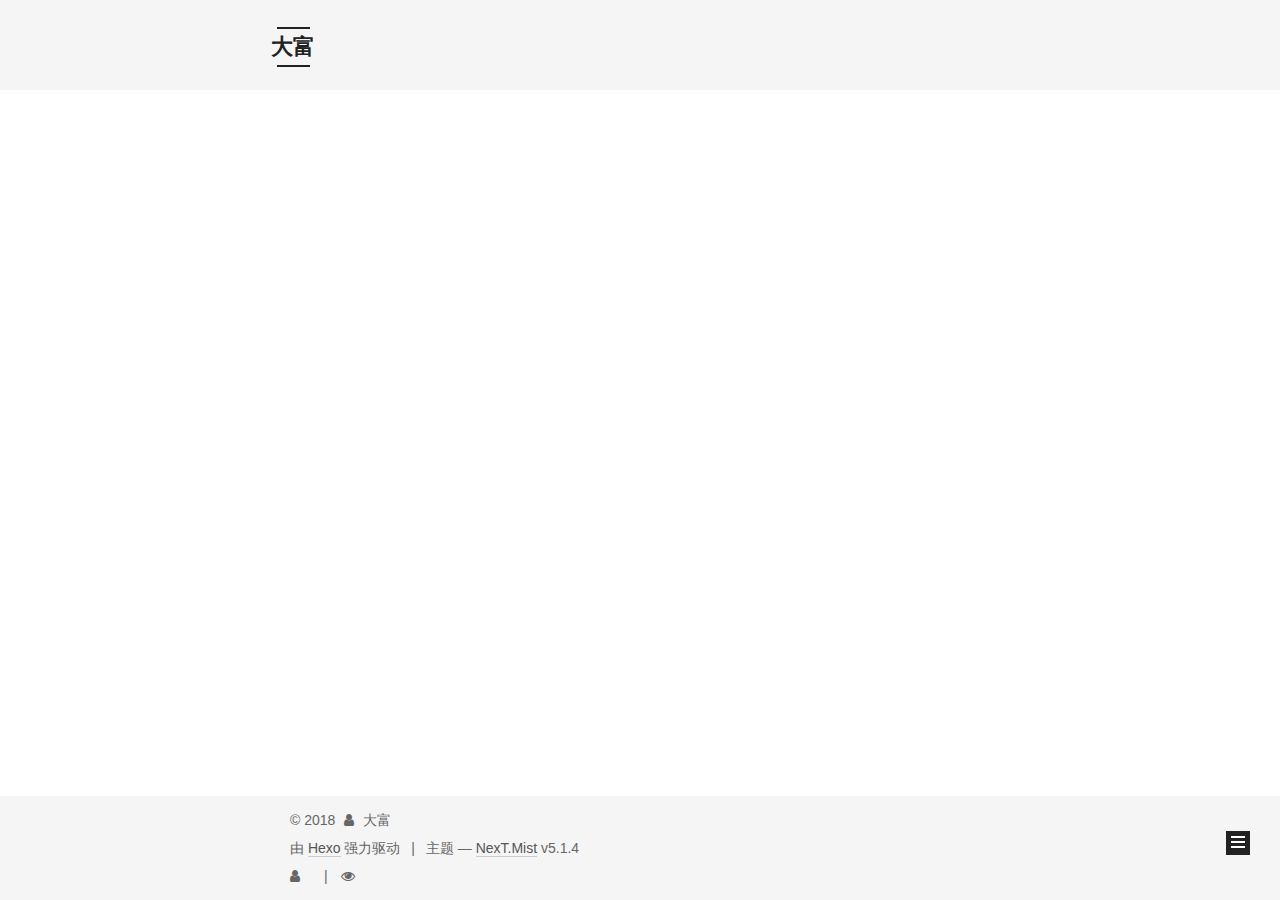
<file: tags/Hexo/index.html>
<!DOCTYPE html>



  


<html class="theme-next mist use-motion" lang="zh-Hans">
<head>
  <meta charset="UTF-8"/>
<meta http-equiv="X-UA-Compatible" content="IE=edge" />
<meta name="viewport" content="width=device-width, initial-scale=1, maximum-scale=1"/>
<meta name="theme-color" content="#222">









<meta http-equiv="Cache-Control" content="no-transform" />
<meta http-equiv="Cache-Control" content="no-siteapp" />
















  
  
  <link href="/lib/fancybox/source/jquery.fancybox.css?v=2.1.5" rel="stylesheet" type="text/css" />







<link href="/lib/font-awesome/css/font-awesome.min.css?v=4.6.2" rel="stylesheet" type="text/css" />

<link href="/css/main.css?v=5.1.4" rel="stylesheet" type="text/css" />


  <link rel="apple-touch-icon" sizes="180x180" href="/images/apple-touch-icon-next.png?v=5.1.4">


  <link rel="icon" type="image/png" sizes="32x32" href="/images/favicon-32x32-next.png?v=5.1.4">


  <link rel="icon" type="image/png" sizes="16x16" href="/images/favicon-16x16-next.png?v=5.1.4">


  <link rel="mask-icon" href="/images/logo.svg?v=5.1.4" color="#222">





  <meta name="keywords" content="Hexo, NexT" />










<meta property="og:type" content="website">
<meta property="og:title" content="大富">
<meta property="og:url" content="http://yoursite.com/tags/Hexo/index.html">
<meta property="og:site_name" content="大富">
<meta property="og:locale" content="zh-Hans">
<meta name="twitter:card" content="summary">
<meta name="twitter:title" content="大富">



<script type="text/javascript" id="hexo.configurations">
  var NexT = window.NexT || {};
  var CONFIG = {
    root: '/',
    scheme: 'Mist',
    version: '5.1.4',
    sidebar: {"position":"right","display":"hide","offset":12,"b2t":false,"scrollpercent":false,"onmobile":false},
    fancybox: true,
    tabs: true,
    motion: {"enable":true,"async":false,"transition":{"post_block":"fadeIn","post_header":"slideDownIn","post_body":"slideDownIn","coll_header":"slideLeftIn","sidebar":"slideUpIn"}},
    duoshuo: {
      userId: '0',
      author: '博主'
    },
    algolia: {
      applicationID: '',
      apiKey: '',
      indexName: '',
      hits: {"per_page":10},
      labels: {"input_placeholder":"Search for Posts","hits_empty":"We didn't find any results for the search: ${query}","hits_stats":"${hits} results found in ${time} ms"}
    }
  };
</script>



  <link rel="canonical" href="http://yoursite.com/tags/Hexo/"/>





  <title>标签: Hexo | 大富</title>
  








</head>

<body itemscope itemtype="http://schema.org/WebPage" lang="zh-Hans">

  
  
    
  

  <div class="container sidebar-position-right ">
    <div class="headband"></div>

    <header id="header" class="header" itemscope itemtype="http://schema.org/WPHeader">
      <div class="header-inner"><div class="site-brand-wrapper">
  <div class="site-meta ">
    

    <div class="custom-logo-site-title">
      <a href="/"  class="brand" rel="start">
        <span class="logo-line-before"><i></i></span>
        <span class="site-title">大富</span>
        <span class="logo-line-after"><i></i></span>
      </a>
    </div>
      
        <p class="site-subtitle"></p>
      
  </div>

  <div class="site-nav-toggle">
    <button>
      <span class="btn-bar"></span>
      <span class="btn-bar"></span>
      <span class="btn-bar"></span>
    </button>
  </div>
</div>

<nav class="site-nav">
  

  
    <ul id="menu" class="menu">
      
        
        <li class="menu-item menu-item-home">
          <a href="/" rel="section">
            
              <i class="menu-item-icon fa fa-fw fa-home"></i> <br />
            
            首页
          </a>
        </li>
      
        
        <li class="menu-item menu-item-tags">
          <a href="/tags/" rel="section">
            
              <i class="menu-item-icon fa fa-fw fa-tags"></i> <br />
            
            标签
          </a>
        </li>
      
        
        <li class="menu-item menu-item-categories">
          <a href="/categories/" rel="section">
            
              <i class="menu-item-icon fa fa-fw fa-th"></i> <br />
            
            分类
          </a>
        </li>
      
        
        <li class="menu-item menu-item-archives">
          <a href="/archives/" rel="section">
            
              <i class="menu-item-icon fa fa-fw fa-archive"></i> <br />
            
            归档
          </a>
        </li>
      
        
        <li class="menu-item menu-item-about">
          <a href="/about/" rel="section">
            
              <i class="menu-item-icon fa fa-fw fa-user"></i> <br />
            
            关于
          </a>
        </li>
      

      
        <li class="menu-item menu-item-search">
          
            <a href="javascript:;" class="popup-trigger">
          
            
              <i class="menu-item-icon fa fa-search fa-fw"></i> <br />
            
            搜索
          </a>
        </li>
      
    </ul>
  

  
    <div class="site-search">
      
  <div class="popup search-popup local-search-popup">
  <div class="local-search-header clearfix">
    <span class="search-icon">
      <i class="fa fa-search"></i>
    </span>
    <span class="popup-btn-close">
      <i class="fa fa-times-circle"></i>
    </span>
    <div class="local-search-input-wrapper">
      <input autocomplete="off"
             placeholder="搜索..." spellcheck="false"
             type="text" id="local-search-input">
    </div>
  </div>
  <div id="local-search-result"></div>
</div>



    </div>
  
</nav>



 </div>
    </header>

    <main id="main" class="main">
      <div class="main-inner">
        <div class="content-wrap">
          <div id="content" class="content">
            

  
  
  
  <div class="post-block tag">

    <div id="posts" class="posts-collapse">
      <div class="collection-title">
        <h1>Hexo<small>标签</small>
        </h1>
      </div>

      
        

  <article class="post post-type-normal" itemscope itemtype="http://schema.org/Article">
    <header class="post-header">

      <h2 class="post-title">
        
            <a class="post-title-link" href="/2018/05/20/hexo-github-build-a-blog/" itemprop="url">
              
                <span itemprop="name">如何搭建个人博客 ？Hexo + GitHub 是一个不错的选择</span>
              
            </a>
        
      </h2>

      <div class="post-meta">
        <time class="post-time" itemprop="dateCreated"
              datetime="2018-05-20T09:17:52+08:00"
              content="2018-05-20" >
          05-20
        </time>
      </div>

    </header>
  </article>


      
    </div>

  </div>
  
  
  

  


          </div>
          


          

        </div>
        
          
  
  <div class="sidebar-toggle">
    <div class="sidebar-toggle-line-wrap">
      <span class="sidebar-toggle-line sidebar-toggle-line-first"></span>
      <span class="sidebar-toggle-line sidebar-toggle-line-middle"></span>
      <span class="sidebar-toggle-line sidebar-toggle-line-last"></span>
    </div>
  </div>

  <aside id="sidebar" class="sidebar">
    
    <div class="sidebar-inner">

      

      

      <section class="site-overview-wrap sidebar-panel sidebar-panel-active">
        <div class="site-overview">
          <div class="site-author motion-element" itemprop="author" itemscope itemtype="http://schema.org/Person">
            
              <p class="site-author-name" itemprop="name">大富</p>
              <p class="site-description motion-element" itemprop="description"></p>
          </div>

          <nav class="site-state motion-element">

            
              <div class="site-state-item site-state-posts">
              
                <a href="/archives/">
              
                  <span class="site-state-item-count">2</span>
                  <span class="site-state-item-name">日志</span>
                </a>
              </div>
            

            

            
              
              
              <div class="site-state-item site-state-tags">
                <a href="/tags/index.html">
                  <span class="site-state-item-count">2</span>
                  <span class="site-state-item-name">标签</span>
                </a>
              </div>
            

          </nav>

          

          

          
          

          
          

          

        </div>
      </section>

      

      

    </div>
  </aside>


        
      </div>
    </main>

    <footer id="footer" class="footer">
      <div class="footer-inner">
        <div class="copyright">&copy; <span itemprop="copyrightYear">2018</span>
  <span class="with-love">
    <i class="fa fa-user"></i>
  </span>
  <span class="author" itemprop="copyrightHolder">大富</span>

  
</div>


  <div class="powered-by">由 <a class="theme-link" target="_blank" href="https://hexo.io">Hexo</a> 强力驱动</div>



  <span class="post-meta-divider">|</span>



  <div class="theme-info">主题 &mdash; <a class="theme-link" target="_blank" href="https://github.com/iissnan/hexo-theme-next">NexT.Mist</a> v5.1.4</div>


 <div class="busuanzi-count">
  <script async src="https://dn-lbstatics.qbox.me/busuanzi/2.3/busuanzi.pure.mini.js"></script>
    <span class="site-uv">
      <i class="fa fa-user"></i>
      <span class="busuanzi-value" id="busuanzi_value_site_uv"></span>
    </span>
  
    <span class="site-pv">
      <i class="fa fa-eye"></i>
      <span class="busuanzi-value" id="busuanzi_value_site_pv"></span>
    </span>
	</div>

        







        
      </div>
    </footer>

    
      <div class="back-to-top">
        <i class="fa fa-arrow-up"></i>
        
      </div>
    

    

  </div>

  

<script type="text/javascript">
  if (Object.prototype.toString.call(window.Promise) !== '[object Function]') {
    window.Promise = null;
  }
</script>









  












  
  
    <script type="text/javascript" src="/lib/jquery/index.js?v=2.1.3"></script>
  

  
  
    <script type="text/javascript" src="/lib/fastclick/lib/fastclick.min.js?v=1.0.6"></script>
  

  
  
    <script type="text/javascript" src="/lib/jquery_lazyload/jquery.lazyload.js?v=1.9.7"></script>
  

  
  
    <script type="text/javascript" src="/lib/velocity/velocity.min.js?v=1.2.1"></script>
  

  
  
    <script type="text/javascript" src="/lib/velocity/velocity.ui.min.js?v=1.2.1"></script>
  

  
  
    <script type="text/javascript" src="/lib/fancybox/source/jquery.fancybox.pack.js?v=2.1.5"></script>
  


  


  <script type="text/javascript" src="/js/src/utils.js?v=5.1.4"></script>

  <script type="text/javascript" src="/js/src/motion.js?v=5.1.4"></script>



  
  

  

  


  <script type="text/javascript" src="/js/src/bootstrap.js?v=5.1.4"></script>



  


  

    
      <script id="dsq-count-scr" src="https://dafu.disqus.com/count.js" async></script>
    

    

  




	





  














  

  <script type="text/javascript">
    // Popup Window;
    var isfetched = false;
    var isXml = true;
    // Search DB path;
    var search_path = "search.xml";
    if (search_path.length === 0) {
      search_path = "search.xml";
    } else if (/json$/i.test(search_path)) {
      isXml = false;
    }
    var path = "/" + search_path;
    // monitor main search box;

    var onPopupClose = function (e) {
      $('.popup').hide();
      $('#local-search-input').val('');
      $('.search-result-list').remove();
      $('#no-result').remove();
      $(".local-search-pop-overlay").remove();
      $('body').css('overflow', '');
    }

    function proceedsearch() {
      $("body")
        .append('<div class="search-popup-overlay local-search-pop-overlay"></div>')
        .css('overflow', 'hidden');
      $('.search-popup-overlay').click(onPopupClose);
      $('.popup').toggle();
      var $localSearchInput = $('#local-search-input');
      $localSearchInput.attr("autocapitalize", "none");
      $localSearchInput.attr("autocorrect", "off");
      $localSearchInput.focus();
    }

    // search function;
    var searchFunc = function(path, search_id, content_id) {
      'use strict';

      // start loading animation
      $("body")
        .append('<div class="search-popup-overlay local-search-pop-overlay">' +
          '<div id="search-loading-icon">' +
          '<i class="fa fa-spinner fa-pulse fa-5x fa-fw"></i>' +
          '</div>' +
          '</div>')
        .css('overflow', 'hidden');
      $("#search-loading-icon").css('margin', '20% auto 0 auto').css('text-align', 'center');

      $.ajax({
        url: path,
        dataType: isXml ? "xml" : "json",
        async: true,
        success: function(res) {
          // get the contents from search data
          isfetched = true;
          $('.popup').detach().appendTo('.header-inner');
          var datas = isXml ? $("entry", res).map(function() {
            return {
              title: $("title", this).text(),
              content: $("content",this).text(),
              url: $("url" , this).text()
            };
          }).get() : res;
          var input = document.getElementById(search_id);
          var resultContent = document.getElementById(content_id);
          var inputEventFunction = function() {
            var searchText = input.value.trim().toLowerCase();
            var keywords = searchText.split(/[\s\-]+/);
            if (keywords.length > 1) {
              keywords.push(searchText);
            }
            var resultItems = [];
            if (searchText.length > 0) {
              // perform local searching
              datas.forEach(function(data) {
                var isMatch = false;
                var hitCount = 0;
                var searchTextCount = 0;
                var title = data.title.trim();
                var titleInLowerCase = title.toLowerCase();
                var content = data.content.trim().replace(/<[^>]+>/g,"");
                var contentInLowerCase = content.toLowerCase();
                var articleUrl = decodeURIComponent(data.url);
                var indexOfTitle = [];
                var indexOfContent = [];
                // only match articles with not empty titles
                if(title != '') {
                  keywords.forEach(function(keyword) {
                    function getIndexByWord(word, text, caseSensitive) {
                      var wordLen = word.length;
                      if (wordLen === 0) {
                        return [];
                      }
                      var startPosition = 0, position = [], index = [];
                      if (!caseSensitive) {
                        text = text.toLowerCase();
                        word = word.toLowerCase();
                      }
                      while ((position = text.indexOf(word, startPosition)) > -1) {
                        index.push({position: position, word: word});
                        startPosition = position + wordLen;
                      }
                      return index;
                    }

                    indexOfTitle = indexOfTitle.concat(getIndexByWord(keyword, titleInLowerCase, false));
                    indexOfContent = indexOfContent.concat(getIndexByWord(keyword, contentInLowerCase, false));
                  });
                  if (indexOfTitle.length > 0 || indexOfContent.length > 0) {
                    isMatch = true;
                    hitCount = indexOfTitle.length + indexOfContent.length;
                  }
                }

                // show search results

                if (isMatch) {
                  // sort index by position of keyword

                  [indexOfTitle, indexOfContent].forEach(function (index) {
                    index.sort(function (itemLeft, itemRight) {
                      if (itemRight.position !== itemLeft.position) {
                        return itemRight.position - itemLeft.position;
                      } else {
                        return itemLeft.word.length - itemRight.word.length;
                      }
                    });
                  });

                  // merge hits into slices

                  function mergeIntoSlice(text, start, end, index) {
                    var item = index[index.length - 1];
                    var position = item.position;
                    var word = item.word;
                    var hits = [];
                    var searchTextCountInSlice = 0;
                    while (position + word.length <= end && index.length != 0) {
                      if (word === searchText) {
                        searchTextCountInSlice++;
                      }
                      hits.push({position: position, length: word.length});
                      var wordEnd = position + word.length;

                      // move to next position of hit

                      index.pop();
                      while (index.length != 0) {
                        item = index[index.length - 1];
                        position = item.position;
                        word = item.word;
                        if (wordEnd > position) {
                          index.pop();
                        } else {
                          break;
                        }
                      }
                    }
                    searchTextCount += searchTextCountInSlice;
                    return {
                      hits: hits,
                      start: start,
                      end: end,
                      searchTextCount: searchTextCountInSlice
                    };
                  }

                  var slicesOfTitle = [];
                  if (indexOfTitle.length != 0) {
                    slicesOfTitle.push(mergeIntoSlice(title, 0, title.length, indexOfTitle));
                  }

                  var slicesOfContent = [];
                  while (indexOfContent.length != 0) {
                    var item = indexOfContent[indexOfContent.length - 1];
                    var position = item.position;
                    var word = item.word;
                    // cut out 100 characters
                    var start = position - 20;
                    var end = position + 80;
                    if(start < 0){
                      start = 0;
                    }
                    if (end < position + word.length) {
                      end = position + word.length;
                    }
                    if(end > content.length){
                      end = content.length;
                    }
                    slicesOfContent.push(mergeIntoSlice(content, start, end, indexOfContent));
                  }

                  // sort slices in content by search text's count and hits' count

                  slicesOfContent.sort(function (sliceLeft, sliceRight) {
                    if (sliceLeft.searchTextCount !== sliceRight.searchTextCount) {
                      return sliceRight.searchTextCount - sliceLeft.searchTextCount;
                    } else if (sliceLeft.hits.length !== sliceRight.hits.length) {
                      return sliceRight.hits.length - sliceLeft.hits.length;
                    } else {
                      return sliceLeft.start - sliceRight.start;
                    }
                  });

                  // select top N slices in content

                  var upperBound = parseInt('1');
                  if (upperBound >= 0) {
                    slicesOfContent = slicesOfContent.slice(0, upperBound);
                  }

                  // highlight title and content

                  function highlightKeyword(text, slice) {
                    var result = '';
                    var prevEnd = slice.start;
                    slice.hits.forEach(function (hit) {
                      result += text.substring(prevEnd, hit.position);
                      var end = hit.position + hit.length;
                      result += '<b class="search-keyword">' + text.substring(hit.position, end) + '</b>';
                      prevEnd = end;
                    });
                    result += text.substring(prevEnd, slice.end);
                    return result;
                  }

                  var resultItem = '';

                  if (slicesOfTitle.length != 0) {
                    resultItem += "<li><a href='" + articleUrl + "' class='search-result-title'>" + highlightKeyword(title, slicesOfTitle[0]) + "</a>";
                  } else {
                    resultItem += "<li><a href='" + articleUrl + "' class='search-result-title'>" + title + "</a>";
                  }

                  slicesOfContent.forEach(function (slice) {
                    resultItem += "<a href='" + articleUrl + "'>" +
                      "<p class=\"search-result\">" + highlightKeyword(content, slice) +
                      "...</p>" + "</a>";
                  });

                  resultItem += "</li>";
                  resultItems.push({
                    item: resultItem,
                    searchTextCount: searchTextCount,
                    hitCount: hitCount,
                    id: resultItems.length
                  });
                }
              })
            };
            if (keywords.length === 1 && keywords[0] === "") {
              resultContent.innerHTML = '<div id="no-result"><i class="fa fa-search fa-5x" /></div>'
            } else if (resultItems.length === 0) {
              resultContent.innerHTML = '<div id="no-result"><i class="fa fa-frown-o fa-5x" /></div>'
            } else {
              resultItems.sort(function (resultLeft, resultRight) {
                if (resultLeft.searchTextCount !== resultRight.searchTextCount) {
                  return resultRight.searchTextCount - resultLeft.searchTextCount;
                } else if (resultLeft.hitCount !== resultRight.hitCount) {
                  return resultRight.hitCount - resultLeft.hitCount;
                } else {
                  return resultRight.id - resultLeft.id;
                }
              });
              var searchResultList = '<ul class=\"search-result-list\">';
              resultItems.forEach(function (result) {
                searchResultList += result.item;
              })
              searchResultList += "</ul>";
              resultContent.innerHTML = searchResultList;
            }
          }

          if ('auto' === 'auto') {
            input.addEventListener('input', inputEventFunction);
          } else {
            $('.search-icon').click(inputEventFunction);
            input.addEventListener('keypress', function (event) {
              if (event.keyCode === 13) {
                inputEventFunction();
              }
            });
          }

          // remove loading animation
          $(".local-search-pop-overlay").remove();
          $('body').css('overflow', '');

          proceedsearch();
        }
      });
    }

    // handle and trigger popup window;
    $('.popup-trigger').click(function(e) {
      e.stopPropagation();
      if (isfetched === false) {
        searchFunc(path, 'local-search-input', 'local-search-result');
      } else {
        proceedsearch();
      };
    });

    $('.popup-btn-close').click(onPopupClose);
    $('.popup').click(function(e){
      e.stopPropagation();
    });
    $(document).on('keyup', function (event) {
      var shouldDismissSearchPopup = event.which === 27 &&
        $('.search-popup').is(':visible');
      if (shouldDismissSearchPopup) {
        onPopupClose();
      }
    });
  </script>





  

  
  <script src="https://cdn1.lncld.net/static/js/av-core-mini-0.6.4.js"></script>
  <script>AV.initialize("ACveA2HrW1nEUTrYd8qBk1e1-gzGzoHsz", "XTk2kyHDXkbXJ5GaOSdQFdp3");</script>
  <script>
    function showTime(Counter) {
      var query = new AV.Query(Counter);
      var entries = [];
      var $visitors = $(".leancloud_visitors");

      $visitors.each(function () {
        entries.push( $(this).attr("id").trim() );
      });

      query.containedIn('url', entries);
      query.find()
        .done(function (results) {
          var COUNT_CONTAINER_REF = '.leancloud-visitors-count';

          if (results.length === 0) {
            $visitors.find(COUNT_CONTAINER_REF).text(0);
            return;
          }

          for (var i = 0; i < results.length; i++) {
            var item = results[i];
            var url = item.get('url');
            var time = item.get('time');
            var element = document.getElementById(url);

            $(element).find(COUNT_CONTAINER_REF).text(time);
          }
          for(var i = 0; i < entries.length; i++) {
            var url = entries[i];
            var element = document.getElementById(url);
            var countSpan = $(element).find(COUNT_CONTAINER_REF);
            if( countSpan.text() == '') {
              countSpan.text(0);
            }
          }
        })
        .fail(function (object, error) {
          console.log("Error: " + error.code + " " + error.message);
        });
    }

    function addCount(Counter) {
      var $visitors = $(".leancloud_visitors");
      var url = $visitors.attr('id').trim();
      var title = $visitors.attr('data-flag-title').trim();
      var query = new AV.Query(Counter);

      query.equalTo("url", url);
      query.find({
        success: function(results) {
          if (results.length > 0) {
            var counter = results[0];
            counter.fetchWhenSave(true);
            counter.increment("time");
            counter.save(null, {
              success: function(counter) {
                var $element = $(document.getElementById(url));
                $element.find('.leancloud-visitors-count').text(counter.get('time'));
              },
              error: function(counter, error) {
                console.log('Failed to save Visitor num, with error message: ' + error.message);
              }
            });
          } else {
            var newcounter = new Counter();
            /* Set ACL */
            var acl = new AV.ACL();
            acl.setPublicReadAccess(true);
            acl.setPublicWriteAccess(true);
            newcounter.setACL(acl);
            /* End Set ACL */
            newcounter.set("title", title);
            newcounter.set("url", url);
            newcounter.set("time", 1);
            newcounter.save(null, {
              success: function(newcounter) {
                var $element = $(document.getElementById(url));
                $element.find('.leancloud-visitors-count').text(newcounter.get('time'));
              },
              error: function(newcounter, error) {
                console.log('Failed to create');
              }
            });
          }
        },
        error: function(error) {
          console.log('Error:' + error.code + " " + error.message);
        }
      });
    }

    $(function() {
      var Counter = AV.Object.extend("Counter");
      if ($('.leancloud_visitors').length == 1) {
        addCount(Counter);
      } else if ($('.post-title-link').length > 1) {
        showTime(Counter);
      }
    });
  </script>



  

  

  
  

  

  

  

</body>
</html>
</file>
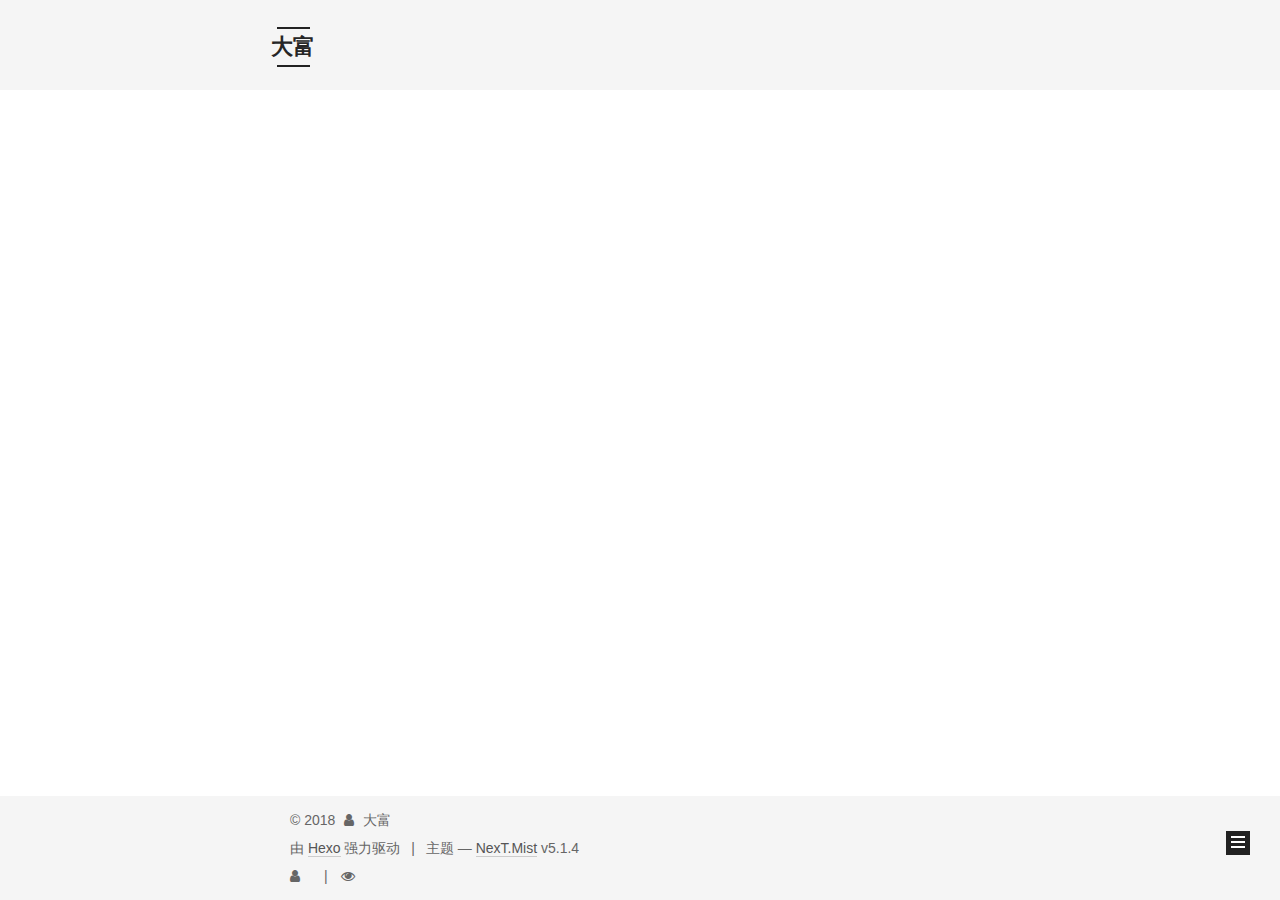
<file: archives/2018/05/index.html>
<!DOCTYPE html>



  


<html class="theme-next mist use-motion" lang="zh-Hans">
<head>
  <meta charset="UTF-8"/>
<meta http-equiv="X-UA-Compatible" content="IE=edge" />
<meta name="viewport" content="width=device-width, initial-scale=1, maximum-scale=1"/>
<meta name="theme-color" content="#222">









<meta http-equiv="Cache-Control" content="no-transform" />
<meta http-equiv="Cache-Control" content="no-siteapp" />
















  
  
  <link href="/lib/fancybox/source/jquery.fancybox.css?v=2.1.5" rel="stylesheet" type="text/css" />







<link href="/lib/font-awesome/css/font-awesome.min.css?v=4.6.2" rel="stylesheet" type="text/css" />

<link href="/css/main.css?v=5.1.4" rel="stylesheet" type="text/css" />


  <link rel="apple-touch-icon" sizes="180x180" href="/images/apple-touch-icon-next.png?v=5.1.4">


  <link rel="icon" type="image/png" sizes="32x32" href="/images/favicon-32x32-next.png?v=5.1.4">


  <link rel="icon" type="image/png" sizes="16x16" href="/images/favicon-16x16-next.png?v=5.1.4">


  <link rel="mask-icon" href="/images/logo.svg?v=5.1.4" color="#222">





  <meta name="keywords" content="Hexo, NexT" />










<meta property="og:type" content="website">
<meta property="og:title" content="大富">
<meta property="og:url" content="http://yoursite.com/archives/2018/05/index.html">
<meta property="og:site_name" content="大富">
<meta property="og:locale" content="zh-Hans">
<meta name="twitter:card" content="summary">
<meta name="twitter:title" content="大富">



<script type="text/javascript" id="hexo.configurations">
  var NexT = window.NexT || {};
  var CONFIG = {
    root: '/',
    scheme: 'Mist',
    version: '5.1.4',
    sidebar: {"position":"right","display":"hide","offset":12,"b2t":false,"scrollpercent":false,"onmobile":false},
    fancybox: true,
    tabs: true,
    motion: {"enable":true,"async":false,"transition":{"post_block":"fadeIn","post_header":"slideDownIn","post_body":"slideDownIn","coll_header":"slideLeftIn","sidebar":"slideUpIn"}},
    duoshuo: {
      userId: '0',
      author: '博主'
    },
    algolia: {
      applicationID: '',
      apiKey: '',
      indexName: '',
      hits: {"per_page":10},
      labels: {"input_placeholder":"Search for Posts","hits_empty":"We didn't find any results for the search: ${query}","hits_stats":"${hits} results found in ${time} ms"}
    }
  };
</script>



  <link rel="canonical" href="http://yoursite.com/archives/2018/05/"/>





  <title>归档 | 大富</title>
  








</head>

<body itemscope itemtype="http://schema.org/WebPage" lang="zh-Hans">

  
  
    
  

  <div class="container sidebar-position-right page-archive">
    <div class="headband"></div>

    <header id="header" class="header" itemscope itemtype="http://schema.org/WPHeader">
      <div class="header-inner"><div class="site-brand-wrapper">
  <div class="site-meta ">
    

    <div class="custom-logo-site-title">
      <a href="/"  class="brand" rel="start">
        <span class="logo-line-before"><i></i></span>
        <span class="site-title">大富</span>
        <span class="logo-line-after"><i></i></span>
      </a>
    </div>
      
        <p class="site-subtitle"></p>
      
  </div>

  <div class="site-nav-toggle">
    <button>
      <span class="btn-bar"></span>
      <span class="btn-bar"></span>
      <span class="btn-bar"></span>
    </button>
  </div>
</div>

<nav class="site-nav">
  

  
    <ul id="menu" class="menu">
      
        
        <li class="menu-item menu-item-home">
          <a href="/" rel="section">
            
              <i class="menu-item-icon fa fa-fw fa-home"></i> <br />
            
            首页
          </a>
        </li>
      
        
        <li class="menu-item menu-item-tags">
          <a href="/tags/" rel="section">
            
              <i class="menu-item-icon fa fa-fw fa-tags"></i> <br />
            
            标签
          </a>
        </li>
      
        
        <li class="menu-item menu-item-categories">
          <a href="/categories/" rel="section">
            
              <i class="menu-item-icon fa fa-fw fa-th"></i> <br />
            
            分类
          </a>
        </li>
      
        
        <li class="menu-item menu-item-archives">
          <a href="/archives/" rel="section">
            
              <i class="menu-item-icon fa fa-fw fa-archive"></i> <br />
            
            归档
          </a>
        </li>
      
        
        <li class="menu-item menu-item-about">
          <a href="/about/" rel="section">
            
              <i class="menu-item-icon fa fa-fw fa-user"></i> <br />
            
            关于
          </a>
        </li>
      

      
        <li class="menu-item menu-item-search">
          
            <a href="javascript:;" class="popup-trigger">
          
            
              <i class="menu-item-icon fa fa-search fa-fw"></i> <br />
            
            搜索
          </a>
        </li>
      
    </ul>
  

  
    <div class="site-search">
      
  <div class="popup search-popup local-search-popup">
  <div class="local-search-header clearfix">
    <span class="search-icon">
      <i class="fa fa-search"></i>
    </span>
    <span class="popup-btn-close">
      <i class="fa fa-times-circle"></i>
    </span>
    <div class="local-search-input-wrapper">
      <input autocomplete="off"
             placeholder="搜索..." spellcheck="false"
             type="text" id="local-search-input">
    </div>
  </div>
  <div id="local-search-result"></div>
</div>



    </div>
  
</nav>



 </div>
    </header>

    <main id="main" class="main">
      <div class="main-inner">
        <div class="content-wrap">
          <div id="content" class="content">
            

  
  
  
  <div class="post-block archive">
    <div id="posts" class="posts-collapse">
      <span class="archive-move-on"></span>

      <span class="archive-page-counter">
        
        
        
          
        
        嗯..! 目前共计 2 篇日志。 继续努力。
      </span>

      

        
        
        

        
          
          <div class="collection-title">
            <h1 class="archive-year" id="archive-year-2018">2018</h1>
          </div>
        
        

        

  <article class="post post-type-normal" itemscope itemtype="http://schema.org/Article">
    <header class="post-header">

      <h2 class="post-title">
        
            <a class="post-title-link" href="/2018/05/20/hexo-github-build-a-blog/" itemprop="url">
              
                <span itemprop="name">如何搭建个人博客 ？Hexo + GitHub 是一个不错的选择</span>
              
            </a>
        
      </h2>

      <div class="post-meta">
        <time class="post-time" itemprop="dateCreated"
              datetime="2018-05-20T09:17:52+08:00"
              content="2018-05-20" >
          05-20
        </time>
      </div>

    </header>
  </article>



      

        
        
        

        
        

        

  <article class="post post-type-normal" itemscope itemtype="http://schema.org/Article">
    <header class="post-header">

      <h2 class="post-title">
        
            <a class="post-title-link" href="/2018/05/19/hello-world/" itemprop="url">
              
                <span itemprop="name">Hello World</span>
              
            </a>
        
      </h2>

      <div class="post-meta">
        <time class="post-time" itemprop="dateCreated"
              datetime="2018-05-19T21:09:16+08:00"
              content="2018-05-19" >
          05-19
        </time>
      </div>

    </header>
  </article>



      

    </div>
  </div>
  
  
  

  



          </div>
          


          

        </div>
        
          
  
  <div class="sidebar-toggle">
    <div class="sidebar-toggle-line-wrap">
      <span class="sidebar-toggle-line sidebar-toggle-line-first"></span>
      <span class="sidebar-toggle-line sidebar-toggle-line-middle"></span>
      <span class="sidebar-toggle-line sidebar-toggle-line-last"></span>
    </div>
  </div>

  <aside id="sidebar" class="sidebar">
    
    <div class="sidebar-inner">

      

      

      <section class="site-overview-wrap sidebar-panel sidebar-panel-active">
        <div class="site-overview">
          <div class="site-author motion-element" itemprop="author" itemscope itemtype="http://schema.org/Person">
            
              <p class="site-author-name" itemprop="name">大富</p>
              <p class="site-description motion-element" itemprop="description"></p>
          </div>

          <nav class="site-state motion-element">

            
              <div class="site-state-item site-state-posts">
              
                <a href="/archives/">
              
                  <span class="site-state-item-count">2</span>
                  <span class="site-state-item-name">日志</span>
                </a>
              </div>
            

            

            
              
              
              <div class="site-state-item site-state-tags">
                <a href="/tags/index.html">
                  <span class="site-state-item-count">2</span>
                  <span class="site-state-item-name">标签</span>
                </a>
              </div>
            

          </nav>

          

          

          
          

          
          

          

        </div>
      </section>

      

      

    </div>
  </aside>


        
      </div>
    </main>

    <footer id="footer" class="footer">
      <div class="footer-inner">
        <div class="copyright">&copy; <span itemprop="copyrightYear">2018</span>
  <span class="with-love">
    <i class="fa fa-user"></i>
  </span>
  <span class="author" itemprop="copyrightHolder">大富</span>

  
</div>


  <div class="powered-by">由 <a class="theme-link" target="_blank" href="https://hexo.io">Hexo</a> 强力驱动</div>



  <span class="post-meta-divider">|</span>



  <div class="theme-info">主题 &mdash; <a class="theme-link" target="_blank" href="https://github.com/iissnan/hexo-theme-next">NexT.Mist</a> v5.1.4</div>


 <div class="busuanzi-count">
  <script async src="https://dn-lbstatics.qbox.me/busuanzi/2.3/busuanzi.pure.mini.js"></script>
    <span class="site-uv">
      <i class="fa fa-user"></i>
      <span class="busuanzi-value" id="busuanzi_value_site_uv"></span>
    </span>
  
    <span class="site-pv">
      <i class="fa fa-eye"></i>
      <span class="busuanzi-value" id="busuanzi_value_site_pv"></span>
    </span>
	</div>

        







        
      </div>
    </footer>

    
      <div class="back-to-top">
        <i class="fa fa-arrow-up"></i>
        
      </div>
    

    

  </div>

  

<script type="text/javascript">
  if (Object.prototype.toString.call(window.Promise) !== '[object Function]') {
    window.Promise = null;
  }
</script>









  












  
  
    <script type="text/javascript" src="/lib/jquery/index.js?v=2.1.3"></script>
  

  
  
    <script type="text/javascript" src="/lib/fastclick/lib/fastclick.min.js?v=1.0.6"></script>
  

  
  
    <script type="text/javascript" src="/lib/jquery_lazyload/jquery.lazyload.js?v=1.9.7"></script>
  

  
  
    <script type="text/javascript" src="/lib/velocity/velocity.min.js?v=1.2.1"></script>
  

  
  
    <script type="text/javascript" src="/lib/velocity/velocity.ui.min.js?v=1.2.1"></script>
  

  
  
    <script type="text/javascript" src="/lib/fancybox/source/jquery.fancybox.pack.js?v=2.1.5"></script>
  


  


  <script type="text/javascript" src="/js/src/utils.js?v=5.1.4"></script>

  <script type="text/javascript" src="/js/src/motion.js?v=5.1.4"></script>



  
  

  

  


  <script type="text/javascript" src="/js/src/bootstrap.js?v=5.1.4"></script>



  


  

    
      <script id="dsq-count-scr" src="https://dafu.disqus.com/count.js" async></script>
    

    

  




	





  














  

  <script type="text/javascript">
    // Popup Window;
    var isfetched = false;
    var isXml = true;
    // Search DB path;
    var search_path = "search.xml";
    if (search_path.length === 0) {
      search_path = "search.xml";
    } else if (/json$/i.test(search_path)) {
      isXml = false;
    }
    var path = "/" + search_path;
    // monitor main search box;

    var onPopupClose = function (e) {
      $('.popup').hide();
      $('#local-search-input').val('');
      $('.search-result-list').remove();
      $('#no-result').remove();
      $(".local-search-pop-overlay").remove();
      $('body').css('overflow', '');
    }

    function proceedsearch() {
      $("body")
        .append('<div class="search-popup-overlay local-search-pop-overlay"></div>')
        .css('overflow', 'hidden');
      $('.search-popup-overlay').click(onPopupClose);
      $('.popup').toggle();
      var $localSearchInput = $('#local-search-input');
      $localSearchInput.attr("autocapitalize", "none");
      $localSearchInput.attr("autocorrect", "off");
      $localSearchInput.focus();
    }

    // search function;
    var searchFunc = function(path, search_id, content_id) {
      'use strict';

      // start loading animation
      $("body")
        .append('<div class="search-popup-overlay local-search-pop-overlay">' +
          '<div id="search-loading-icon">' +
          '<i class="fa fa-spinner fa-pulse fa-5x fa-fw"></i>' +
          '</div>' +
          '</div>')
        .css('overflow', 'hidden');
      $("#search-loading-icon").css('margin', '20% auto 0 auto').css('text-align', 'center');

      $.ajax({
        url: path,
        dataType: isXml ? "xml" : "json",
        async: true,
        success: function(res) {
          // get the contents from search data
          isfetched = true;
          $('.popup').detach().appendTo('.header-inner');
          var datas = isXml ? $("entry", res).map(function() {
            return {
              title: $("title", this).text(),
              content: $("content",this).text(),
              url: $("url" , this).text()
            };
          }).get() : res;
          var input = document.getElementById(search_id);
          var resultContent = document.getElementById(content_id);
          var inputEventFunction = function() {
            var searchText = input.value.trim().toLowerCase();
            var keywords = searchText.split(/[\s\-]+/);
            if (keywords.length > 1) {
              keywords.push(searchText);
            }
            var resultItems = [];
            if (searchText.length > 0) {
              // perform local searching
              datas.forEach(function(data) {
                var isMatch = false;
                var hitCount = 0;
                var searchTextCount = 0;
                var title = data.title.trim();
                var titleInLowerCase = title.toLowerCase();
                var content = data.content.trim().replace(/<[^>]+>/g,"");
                var contentInLowerCase = content.toLowerCase();
                var articleUrl = decodeURIComponent(data.url);
                var indexOfTitle = [];
                var indexOfContent = [];
                // only match articles with not empty titles
                if(title != '') {
                  keywords.forEach(function(keyword) {
                    function getIndexByWord(word, text, caseSensitive) {
                      var wordLen = word.length;
                      if (wordLen === 0) {
                        return [];
                      }
                      var startPosition = 0, position = [], index = [];
                      if (!caseSensitive) {
                        text = text.toLowerCase();
                        word = word.toLowerCase();
                      }
                      while ((position = text.indexOf(word, startPosition)) > -1) {
                        index.push({position: position, word: word});
                        startPosition = position + wordLen;
                      }
                      return index;
                    }

                    indexOfTitle = indexOfTitle.concat(getIndexByWord(keyword, titleInLowerCase, false));
                    indexOfContent = indexOfContent.concat(getIndexByWord(keyword, contentInLowerCase, false));
                  });
                  if (indexOfTitle.length > 0 || indexOfContent.length > 0) {
                    isMatch = true;
                    hitCount = indexOfTitle.length + indexOfContent.length;
                  }
                }

                // show search results

                if (isMatch) {
                  // sort index by position of keyword

                  [indexOfTitle, indexOfContent].forEach(function (index) {
                    index.sort(function (itemLeft, itemRight) {
                      if (itemRight.position !== itemLeft.position) {
                        return itemRight.position - itemLeft.position;
                      } else {
                        return itemLeft.word.length - itemRight.word.length;
                      }
                    });
                  });

                  // merge hits into slices

                  function mergeIntoSlice(text, start, end, index) {
                    var item = index[index.length - 1];
                    var position = item.position;
                    var word = item.word;
                    var hits = [];
                    var searchTextCountInSlice = 0;
                    while (position + word.length <= end && index.length != 0) {
                      if (word === searchText) {
                        searchTextCountInSlice++;
                      }
                      hits.push({position: position, length: word.length});
                      var wordEnd = position + word.length;

                      // move to next position of hit

                      index.pop();
                      while (index.length != 0) {
                        item = index[index.length - 1];
                        position = item.position;
                        word = item.word;
                        if (wordEnd > position) {
                          index.pop();
                        } else {
                          break;
                        }
                      }
                    }
                    searchTextCount += searchTextCountInSlice;
                    return {
                      hits: hits,
                      start: start,
                      end: end,
                      searchTextCount: searchTextCountInSlice
                    };
                  }

                  var slicesOfTitle = [];
                  if (indexOfTitle.length != 0) {
                    slicesOfTitle.push(mergeIntoSlice(title, 0, title.length, indexOfTitle));
                  }

                  var slicesOfContent = [];
                  while (indexOfContent.length != 0) {
                    var item = indexOfContent[indexOfContent.length - 1];
                    var position = item.position;
                    var word = item.word;
                    // cut out 100 characters
                    var start = position - 20;
                    var end = position + 80;
                    if(start < 0){
                      start = 0;
                    }
                    if (end < position + word.length) {
                      end = position + word.length;
                    }
                    if(end > content.length){
                      end = content.length;
                    }
                    slicesOfContent.push(mergeIntoSlice(content, start, end, indexOfContent));
                  }

                  // sort slices in content by search text's count and hits' count

                  slicesOfContent.sort(function (sliceLeft, sliceRight) {
                    if (sliceLeft.searchTextCount !== sliceRight.searchTextCount) {
                      return sliceRight.searchTextCount - sliceLeft.searchTextCount;
                    } else if (sliceLeft.hits.length !== sliceRight.hits.length) {
                      return sliceRight.hits.length - sliceLeft.hits.length;
                    } else {
                      return sliceLeft.start - sliceRight.start;
                    }
                  });

                  // select top N slices in content

                  var upperBound = parseInt('1');
                  if (upperBound >= 0) {
                    slicesOfContent = slicesOfContent.slice(0, upperBound);
                  }

                  // highlight title and content

                  function highlightKeyword(text, slice) {
                    var result = '';
                    var prevEnd = slice.start;
                    slice.hits.forEach(function (hit) {
                      result += text.substring(prevEnd, hit.position);
                      var end = hit.position + hit.length;
                      result += '<b class="search-keyword">' + text.substring(hit.position, end) + '</b>';
                      prevEnd = end;
                    });
                    result += text.substring(prevEnd, slice.end);
                    return result;
                  }

                  var resultItem = '';

                  if (slicesOfTitle.length != 0) {
                    resultItem += "<li><a href='" + articleUrl + "' class='search-result-title'>" + highlightKeyword(title, slicesOfTitle[0]) + "</a>";
                  } else {
                    resultItem += "<li><a href='" + articleUrl + "' class='search-result-title'>" + title + "</a>";
                  }

                  slicesOfContent.forEach(function (slice) {
                    resultItem += "<a href='" + articleUrl + "'>" +
                      "<p class=\"search-result\">" + highlightKeyword(content, slice) +
                      "...</p>" + "</a>";
                  });

                  resultItem += "</li>";
                  resultItems.push({
                    item: resultItem,
                    searchTextCount: searchTextCount,
                    hitCount: hitCount,
                    id: resultItems.length
                  });
                }
              })
            };
            if (keywords.length === 1 && keywords[0] === "") {
              resultContent.innerHTML = '<div id="no-result"><i class="fa fa-search fa-5x" /></div>'
            } else if (resultItems.length === 0) {
              resultContent.innerHTML = '<div id="no-result"><i class="fa fa-frown-o fa-5x" /></div>'
            } else {
              resultItems.sort(function (resultLeft, resultRight) {
                if (resultLeft.searchTextCount !== resultRight.searchTextCount) {
                  return resultRight.searchTextCount - resultLeft.searchTextCount;
                } else if (resultLeft.hitCount !== resultRight.hitCount) {
                  return resultRight.hitCount - resultLeft.hitCount;
                } else {
                  return resultRight.id - resultLeft.id;
                }
              });
              var searchResultList = '<ul class=\"search-result-list\">';
              resultItems.forEach(function (result) {
                searchResultList += result.item;
              })
              searchResultList += "</ul>";
              resultContent.innerHTML = searchResultList;
            }
          }

          if ('auto' === 'auto') {
            input.addEventListener('input', inputEventFunction);
          } else {
            $('.search-icon').click(inputEventFunction);
            input.addEventListener('keypress', function (event) {
              if (event.keyCode === 13) {
                inputEventFunction();
              }
            });
          }

          // remove loading animation
          $(".local-search-pop-overlay").remove();
          $('body').css('overflow', '');

          proceedsearch();
        }
      });
    }

    // handle and trigger popup window;
    $('.popup-trigger').click(function(e) {
      e.stopPropagation();
      if (isfetched === false) {
        searchFunc(path, 'local-search-input', 'local-search-result');
      } else {
        proceedsearch();
      };
    });

    $('.popup-btn-close').click(onPopupClose);
    $('.popup').click(function(e){
      e.stopPropagation();
    });
    $(document).on('keyup', function (event) {
      var shouldDismissSearchPopup = event.which === 27 &&
        $('.search-popup').is(':visible');
      if (shouldDismissSearchPopup) {
        onPopupClose();
      }
    });
  </script>





  

  
  <script src="https://cdn1.lncld.net/static/js/av-core-mini-0.6.4.js"></script>
  <script>AV.initialize("ACveA2HrW1nEUTrYd8qBk1e1-gzGzoHsz", "XTk2kyHDXkbXJ5GaOSdQFdp3");</script>
  <script>
    function showTime(Counter) {
      var query = new AV.Query(Counter);
      var entries = [];
      var $visitors = $(".leancloud_visitors");

      $visitors.each(function () {
        entries.push( $(this).attr("id").trim() );
      });

      query.containedIn('url', entries);
      query.find()
        .done(function (results) {
          var COUNT_CONTAINER_REF = '.leancloud-visitors-count';

          if (results.length === 0) {
            $visitors.find(COUNT_CONTAINER_REF).text(0);
            return;
          }

          for (var i = 0; i < results.length; i++) {
            var item = results[i];
            var url = item.get('url');
            var time = item.get('time');
            var element = document.getElementById(url);

            $(element).find(COUNT_CONTAINER_REF).text(time);
          }
          for(var i = 0; i < entries.length; i++) {
            var url = entries[i];
            var element = document.getElementById(url);
            var countSpan = $(element).find(COUNT_CONTAINER_REF);
            if( countSpan.text() == '') {
              countSpan.text(0);
            }
          }
        })
        .fail(function (object, error) {
          console.log("Error: " + error.code + " " + error.message);
        });
    }

    function addCount(Counter) {
      var $visitors = $(".leancloud_visitors");
      var url = $visitors.attr('id').trim();
      var title = $visitors.attr('data-flag-title').trim();
      var query = new AV.Query(Counter);

      query.equalTo("url", url);
      query.find({
        success: function(results) {
          if (results.length > 0) {
            var counter = results[0];
            counter.fetchWhenSave(true);
            counter.increment("time");
            counter.save(null, {
              success: function(counter) {
                var $element = $(document.getElementById(url));
                $element.find('.leancloud-visitors-count').text(counter.get('time'));
              },
              error: function(counter, error) {
                console.log('Failed to save Visitor num, with error message: ' + error.message);
              }
            });
          } else {
            var newcounter = new Counter();
            /* Set ACL */
            var acl = new AV.ACL();
            acl.setPublicReadAccess(true);
            acl.setPublicWriteAccess(true);
            newcounter.setACL(acl);
            /* End Set ACL */
            newcounter.set("title", title);
            newcounter.set("url", url);
            newcounter.set("time", 1);
            newcounter.save(null, {
              success: function(newcounter) {
                var $element = $(document.getElementById(url));
                $element.find('.leancloud-visitors-count').text(newcounter.get('time'));
              },
              error: function(newcounter, error) {
                console.log('Failed to create');
              }
            });
          }
        },
        error: function(error) {
          console.log('Error:' + error.code + " " + error.message);
        }
      });
    }

    $(function() {
      var Counter = AV.Object.extend("Counter");
      if ($('.leancloud_visitors').length == 1) {
        addCount(Counter);
      } else if ($('.post-title-link').length > 1) {
        showTime(Counter);
      }
    });
  </script>



  

  

  
  

  

  

  

</body>
</html>
</file>
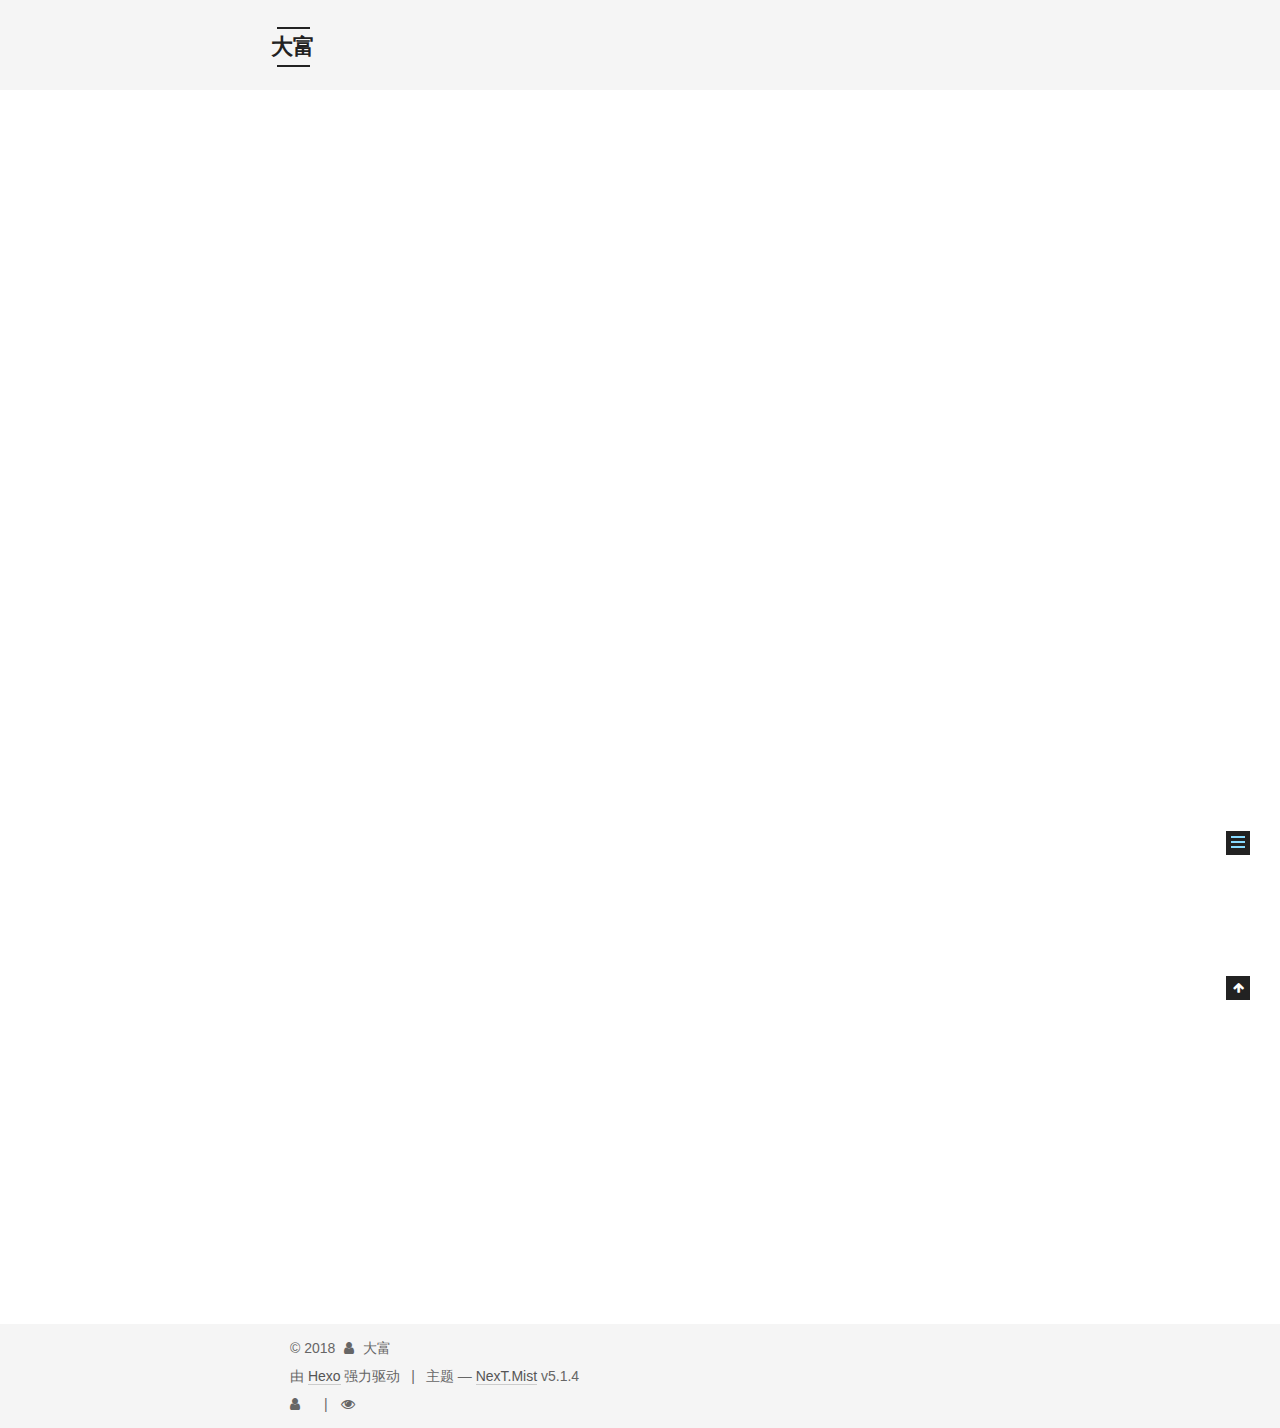
<file: 2018/05/19/hello-world/index.html>
<!DOCTYPE html>



  


<html class="theme-next mist use-motion" lang="zh-Hans">
<head>
  <meta charset="UTF-8"/>
<meta http-equiv="X-UA-Compatible" content="IE=edge" />
<meta name="viewport" content="width=device-width, initial-scale=1, maximum-scale=1"/>
<meta name="theme-color" content="#222">









<meta http-equiv="Cache-Control" content="no-transform" />
<meta http-equiv="Cache-Control" content="no-siteapp" />
















  
  
  <link href="/lib/fancybox/source/jquery.fancybox.css?v=2.1.5" rel="stylesheet" type="text/css" />







<link href="/lib/font-awesome/css/font-awesome.min.css?v=4.6.2" rel="stylesheet" type="text/css" />

<link href="/css/main.css?v=5.1.4" rel="stylesheet" type="text/css" />


  <link rel="apple-touch-icon" sizes="180x180" href="/images/apple-touch-icon-next.png?v=5.1.4">


  <link rel="icon" type="image/png" sizes="32x32" href="/images/favicon-32x32-next.png?v=5.1.4">


  <link rel="icon" type="image/png" sizes="16x16" href="/images/favicon-16x16-next.png?v=5.1.4">


  <link rel="mask-icon" href="/images/logo.svg?v=5.1.4" color="#222">





  <meta name="keywords" content="Hexo, NexT" />










<meta name="description" content="Welcome to Hexo! This is your very first post. Check documentation for more info. If you get any problems when using Hexo, you can find the answer in troubleshooting or you can ask me on GitHub. Quick">
<meta property="og:type" content="article">
<meta property="og:title" content="Hello World">
<meta property="og:url" content="http://yoursite.com/2018/05/19/hello-world/index.html">
<meta property="og:site_name" content="大富">
<meta property="og:description" content="Welcome to Hexo! This is your very first post. Check documentation for more info. If you get any problems when using Hexo, you can find the answer in troubleshooting or you can ask me on GitHub. Quick">
<meta property="og:locale" content="zh-Hans">
<meta property="og:updated_time" content="2018-05-19T13:09:16.580Z">
<meta name="twitter:card" content="summary">
<meta name="twitter:title" content="Hello World">
<meta name="twitter:description" content="Welcome to Hexo! This is your very first post. Check documentation for more info. If you get any problems when using Hexo, you can find the answer in troubleshooting or you can ask me on GitHub. Quick">



<script type="text/javascript" id="hexo.configurations">
  var NexT = window.NexT || {};
  var CONFIG = {
    root: '/',
    scheme: 'Mist',
    version: '5.1.4',
    sidebar: {"position":"right","display":"hide","offset":12,"b2t":false,"scrollpercent":false,"onmobile":false},
    fancybox: true,
    tabs: true,
    motion: {"enable":true,"async":false,"transition":{"post_block":"fadeIn","post_header":"slideDownIn","post_body":"slideDownIn","coll_header":"slideLeftIn","sidebar":"slideUpIn"}},
    duoshuo: {
      userId: '0',
      author: '博主'
    },
    algolia: {
      applicationID: '',
      apiKey: '',
      indexName: '',
      hits: {"per_page":10},
      labels: {"input_placeholder":"Search for Posts","hits_empty":"We didn't find any results for the search: ${query}","hits_stats":"${hits} results found in ${time} ms"}
    }
  };
</script>



  <link rel="canonical" href="http://yoursite.com/2018/05/19/hello-world/"/>





  <title>Hello World | 大富</title>
  








</head>

<body itemscope itemtype="http://schema.org/WebPage" lang="zh-Hans">

  
  
    
  

  <div class="container sidebar-position-right page-post-detail">
    <div class="headband"></div>

    <header id="header" class="header" itemscope itemtype="http://schema.org/WPHeader">
      <div class="header-inner"><div class="site-brand-wrapper">
  <div class="site-meta ">
    

    <div class="custom-logo-site-title">
      <a href="/"  class="brand" rel="start">
        <span class="logo-line-before"><i></i></span>
        <span class="site-title">大富</span>
        <span class="logo-line-after"><i></i></span>
      </a>
    </div>
      
        <p class="site-subtitle"></p>
      
  </div>

  <div class="site-nav-toggle">
    <button>
      <span class="btn-bar"></span>
      <span class="btn-bar"></span>
      <span class="btn-bar"></span>
    </button>
  </div>
</div>

<nav class="site-nav">
  

  
    <ul id="menu" class="menu">
      
        
        <li class="menu-item menu-item-home">
          <a href="/" rel="section">
            
              <i class="menu-item-icon fa fa-fw fa-home"></i> <br />
            
            首页
          </a>
        </li>
      
        
        <li class="menu-item menu-item-tags">
          <a href="/tags/" rel="section">
            
              <i class="menu-item-icon fa fa-fw fa-tags"></i> <br />
            
            标签
          </a>
        </li>
      
        
        <li class="menu-item menu-item-categories">
          <a href="/categories/" rel="section">
            
              <i class="menu-item-icon fa fa-fw fa-th"></i> <br />
            
            分类
          </a>
        </li>
      
        
        <li class="menu-item menu-item-archives">
          <a href="/archives/" rel="section">
            
              <i class="menu-item-icon fa fa-fw fa-archive"></i> <br />
            
            归档
          </a>
        </li>
      
        
        <li class="menu-item menu-item-about">
          <a href="/about/" rel="section">
            
              <i class="menu-item-icon fa fa-fw fa-user"></i> <br />
            
            关于
          </a>
        </li>
      

      
        <li class="menu-item menu-item-search">
          
            <a href="javascript:;" class="popup-trigger">
          
            
              <i class="menu-item-icon fa fa-search fa-fw"></i> <br />
            
            搜索
          </a>
        </li>
      
    </ul>
  

  
    <div class="site-search">
      
  <div class="popup search-popup local-search-popup">
  <div class="local-search-header clearfix">
    <span class="search-icon">
      <i class="fa fa-search"></i>
    </span>
    <span class="popup-btn-close">
      <i class="fa fa-times-circle"></i>
    </span>
    <div class="local-search-input-wrapper">
      <input autocomplete="off"
             placeholder="搜索..." spellcheck="false"
             type="text" id="local-search-input">
    </div>
  </div>
  <div id="local-search-result"></div>
</div>



    </div>
  
</nav>



 </div>
    </header>

    <main id="main" class="main">
      <div class="main-inner">
        <div class="content-wrap">
          <div id="content" class="content">
            

  <div id="posts" class="posts-expand">
    

  

  
  
  

  <article class="post post-type-normal" itemscope itemtype="http://schema.org/Article">
  
  
  
  <div class="post-block">
    <link itemprop="mainEntityOfPage" href="http://yoursite.com/2018/05/19/hello-world/">

    <span hidden itemprop="author" itemscope itemtype="http://schema.org/Person">
      <meta itemprop="name" content="大富">
      <meta itemprop="description" content="">
      <meta itemprop="image" content="/images/avatar.gif">
    </span>

    <span hidden itemprop="publisher" itemscope itemtype="http://schema.org/Organization">
      <meta itemprop="name" content="大富">
    </span>

    
      <header class="post-header">

        
        
          <h1 class="post-title" itemprop="name headline">Hello World</h1>
        

        <div class="post-meta">
          <span class="post-time">
            
              <span class="post-meta-item-icon">
                <i class="fa fa-calendar-o"></i>
              </span>
              
                <span class="post-meta-item-text">发表于</span>
              
              <time title="创建于" itemprop="dateCreated datePublished" datetime="2018-05-19T21:09:16+08:00">
                2018-05-19
              </time>
            

            

            
          </span>

          

          
            
              <span class="post-comments-count">
                <span class="post-meta-divider">|</span>
                <span class="post-meta-item-icon">
                  <i class="fa fa-comment-o"></i>
                </span>
                <a href="/2018/05/19/hello-world/#comments" itemprop="discussionUrl">
                  <span class="post-comments-count disqus-comment-count"
                        data-disqus-identifier="2018/05/19/hello-world/" itemprop="commentCount"></span>
                </a>
              </span>
            
          

          
          
             <span id="/2018/05/19/hello-world/" class="leancloud_visitors" data-flag-title="Hello World">
               <span class="post-meta-divider">|</span>
               <span class="post-meta-item-icon">
                 <i class="fa fa-eye"></i>
               </span>
               
                 <span class="post-meta-item-text">阅读次数&#58;</span>
               
                 <span class="leancloud-visitors-count"></span>
             </span>
          

          

          

          

        </div>
      </header>
    

    
    
    
    <div class="post-body" itemprop="articleBody">

      
      

      
        <p>Welcome to <a href="https://hexo.io/" target="_blank" rel="noopener">Hexo</a>! This is your very first post. Check <a href="https://hexo.io/docs/" target="_blank" rel="noopener">documentation</a> for more info. If you get any problems when using Hexo, you can find the answer in <a href="https://hexo.io/docs/troubleshooting.html" target="_blank" rel="noopener">troubleshooting</a> or you can ask me on <a href="https://github.com/hexojs/hexo/issues" target="_blank" rel="noopener">GitHub</a>.</p>
<h2 id="Quick-Start"><a href="#Quick-Start" class="headerlink" title="Quick Start"></a>Quick Start</h2><h3 id="Create-a-new-post"><a href="#Create-a-new-post" class="headerlink" title="Create a new post"></a>Create a new post</h3><figure class="highlight bash"><table><tr><td class="gutter"><pre><span class="line">1</span><br></pre></td><td class="code"><pre><span class="line">$ hexo new <span class="string">"My New Post"</span></span><br></pre></td></tr></table></figure>
<p>More info: <a href="https://hexo.io/docs/writing.html" target="_blank" rel="noopener">Writing</a></p>
<h3 id="Run-server"><a href="#Run-server" class="headerlink" title="Run server"></a>Run server</h3><figure class="highlight bash"><table><tr><td class="gutter"><pre><span class="line">1</span><br></pre></td><td class="code"><pre><span class="line">$ hexo server</span><br></pre></td></tr></table></figure>
<p>More info: <a href="https://hexo.io/docs/server.html" target="_blank" rel="noopener">Server</a></p>
<h3 id="Generate-static-files"><a href="#Generate-static-files" class="headerlink" title="Generate static files"></a>Generate static files</h3><figure class="highlight bash"><table><tr><td class="gutter"><pre><span class="line">1</span><br></pre></td><td class="code"><pre><span class="line">$ hexo generate</span><br></pre></td></tr></table></figure>
<p>More info: <a href="https://hexo.io/docs/generating.html" target="_blank" rel="noopener">Generating</a></p>
<h3 id="Deploy-to-remote-sites"><a href="#Deploy-to-remote-sites" class="headerlink" title="Deploy to remote sites"></a>Deploy to remote sites</h3><figure class="highlight bash"><table><tr><td class="gutter"><pre><span class="line">1</span><br></pre></td><td class="code"><pre><span class="line">$ hexo deploy</span><br></pre></td></tr></table></figure>
<p>More info: <a href="https://hexo.io/docs/deployment.html" target="_blank" rel="noopener">Deployment</a></p>

      
    </div>
    
    
    

    

    

    

    <footer class="post-footer">
      

      
      
      

      
        <div class="post-nav">
          <div class="post-nav-next post-nav-item">
            
          </div>

          <span class="post-nav-divider"></span>

          <div class="post-nav-prev post-nav-item">
            
              <a href="/2018/05/20/hexo-github-build-a-blog/" rel="prev" title="如何搭建个人博客 ？Hexo + GitHub 是一个不错的选择">
                如何搭建个人博客 ？Hexo + GitHub 是一个不错的选择 <i class="fa fa-chevron-right"></i>
              </a>
            
          </div>
        </div>
      

      
      
    </footer>
  </div>
  
  
  
  </article>



    <div class="post-spread">
      
    </div>
  </div>


          </div>
          


          

  
    <div class="comments" id="comments">
      <div id="disqus_thread">
        <noscript>
          Please enable JavaScript to view the
          <a href="https://disqus.com/?ref_noscript">comments powered by Disqus.</a>
        </noscript>
      </div>
    </div>

  



        </div>
        
          
  
  <div class="sidebar-toggle">
    <div class="sidebar-toggle-line-wrap">
      <span class="sidebar-toggle-line sidebar-toggle-line-first"></span>
      <span class="sidebar-toggle-line sidebar-toggle-line-middle"></span>
      <span class="sidebar-toggle-line sidebar-toggle-line-last"></span>
    </div>
  </div>

  <aside id="sidebar" class="sidebar">
    
    <div class="sidebar-inner">

      

      
        <ul class="sidebar-nav motion-element">
          <li class="sidebar-nav-toc sidebar-nav-active" data-target="post-toc-wrap">
            文章目录
          </li>
          <li class="sidebar-nav-overview" data-target="site-overview-wrap">
            站点概览
          </li>
        </ul>
      

      <section class="site-overview-wrap sidebar-panel">
        <div class="site-overview">
          <div class="site-author motion-element" itemprop="author" itemscope itemtype="http://schema.org/Person">
            
              <p class="site-author-name" itemprop="name">大富</p>
              <p class="site-description motion-element" itemprop="description"></p>
          </div>

          <nav class="site-state motion-element">

            
              <div class="site-state-item site-state-posts">
              
                <a href="/archives/">
              
                  <span class="site-state-item-count">2</span>
                  <span class="site-state-item-name">日志</span>
                </a>
              </div>
            

            

            
              
              
              <div class="site-state-item site-state-tags">
                <a href="/tags/index.html">
                  <span class="site-state-item-count">2</span>
                  <span class="site-state-item-name">标签</span>
                </a>
              </div>
            

          </nav>

          

          

          
          

          
          

          

        </div>
      </section>

      
      <!--noindex-->
        <section class="post-toc-wrap motion-element sidebar-panel sidebar-panel-active">
          <div class="post-toc">

            
              
            

            
              <div class="post-toc-content"><ol class="nav"><li class="nav-item nav-level-2"><a class="nav-link" href="#Quick-Start"><span class="nav-number">1.</span> <span class="nav-text">Quick Start</span></a><ol class="nav-child"><li class="nav-item nav-level-3"><a class="nav-link" href="#Create-a-new-post"><span class="nav-number">1.1.</span> <span class="nav-text">Create a new post</span></a></li><li class="nav-item nav-level-3"><a class="nav-link" href="#Run-server"><span class="nav-number">1.2.</span> <span class="nav-text">Run server</span></a></li><li class="nav-item nav-level-3"><a class="nav-link" href="#Generate-static-files"><span class="nav-number">1.3.</span> <span class="nav-text">Generate static files</span></a></li><li class="nav-item nav-level-3"><a class="nav-link" href="#Deploy-to-remote-sites"><span class="nav-number">1.4.</span> <span class="nav-text">Deploy to remote sites</span></a></li></ol></li></ol></div>
            

          </div>
        </section>
      <!--/noindex-->
      

      

    </div>
  </aside>


        
      </div>
    </main>

    <footer id="footer" class="footer">
      <div class="footer-inner">
        <div class="copyright">&copy; <span itemprop="copyrightYear">2018</span>
  <span class="with-love">
    <i class="fa fa-user"></i>
  </span>
  <span class="author" itemprop="copyrightHolder">大富</span>

  
</div>


  <div class="powered-by">由 <a class="theme-link" target="_blank" href="https://hexo.io">Hexo</a> 强力驱动</div>



  <span class="post-meta-divider">|</span>



  <div class="theme-info">主题 &mdash; <a class="theme-link" target="_blank" href="https://github.com/iissnan/hexo-theme-next">NexT.Mist</a> v5.1.4</div>


 <div class="busuanzi-count">
  <script async src="https://dn-lbstatics.qbox.me/busuanzi/2.3/busuanzi.pure.mini.js"></script>
    <span class="site-uv">
      <i class="fa fa-user"></i>
      <span class="busuanzi-value" id="busuanzi_value_site_uv"></span>
    </span>
  
    <span class="site-pv">
      <i class="fa fa-eye"></i>
      <span class="busuanzi-value" id="busuanzi_value_site_pv"></span>
    </span>
	</div>

        







        
      </div>
    </footer>

    
      <div class="back-to-top">
        <i class="fa fa-arrow-up"></i>
        
      </div>
    

    

  </div>

  

<script type="text/javascript">
  if (Object.prototype.toString.call(window.Promise) !== '[object Function]') {
    window.Promise = null;
  }
</script>









  












  
  
    <script type="text/javascript" src="/lib/jquery/index.js?v=2.1.3"></script>
  

  
  
    <script type="text/javascript" src="/lib/fastclick/lib/fastclick.min.js?v=1.0.6"></script>
  

  
  
    <script type="text/javascript" src="/lib/jquery_lazyload/jquery.lazyload.js?v=1.9.7"></script>
  

  
  
    <script type="text/javascript" src="/lib/velocity/velocity.min.js?v=1.2.1"></script>
  

  
  
    <script type="text/javascript" src="/lib/velocity/velocity.ui.min.js?v=1.2.1"></script>
  

  
  
    <script type="text/javascript" src="/lib/fancybox/source/jquery.fancybox.pack.js?v=2.1.5"></script>
  


  


  <script type="text/javascript" src="/js/src/utils.js?v=5.1.4"></script>

  <script type="text/javascript" src="/js/src/motion.js?v=5.1.4"></script>



  
  

  
  <script type="text/javascript" src="/js/src/scrollspy.js?v=5.1.4"></script>
<script type="text/javascript" src="/js/src/post-details.js?v=5.1.4"></script>



  


  <script type="text/javascript" src="/js/src/bootstrap.js?v=5.1.4"></script>



  


  

    
      <script id="dsq-count-scr" src="https://dafu.disqus.com/count.js" async></script>
    

    
      <script type="text/javascript">
        var disqus_config = function () {
          this.page.url = 'http://yoursite.com/2018/05/19/hello-world/';
          this.page.identifier = '2018/05/19/hello-world/';
          this.page.title = 'Hello World';
        };
        var d = document, s = d.createElement('script');
        s.src = 'https://dafu.disqus.com/embed.js';
        s.setAttribute('data-timestamp', '' + +new Date());
        (d.head || d.body).appendChild(s);
      </script>
    

  




	





  














  

  <script type="text/javascript">
    // Popup Window;
    var isfetched = false;
    var isXml = true;
    // Search DB path;
    var search_path = "search.xml";
    if (search_path.length === 0) {
      search_path = "search.xml";
    } else if (/json$/i.test(search_path)) {
      isXml = false;
    }
    var path = "/" + search_path;
    // monitor main search box;

    var onPopupClose = function (e) {
      $('.popup').hide();
      $('#local-search-input').val('');
      $('.search-result-list').remove();
      $('#no-result').remove();
      $(".local-search-pop-overlay").remove();
      $('body').css('overflow', '');
    }

    function proceedsearch() {
      $("body")
        .append('<div class="search-popup-overlay local-search-pop-overlay"></div>')
        .css('overflow', 'hidden');
      $('.search-popup-overlay').click(onPopupClose);
      $('.popup').toggle();
      var $localSearchInput = $('#local-search-input');
      $localSearchInput.attr("autocapitalize", "none");
      $localSearchInput.attr("autocorrect", "off");
      $localSearchInput.focus();
    }

    // search function;
    var searchFunc = function(path, search_id, content_id) {
      'use strict';

      // start loading animation
      $("body")
        .append('<div class="search-popup-overlay local-search-pop-overlay">' +
          '<div id="search-loading-icon">' +
          '<i class="fa fa-spinner fa-pulse fa-5x fa-fw"></i>' +
          '</div>' +
          '</div>')
        .css('overflow', 'hidden');
      $("#search-loading-icon").css('margin', '20% auto 0 auto').css('text-align', 'center');

      $.ajax({
        url: path,
        dataType: isXml ? "xml" : "json",
        async: true,
        success: function(res) {
          // get the contents from search data
          isfetched = true;
          $('.popup').detach().appendTo('.header-inner');
          var datas = isXml ? $("entry", res).map(function() {
            return {
              title: $("title", this).text(),
              content: $("content",this).text(),
              url: $("url" , this).text()
            };
          }).get() : res;
          var input = document.getElementById(search_id);
          var resultContent = document.getElementById(content_id);
          var inputEventFunction = function() {
            var searchText = input.value.trim().toLowerCase();
            var keywords = searchText.split(/[\s\-]+/);
            if (keywords.length > 1) {
              keywords.push(searchText);
            }
            var resultItems = [];
            if (searchText.length > 0) {
              // perform local searching
              datas.forEach(function(data) {
                var isMatch = false;
                var hitCount = 0;
                var searchTextCount = 0;
                var title = data.title.trim();
                var titleInLowerCase = title.toLowerCase();
                var content = data.content.trim().replace(/<[^>]+>/g,"");
                var contentInLowerCase = content.toLowerCase();
                var articleUrl = decodeURIComponent(data.url);
                var indexOfTitle = [];
                var indexOfContent = [];
                // only match articles with not empty titles
                if(title != '') {
                  keywords.forEach(function(keyword) {
                    function getIndexByWord(word, text, caseSensitive) {
                      var wordLen = word.length;
                      if (wordLen === 0) {
                        return [];
                      }
                      var startPosition = 0, position = [], index = [];
                      if (!caseSensitive) {
                        text = text.toLowerCase();
                        word = word.toLowerCase();
                      }
                      while ((position = text.indexOf(word, startPosition)) > -1) {
                        index.push({position: position, word: word});
                        startPosition = position + wordLen;
                      }
                      return index;
                    }

                    indexOfTitle = indexOfTitle.concat(getIndexByWord(keyword, titleInLowerCase, false));
                    indexOfContent = indexOfContent.concat(getIndexByWord(keyword, contentInLowerCase, false));
                  });
                  if (indexOfTitle.length > 0 || indexOfContent.length > 0) {
                    isMatch = true;
                    hitCount = indexOfTitle.length + indexOfContent.length;
                  }
                }

                // show search results

                if (isMatch) {
                  // sort index by position of keyword

                  [indexOfTitle, indexOfContent].forEach(function (index) {
                    index.sort(function (itemLeft, itemRight) {
                      if (itemRight.position !== itemLeft.position) {
                        return itemRight.position - itemLeft.position;
                      } else {
                        return itemLeft.word.length - itemRight.word.length;
                      }
                    });
                  });

                  // merge hits into slices

                  function mergeIntoSlice(text, start, end, index) {
                    var item = index[index.length - 1];
                    var position = item.position;
                    var word = item.word;
                    var hits = [];
                    var searchTextCountInSlice = 0;
                    while (position + word.length <= end && index.length != 0) {
                      if (word === searchText) {
                        searchTextCountInSlice++;
                      }
                      hits.push({position: position, length: word.length});
                      var wordEnd = position + word.length;

                      // move to next position of hit

                      index.pop();
                      while (index.length != 0) {
                        item = index[index.length - 1];
                        position = item.position;
                        word = item.word;
                        if (wordEnd > position) {
                          index.pop();
                        } else {
                          break;
                        }
                      }
                    }
                    searchTextCount += searchTextCountInSlice;
                    return {
                      hits: hits,
                      start: start,
                      end: end,
                      searchTextCount: searchTextCountInSlice
                    };
                  }

                  var slicesOfTitle = [];
                  if (indexOfTitle.length != 0) {
                    slicesOfTitle.push(mergeIntoSlice(title, 0, title.length, indexOfTitle));
                  }

                  var slicesOfContent = [];
                  while (indexOfContent.length != 0) {
                    var item = indexOfContent[indexOfContent.length - 1];
                    var position = item.position;
                    var word = item.word;
                    // cut out 100 characters
                    var start = position - 20;
                    var end = position + 80;
                    if(start < 0){
                      start = 0;
                    }
                    if (end < position + word.length) {
                      end = position + word.length;
                    }
                    if(end > content.length){
                      end = content.length;
                    }
                    slicesOfContent.push(mergeIntoSlice(content, start, end, indexOfContent));
                  }

                  // sort slices in content by search text's count and hits' count

                  slicesOfContent.sort(function (sliceLeft, sliceRight) {
                    if (sliceLeft.searchTextCount !== sliceRight.searchTextCount) {
                      return sliceRight.searchTextCount - sliceLeft.searchTextCount;
                    } else if (sliceLeft.hits.length !== sliceRight.hits.length) {
                      return sliceRight.hits.length - sliceLeft.hits.length;
                    } else {
                      return sliceLeft.start - sliceRight.start;
                    }
                  });

                  // select top N slices in content

                  var upperBound = parseInt('1');
                  if (upperBound >= 0) {
                    slicesOfContent = slicesOfContent.slice(0, upperBound);
                  }

                  // highlight title and content

                  function highlightKeyword(text, slice) {
                    var result = '';
                    var prevEnd = slice.start;
                    slice.hits.forEach(function (hit) {
                      result += text.substring(prevEnd, hit.position);
                      var end = hit.position + hit.length;
                      result += '<b class="search-keyword">' + text.substring(hit.position, end) + '</b>';
                      prevEnd = end;
                    });
                    result += text.substring(prevEnd, slice.end);
                    return result;
                  }

                  var resultItem = '';

                  if (slicesOfTitle.length != 0) {
                    resultItem += "<li><a href='" + articleUrl + "' class='search-result-title'>" + highlightKeyword(title, slicesOfTitle[0]) + "</a>";
                  } else {
                    resultItem += "<li><a href='" + articleUrl + "' class='search-result-title'>" + title + "</a>";
                  }

                  slicesOfContent.forEach(function (slice) {
                    resultItem += "<a href='" + articleUrl + "'>" +
                      "<p class=\"search-result\">" + highlightKeyword(content, slice) +
                      "...</p>" + "</a>";
                  });

                  resultItem += "</li>";
                  resultItems.push({
                    item: resultItem,
                    searchTextCount: searchTextCount,
                    hitCount: hitCount,
                    id: resultItems.length
                  });
                }
              })
            };
            if (keywords.length === 1 && keywords[0] === "") {
              resultContent.innerHTML = '<div id="no-result"><i class="fa fa-search fa-5x" /></div>'
            } else if (resultItems.length === 0) {
              resultContent.innerHTML = '<div id="no-result"><i class="fa fa-frown-o fa-5x" /></div>'
            } else {
              resultItems.sort(function (resultLeft, resultRight) {
                if (resultLeft.searchTextCount !== resultRight.searchTextCount) {
                  return resultRight.searchTextCount - resultLeft.searchTextCount;
                } else if (resultLeft.hitCount !== resultRight.hitCount) {
                  return resultRight.hitCount - resultLeft.hitCount;
                } else {
                  return resultRight.id - resultLeft.id;
                }
              });
              var searchResultList = '<ul class=\"search-result-list\">';
              resultItems.forEach(function (result) {
                searchResultList += result.item;
              })
              searchResultList += "</ul>";
              resultContent.innerHTML = searchResultList;
            }
          }

          if ('auto' === 'auto') {
            input.addEventListener('input', inputEventFunction);
          } else {
            $('.search-icon').click(inputEventFunction);
            input.addEventListener('keypress', function (event) {
              if (event.keyCode === 13) {
                inputEventFunction();
              }
            });
          }

          // remove loading animation
          $(".local-search-pop-overlay").remove();
          $('body').css('overflow', '');

          proceedsearch();
        }
      });
    }

    // handle and trigger popup window;
    $('.popup-trigger').click(function(e) {
      e.stopPropagation();
      if (isfetched === false) {
        searchFunc(path, 'local-search-input', 'local-search-result');
      } else {
        proceedsearch();
      };
    });

    $('.popup-btn-close').click(onPopupClose);
    $('.popup').click(function(e){
      e.stopPropagation();
    });
    $(document).on('keyup', function (event) {
      var shouldDismissSearchPopup = event.which === 27 &&
        $('.search-popup').is(':visible');
      if (shouldDismissSearchPopup) {
        onPopupClose();
      }
    });
  </script>





  

  
  <script src="https://cdn1.lncld.net/static/js/av-core-mini-0.6.4.js"></script>
  <script>AV.initialize("ACveA2HrW1nEUTrYd8qBk1e1-gzGzoHsz", "XTk2kyHDXkbXJ5GaOSdQFdp3");</script>
  <script>
    function showTime(Counter) {
      var query = new AV.Query(Counter);
      var entries = [];
      var $visitors = $(".leancloud_visitors");

      $visitors.each(function () {
        entries.push( $(this).attr("id").trim() );
      });

      query.containedIn('url', entries);
      query.find()
        .done(function (results) {
          var COUNT_CONTAINER_REF = '.leancloud-visitors-count';

          if (results.length === 0) {
            $visitors.find(COUNT_CONTAINER_REF).text(0);
            return;
          }

          for (var i = 0; i < results.length; i++) {
            var item = results[i];
            var url = item.get('url');
            var time = item.get('time');
            var element = document.getElementById(url);

            $(element).find(COUNT_CONTAINER_REF).text(time);
          }
          for(var i = 0; i < entries.length; i++) {
            var url = entries[i];
            var element = document.getElementById(url);
            var countSpan = $(element).find(COUNT_CONTAINER_REF);
            if( countSpan.text() == '') {
              countSpan.text(0);
            }
          }
        })
        .fail(function (object, error) {
          console.log("Error: " + error.code + " " + error.message);
        });
    }

    function addCount(Counter) {
      var $visitors = $(".leancloud_visitors");
      var url = $visitors.attr('id').trim();
      var title = $visitors.attr('data-flag-title').trim();
      var query = new AV.Query(Counter);

      query.equalTo("url", url);
      query.find({
        success: function(results) {
          if (results.length > 0) {
            var counter = results[0];
            counter.fetchWhenSave(true);
            counter.increment("time");
            counter.save(null, {
              success: function(counter) {
                var $element = $(document.getElementById(url));
                $element.find('.leancloud-visitors-count').text(counter.get('time'));
              },
              error: function(counter, error) {
                console.log('Failed to save Visitor num, with error message: ' + error.message);
              }
            });
          } else {
            var newcounter = new Counter();
            /* Set ACL */
            var acl = new AV.ACL();
            acl.setPublicReadAccess(true);
            acl.setPublicWriteAccess(true);
            newcounter.setACL(acl);
            /* End Set ACL */
            newcounter.set("title", title);
            newcounter.set("url", url);
            newcounter.set("time", 1);
            newcounter.save(null, {
              success: function(newcounter) {
                var $element = $(document.getElementById(url));
                $element.find('.leancloud-visitors-count').text(newcounter.get('time'));
              },
              error: function(newcounter, error) {
                console.log('Failed to create');
              }
            });
          }
        },
        error: function(error) {
          console.log('Error:' + error.code + " " + error.message);
        }
      });
    }

    $(function() {
      var Counter = AV.Object.extend("Counter");
      if ($('.leancloud_visitors').length == 1) {
        addCount(Counter);
      } else if ($('.post-title-link').length > 1) {
        showTime(Counter);
      }
    });
  </script>



  

  

  
  

  

  

  

</body>
</html>
</file>
<file: css/main.css>
/* normalize.css v3.0.2 | MIT License | git.io/normalize */
html {
  font-family: sans-serif; /* 1 */
  -ms-text-size-adjust: 100%; /* 2 */
  -webkit-text-size-adjust: 100%; /* 2 */
}
body {
  margin: 0;
}
article,
aside,
details,
figcaption,
figure,
footer,
header,
hgroup,
main,
menu,
nav,
section,
summary {
  display: block;
}
audio,
canvas,
progress,
video {
  display: inline-block; /* 1 */
  vertical-align: baseline; /* 2 */
}
audio:not([controls]) {
  display: none;
  height: 0;
}
[hidden],
template {
  display: none;
}
a {
  background-color: transparent;
}
a:active,
a:hover {
  outline: 0;
}
abbr[title] {
  border-bottom: 1px dotted;
}
b,
strong {
  font-weight: bold;
}
dfn {
  font-style: italic;
}
h1 {
  font-size: 2em;
  margin: 0.67em 0;
}
mark {
  background: #ff0;
  color: #000;
}
small {
  font-size: 80%;
}
sub,
sup {
  font-size: 75%;
  line-height: 0;
  position: relative;
  vertical-align: baseline;
}
sup {
  top: -0.5em;
}
sub {
  bottom: -0.25em;
}
img {
  border: 0;
}
svg:not(:root) {
  overflow: hidden;
}
figure {
  margin: 1em 40px;
}
hr {
  -moz-box-sizing: content-box;
  box-sizing: content-box;
  height: 0;
}
pre {
  overflow: auto;
}
code,
kbd,
pre,
samp {
  font-family: monospace, monospace;
  font-size: 1em;
}
button,
input,
optgroup,
select,
textarea {
  color: inherit; /* 1 */
  font: inherit; /* 2 */
  margin: 0; /* 3 */
}
button {
  overflow: visible;
}
button,
select {
  text-transform: none;
}
button,
html input[type="button"],
input[type="reset"],
input[type="submit"] {
  -webkit-appearance: button; /* 2 */
  cursor: pointer; /* 3 */
}
button[disabled],
html input[disabled] {
  cursor: default;
}
button::-moz-focus-inner,
input::-moz-focus-inner {
  border: 0;
  padding: 0;
}
input {
  line-height: normal;
}
input[type="checkbox"],
input[type="radio"] {
  box-sizing: border-box; /* 1 */
  padding: 0; /* 2 */
}
input[type="number"]::-webkit-inner-spin-button,
input[type="number"]::-webkit-outer-spin-button {
  height: auto;
}
input[type="search"] {
  -webkit-appearance: textfield; /* 1 */
  -moz-box-sizing: content-box;
  -webkit-box-sizing: content-box; /* 2 */
  box-sizing: content-box;
}
input[type="search"]::-webkit-search-cancel-button,
input[type="search"]::-webkit-search-decoration {
  -webkit-appearance: none;
}
fieldset {
  border: 1px solid #c0c0c0;
  margin: 0 2px;
  padding: 0.35em 0.625em 0.75em;
}
legend {
  border: 0; /* 1 */
  padding: 0; /* 2 */
}
textarea {
  overflow: auto;
}
optgroup {
  font-weight: bold;
}
table {
  border-collapse: collapse;
  border-spacing: 0;
}
td,
th {
  padding: 0;
}
::selection {
  background: #262a30;
  color: #fff;
}
body {
  position: relative;
  font-family: 'Lato', "PingFang SC", "Microsoft YaHei", sans-serif;
  font-size: 14px;
  line-height: 2;
  color: #555;
  background: #fff;
}
@media (max-width: 767px) {
  body {
    padding-right: 0 !important;
  }
}
@media (min-width: 768px) and (max-width: 991px) {
  body {
    padding-right: 0 !important;
  }
}
@media (min-width: 1600px) {
  body {
    font-size: 16px;
  }
}
h1,
h2,
h3,
h4,
h5,
h6 {
  margin: 0;
  padding: 0;
  font-weight: bold;
  line-height: 1.5;
  font-family: 'Lato', "PingFang SC", "Microsoft YaHei", sans-serif;
}
h2,
h3,
h4,
h5,
h6 {
  margin: 20px 0 15px;
}
h1 {
  font-size: 24px;
}
@media (max-width: 767px) {
  h1 {
    font-size: 20px;
  }
}
h2 {
  font-size: 22px;
}
@media (max-width: 767px) {
  h2 {
    font-size: 18px;
  }
}
h3 {
  font-size: 20px;
}
@media (max-width: 767px) {
  h3 {
    font-size: 16px;
  }
}
h4 {
  font-size: 18px;
}
@media (max-width: 767px) {
  h4 {
    font-size: 14px;
  }
}
h5 {
  font-size: 16px;
}
@media (max-width: 767px) {
  h5 {
    font-size: 12px;
  }
}
h6 {
  font-size: 14px;
}
@media (max-width: 767px) {
  h6 {
    font-size: 10px;
  }
}
p {
  margin: 0 0 20px 0;
}
a {
  color: #555;
  text-decoration: none;
  outline: none;
  border-bottom: 1px solid #999;
  word-wrap: break-word;
}
a:hover {
  color: #222;
  border-bottom-color: #222;
}
blockquote {
  margin: 0;
  padding: 0;
}
img {
  display: block;
  margin: auto;
  max-width: 100%;
  height: auto;
}
hr {
  margin: 40px 0;
  height: 3px;
  border: none;
  background-color: #ddd;
  background-image: repeating-linear-gradient(-45deg, #fff, #fff 4px, transparent 4px, transparent 8px);
}
blockquote {
  padding: 0 15px;
  color: #666;
  border-left: 4px solid #ddd;
}
blockquote cite::before {
  content: "-";
  padding: 0 5px;
}
dt {
  font-weight: 700;
}
dd {
  margin: 0;
  padding: 0;
}
kbd {
  border: 1px solid #ccc;
  border-radius: 0.2em;
  box-shadow: 0.1em 0.1em 0.2em rgba(0,0,0,0.1);
  background-color: #f9f9f9;
  font-family: inherit;
  background-image: -webkit-linear-gradient(top, #eee, #fff, #eee);
  padding: 0.1em 0.3em;
  white-space: nowrap;
}
.text-left {
  text-align: left;
}
.text-center {
  text-align: center;
}
.text-right {
  text-align: right;
}
.text-justify {
  text-align: justify;
}
.text-nowrap {
  white-space: nowrap;
}
.text-lowercase {
  text-transform: lowercase;
}
.text-uppercase {
  text-transform: uppercase;
}
.text-capitalize {
  text-transform: capitalize;
}
.center-block {
  display: block;
  margin-left: auto;
  margin-right: auto;
}
.clearfix:before,
.clearfix:after {
  content: " ";
  display: table;
}
.clearfix:after {
  clear: both;
}
.pullquote {
  width: 45%;
}
.pullquote.left {
  float: left;
  margin-left: 5px;
  margin-right: 10px;
}
.pullquote.right {
  float: right;
  margin-left: 10px;
  margin-right: 5px;
}
.affix.affix.affix {
  position: fixed;
}
.translation {
  margin-top: -20px;
  font-size: 14px;
  color: #999;
}
.scrollbar-measure {
  width: 100px;
  height: 100px;
  overflow: scroll;
  position: absolute;
  top: -9999px;
}
.use-motion .motion-element {
  opacity: 0;
}
table {
  margin: 20px 0;
  width: 100%;
  border-collapse: collapse;
  border-spacing: 0;
  border: 1px solid #ddd;
  font-size: 14px;
  table-layout: fixed;
  word-wrap: break-all;
}
table>tbody>tr:nth-of-type(odd) {
  background-color: #f9f9f9;
}
table>tbody>tr:hover {
  background-color: #f5f5f5;
}
caption,
th,
td {
  padding: 8px;
  text-align: left;
  vertical-align: middle;
  font-weight: normal;
}
th,
td {
  border-bottom: 3px solid #ddd;
  border-right: 1px solid #eee;
}
th {
  padding-bottom: 10px;
  font-weight: 700;
}
td {
  border-bottom-width: 1px;
}
html,
body {
  height: 100%;
}
.container {
  position: relative;
  min-height: 100%;
}
.header-inner {
  margin: 0 auto;
  padding: 100px 0 70px;
  width: 700px;
}
@media (min-width: 1600px) {
  .container .header-inner {
    width: 900px;
  }
}
.main {
  padding-bottom: 150px;
}
.main-inner {
  margin: 0 auto;
  width: 700px;
}
@media (min-width: 1600px) {
  .container .main-inner {
    width: 900px;
  }
}
.footer {
  position: absolute;
  left: 0;
  bottom: 0;
  width: 100%;
  min-height: 50px;
}
.footer-inner {
  box-sizing: border-box;
  margin: 20px auto;
  width: 700px;
}
@media (min-width: 1600px) {
  .container .footer-inner {
    width: 900px;
  }
}
pre,
.highlight {
  overflow: auto;
  margin: 20px 0;
  padding: 0;
  font-size: 13px;
  color: #4d4d4c;
  background: #f7f7f7;
  line-height: 1.6;
}
pre,
code {
  font-family: consolas, Menlo, "PingFang SC", "Microsoft YaHei", monospace;
}
code {
  padding: 2px 4px;
  word-wrap: break-word;
  color: #555;
  background: #eee;
  border-radius: 3px;
  font-size: 13px;
}
pre {
  padding: 10px;
}
pre code {
  padding: 0;
  color: #4d4d4c;
  background: none;
  text-shadow: none;
}
.highlight {
  border-radius: 1px;
}
.highlight pre {
  border: none;
  margin: 0;
  padding: 10px 0;
}
.highlight table {
  margin: 0;
  width: auto;
  border: none;
}
.highlight td {
  border: none;
  padding: 0;
}
.highlight figcaption {
  font-size: 1em;
  color: #4d4d4c;
  line-height: 1em;
  margin-bottom: 1em;
}
.highlight figcaption:before,
.highlight figcaption:after {
  content: " ";
  display: table;
}
.highlight figcaption:after {
  clear: both;
}
.highlight figcaption a {
  float: right;
  color: #4d4d4c;
}
.highlight figcaption a:hover {
  border-bottom-color: #4d4d4c;
}
.highlight .gutter pre {
  padding-left: 10px;
  padding-right: 10px;
  color: #869194;
  text-align: right;
  background-color: #eff2f3;
}
.highlight .code pre {
  width: 100%;
  padding-left: 10px;
  padding-right: 10px;
  background-color: #f7f7f7;
}
.highlight .line {
  height: 20px;
}
.gutter {
  -webkit-user-select: none;
  -moz-user-select: none;
  -ms-user-select: none;
  user-select: none;
}
.gist table {
  width: auto;
}
.gist table td {
  border: none;
}
pre .deletion {
  background: #fdd;
}
pre .addition {
  background: #dfd;
}
pre .meta {
  color: #8959a8;
}
pre .comment {
  color: #8e908c;
}
pre .variable,
pre .attribute,
pre .tag,
pre .regexp,
pre .ruby .constant,
pre .xml .tag .title,
pre .xml .pi,
pre .xml .doctype,
pre .html .doctype,
pre .css .id,
pre .css .class,
pre .css .pseudo {
  color: #c82829;
}
pre .number,
pre .preprocessor,
pre .built_in,
pre .literal,
pre .params,
pre .constant,
pre .command {
  color: #f5871f;
}
pre .ruby .class .title,
pre .css .rules .attribute,
pre .string,
pre .value,
pre .inheritance,
pre .header,
pre .ruby .symbol,
pre .xml .cdata,
pre .special,
pre .number,
pre .formula {
  color: #718c00;
}
pre .title,
pre .css .hexcolor {
  color: #3e999f;
}
pre .function,
pre .python .decorator,
pre .python .title,
pre .ruby .function .title,
pre .ruby .title .keyword,
pre .perl .sub,
pre .javascript .title,
pre .coffeescript .title {
  color: #4271ae;
}
pre .keyword,
pre .javascript .function {
  color: #8959a8;
}
.full-image.full-image.full-image.full-image {
  border: none;
  max-width: 100%;
  width: auto;
  margin: 20px auto 25px;
}
@media (min-width: 992px) {
  .full-image.full-image.full-image.full-image {
    max-width: none;
    width: 110%;
    margin: 25px -5%;
  }
}
.blockquote-center,
.page-home .post-type-quote blockquote,
.page-post-detail .post-type-quote blockquote {
  position: relative;
  margin: 40px 0;
  padding: 0;
  border-left: none;
  text-align: center;
}
.blockquote-center::before,
.page-home .post-type-quote blockquote::before,
.page-post-detail .post-type-quote blockquote::before,
.blockquote-center::after,
.page-home .post-type-quote blockquote::after,
.page-post-detail .post-type-quote blockquote::after {
  position: absolute;
  content: ' ';
  display: block;
  width: 100%;
  height: 24px;
  opacity: 0.2;
  background-repeat: no-repeat;
  background-position: 0 -6px;
  background-size: 22px 22px;
}
.blockquote-center::before,
.page-home .post-type-quote blockquote::before,
.page-post-detail .post-type-quote blockquote::before {
  top: -20px;
  background-image: url("../images/quote-l.svg");
  border-top: 1px solid #ccc;
}
.blockquote-center::after,
.page-home .post-type-quote blockquote::after,
.page-post-detail .post-type-quote blockquote::after {
  bottom: -20px;
  background-image: url("../images/quote-r.svg");
  border-bottom: 1px solid #ccc;
  background-position: 100% 8px;
}
.blockquote-center p,
.page-home .post-type-quote blockquote p,
.page-post-detail .post-type-quote blockquote p,
.blockquote-center div,
.page-home .post-type-quote blockquote div,
.page-post-detail .post-type-quote blockquote div {
  text-align: center;
}
.post .post-body .group-picture img {
  box-sizing: border-box;
  padding: 0 3px;
  border: none;
}
.post .group-picture-row {
  overflow: hidden;
  margin-top: 6px;
}
.post .group-picture-row:first-child {
  margin-top: 0;
}
.post .group-picture-column {
  float: left;
}
.page-post-detail .post-body .group-picture-column {
  float: none;
  margin-top: 10px;
  width: auto !important;
}
.page-post-detail .post-body .group-picture-column img {
  margin: 0 auto;
}
.page-archive .group-picture-container {
  overflow: hidden;
}
.page-archive .group-picture-row {
  float: left;
}
.page-archive .group-picture-row:first-child {
  margin-top: 6px;
}
.page-archive .group-picture-column {
  max-width: 150px;
  max-height: 150px;
}
.post-body .note {
  position: relative;
  padding: 15px;
  margin-bottom: 20px;
  border: 1px solid #eee;
  border-left-width: 5px;
  border-radius: 3px;
}
.post-body .note h2,
.post-body .note h3,
.post-body .note h4,
.post-body .note h5,
.post-body .note h6 {
  margin-top: 0;
  margin-bottom: 0;
  border-bottom: initial;
  padding-top: 0 !important;
}
.post-body .note p:first-child,
.post-body .note ul:first-child,
.post-body .note ol:first-child,
.post-body .note table:first-child,
.post-body .note pre:first-child,
.post-body .note blockquote:first-child {
  margin-top: 0;
}
.post-body .note p:last-child,
.post-body .note ul:last-child,
.post-body .note ol:last-child,
.post-body .note table:last-child,
.post-body .note pre:last-child,
.post-body .note blockquote:last-child {
  margin-bottom: 0;
}
.post-body .note.default {
  border-left-color: #777;
}
.post-body .note.default h2,
.post-body .note.default h3,
.post-body .note.default h4,
.post-body .note.default h5,
.post-body .note.default h6 {
  color: #777;
}
.post-body .note.primary {
  border-left-color: #6f42c1;
}
.post-body .note.primary h2,
.post-body .note.primary h3,
.post-body .note.primary h4,
.post-body .note.primary h5,
.post-body .note.primary h6 {
  color: #6f42c1;
}
.post-body .note.info {
  border-left-color: #428bca;
}
.post-body .note.info h2,
.post-body .note.info h3,
.post-body .note.info h4,
.post-body .note.info h5,
.post-body .note.info h6 {
  color: #428bca;
}
.post-body .note.success {
  border-left-color: #5cb85c;
}
.post-body .note.success h2,
.post-body .note.success h3,
.post-body .note.success h4,
.post-body .note.success h5,
.post-body .note.success h6 {
  color: #5cb85c;
}
.post-body .note.warning {
  border-left-color: #f0ad4e;
}
.post-body .note.warning h2,
.post-body .note.warning h3,
.post-body .note.warning h4,
.post-body .note.warning h5,
.post-body .note.warning h6 {
  color: #f0ad4e;
}
.post-body .note.danger {
  border-left-color: #d9534f;
}
.post-body .note.danger h2,
.post-body .note.danger h3,
.post-body .note.danger h4,
.post-body .note.danger h5,
.post-body .note.danger h6 {
  color: #d9534f;
}
.post-body .label {
  display: inline;
  padding: 0 2px;
  white-space: nowrap;
}
.post-body .label.default {
  background-color: #f0f0f0;
}
.post-body .label.primary {
  background-color: #efe6f7;
}
.post-body .label.info {
  background-color: #e5f2f8;
}
.post-body .label.success {
  background-color: #e7f4e9;
}
.post-body .label.warning {
  background-color: #fcf6e1;
}
.post-body .label.danger {
  background-color: #fae8eb;
}
.post-body .tabs {
  position: relative;
  display: block;
  margin-bottom: 20px;
  padding-top: 10px;
}
.post-body .tabs ul.nav-tabs {
  margin: 0;
  padding: 0;
  display: flex;
  margin-bottom: -1px;
}
@media (max-width: 413px) {
  .post-body .tabs ul.nav-tabs {
    display: block;
    margin-bottom: 5px;
  }
}
.post-body .tabs ul.nav-tabs li.tab {
  list-style-type: none !important;
  margin: 0 0.25em 0 0;
  border-top: 3px solid transparent;
  border-left: 1px solid transparent;
  border-right: 1px solid transparent;
}
@media (max-width: 413px) {
  .post-body .tabs ul.nav-tabs li.tab {
    margin: initial;
    border-top: 1px solid transparent;
    border-left: 3px solid transparent;
    border-right: 1px solid transparent;
    border-bottom: 1px solid transparent;
  }
}
.post-body .tabs ul.nav-tabs li.tab a {
  outline: 0;
  border-bottom: initial;
  display: block;
  line-height: 1.8em;
  padding: 0.25em 0.75em;
  transition-duration: 0.2s;
  transition-timing-function: ease-out;
  transition-delay: 0s;
}
.post-body .tabs ul.nav-tabs li.tab a i {
  width: 1.285714285714286em;
}
.post-body .tabs ul.nav-tabs li.tab.active {
  border-top: 3px solid #fc6423;
  border-left: 1px solid #ddd;
  border-right: 1px solid #ddd;
  background-color: #fff;
}
@media (max-width: 413px) {
  .post-body .tabs ul.nav-tabs li.tab.active {
    border-top: 1px solid #ddd;
    border-left: 3px solid #fc6423;
    border-right: 1px solid #ddd;
    border-bottom: 1px solid #ddd;
  }
}
.post-body .tabs ul.nav-tabs li.tab.active a {
  cursor: default;
  color: #555;
}
.post-body .tabs .tab-content {
  background-color: #fff;
}
.post-body .tabs .tab-content .tab-pane {
  border: 1px solid #ddd;
  padding: 20px 20px 0 20px;
}
.post-body .tabs .tab-content .tab-pane:not(.active) {
  display: none !important;
}
.post-body .tabs .tab-content .tab-pane.active {
  display: block !important;
}
.btn {
  display: inline-block;
  padding: 0 20px;
  font-size: 14px;
  color: #555;
  background: transparent;
  border: 2px solid #222;
  text-decoration: none;
  border-radius: 0;
  transition-property: background-color;
  transition-duration: 0.2s;
  transition-timing-function: ease-in-out;
  transition-delay: 0s;
  line-height: 2;
}
.btn:hover {
  border-color: #222;
  color: #222;
  background: #fff;
}
.btn +.btn {
  margin: 0 0 8px 8px;
}
.btn .fa-fw {
  width: 1.285714285714286em;
  text-align: left;
}
.btn-bar {
  display: block;
  width: 22px;
  height: 2px;
  background: #555;
  border-radius: 1px;
}
.btn-bar+.btn-bar {
  margin-top: 4px;
}
.pagination {
  margin: 120px 0 40px;
  text-align: center;
  border-top: 1px solid #eee;
}
.page-number-basic,
.pagination .prev,
.pagination .next,
.pagination .page-number,
.pagination .space {
  display: inline-block;
  position: relative;
  top: -1px;
  margin: 0 10px;
  padding: 0 11px;
}
@media (max-width: 767px) {
  .page-number-basic,
  .pagination .prev,
  .pagination .next,
  .pagination .page-number,
  .pagination .space {
    margin: 0 5px;
  }
}
.pagination .prev,
.pagination .next,
.pagination .page-number {
  border-bottom: 0;
  border-top: 1px solid #eee;
  transition-property: border-color;
  transition-duration: 0.2s;
  transition-timing-function: ease-in-out;
  transition-delay: 0s;
}
.pagination .prev:hover,
.pagination .next:hover,
.pagination .page-number:hover {
  border-top-color: #222;
}
.pagination .space {
  padding: 0;
  margin: 0;
}
.pagination .prev {
  margin-left: 0;
}
.pagination .next {
  margin-right: 0;
}
.pagination .page-number.current {
  color: #fff;
  background: #ccc;
  border-top-color: #ccc;
}
@media (max-width: 767px) {
  .pagination {
    border-top: none;
  }
  .pagination .prev,
  .pagination .next,
  .pagination .page-number {
    margin-bottom: 10px;
    border-top: 0;
    border-bottom: 1px solid #eee;
    padding: 0 10px;
  }
  .pagination .prev:hover,
  .pagination .next:hover,
  .pagination .page-number:hover {
    border-bottom-color: #222;
  }
}
.comments {
  margin: 60px 20px 0;
}
.tag-cloud {
  text-align: center;
}
.tag-cloud a {
  display: inline-block;
  margin: 10px;
}
.back-to-top {
  box-sizing: border-box;
  position: fixed;
  bottom: -100px;
  right: 30px;
  z-index: 1050;
  padding: 0 6px;
  width: 24px;
  background: #222;
  font-size: 12px;
  opacity: 1;
  color: #fff;
  cursor: pointer;
  text-align: center;
  -webkit-transform: translateZ(0);
  transition-property: bottom;
  transition-duration: 0.2s;
  transition-timing-function: ease-in-out;
  transition-delay: 0s;
}
@media (min-width: 768px) and (max-width: 991px) {
  .back-to-top {
    display: none !important;
  }
}
@media (max-width: 767px) {
  .back-to-top {
    display: none !important;
  }
}
.back-to-top.back-to-top-on {
  bottom: 19px;
}
.header {
  background: transparent;
}
.header-inner {
  position: relative;
}
.headband {
  height: 3px;
  background: #222;
}
.site-meta {
  margin: 0;
  text-align: left;
}
@media (max-width: 767px) {
  .site-meta {
    text-align: center;
  }
}
.brand {
  position: relative;
  display: inline-block;
  padding: 0 40px;
  color: #222;
  background: #222;
  border-bottom: none;
}
.brand:hover {
  color: #222;
}
.logo {
  display: inline-block;
  margin-right: 5px;
  line-height: 36px;
  vertical-align: top;
}
.site-title {
  display: inline-block;
  vertical-align: top;
  line-height: 36px;
  font-size: 20px;
  font-weight: normal;
  font-family: 'Lato', "PingFang SC", "Microsoft YaHei", sans-serif;
}
.site-subtitle {
  margin-top: 10px;
  font-size: 13px;
  color: #999;
}
.use-motion .brand {
  opacity: 0;
}
.use-motion .logo,
.use-motion .site-title,
.use-motion .site-subtitle {
  opacity: 0;
  position: relative;
  top: -10px;
}
.site-nav-toggle {
  display: none;
  position: absolute;
  top: 10px;
  left: 10px;
}
@media (max-width: 767px) {
  .site-nav-toggle {
    display: block;
  }
}
.site-nav-toggle button {
  margin-top: 2px;
  padding: 9px 10px;
  background: transparent;
  border: none;
}
@media (max-width: 767px) {
  .site-nav {
    display: none;
    margin: 0 -10px;
    padding: 0 10px;
    clear: both;
    border-top: 1px solid #ddd;
  }
}
@media (min-width: 768px) and (max-width: 991px) {
  .site-nav {
    display: block !important;
  }
}
@media (min-width: 992px) {
  .site-nav {
    display: block !important;
  }
}
.menu {
  margin-top: 20px;
  padding-left: 0;
  text-align: center;
}
.menu .menu-item {
  display: inline-block;
  margin: 0 10px;
  list-style: none;
}
@media screen and (max-width: 767px) {
  .menu .menu-item {
    margin-top: 10px;
  }
}
.menu .menu-item a {
  display: block;
  font-size: 13px;
  line-height: inherit;
  border-bottom: 1px solid transparent;
  transition-property: border-color;
  transition-duration: 0.2s;
  transition-timing-function: ease-in-out;
  transition-delay: 0s;
}
.menu .menu-item a:hover {
  border-bottom-color: #222;
}
.menu .menu-item .fa {
  margin-right: 5px;
}
.use-motion .menu-item {
  opacity: 0;
}
.post-body {
  font-family: 'Lato', "PingFang SC", "Microsoft YaHei", sans-serif;
}
@media (max-width: 767px) {
  .post-body {
    word-break: break-word;
  }
}
.post-body .fancybox img {
  display: block !important;
  margin: 0 auto;
  cursor: pointer;
  cursor: zoom-in;
  cursor: -webkit-zoom-in;
}
.post-body .image-caption,
.post-body .figure .caption {
  margin: -20px auto 15px;
  text-align: center;
  font-size: 14px;
  color: #999;
  font-weight: bold;
  line-height: 1;
}
.post-sticky-flag {
  display: inline-block;
  font-size: 16px;
  -ms-transform: rotate(30deg);
  -webkit-transform: rotate(30deg);
  -moz-transform: rotate(30deg);
  -ms-transform: rotate(30deg);
  -o-transform: rotate(30deg);
  transform: rotate(30deg);
}
.use-motion .post-block,
.use-motion .pagination,
.use-motion .comments {
  opacity: 0;
}
.use-motion .post-header {
  opacity: 0;
}
.use-motion .post-body {
  opacity: 0;
}
.use-motion .collection-title {
  opacity: 0;
}
.posts-expand {
  padding-top: 40px;
}
@media (max-width: 767px) {
  .posts-expand {
    margin: 0 20px;
  }
  .post-body pre .gutter pre {
    padding-right: 10px;
  }
  .post-body .highlight {
    margin-left: 0px;
    margin-right: 0px;
    padding: 0;
  }
  .post-body .highlight .gutter pre {
    padding-right: 10px;
  }
}
@media (min-width: 992px) {
  .posts-expand .post-body {
    text-align: justify;
  }
}
.posts-expand .post-body h2,
.posts-expand .post-body h3,
.posts-expand .post-body h4,
.posts-expand .post-body h5,
.posts-expand .post-body h6 {
  padding-top: 10px;
}
.posts-expand .post-body h2 .header-anchor,
.posts-expand .post-body h3 .header-anchor,
.posts-expand .post-body h4 .header-anchor,
.posts-expand .post-body h5 .header-anchor,
.posts-expand .post-body h6 .header-anchor {
  float: right;
  margin-left: 10px;
  color: #ccc;
  border-bottom-style: none;
  visibility: hidden;
}
.posts-expand .post-body h2 .header-anchor:hover,
.posts-expand .post-body h3 .header-anchor:hover,
.posts-expand .post-body h4 .header-anchor:hover,
.posts-expand .post-body h5 .header-anchor:hover,
.posts-expand .post-body h6 .header-anchor:hover {
  color: inherit;
}
.posts-expand .post-body h2:hover .header-anchor,
.posts-expand .post-body h3:hover .header-anchor,
.posts-expand .post-body h4:hover .header-anchor,
.posts-expand .post-body h5:hover .header-anchor,
.posts-expand .post-body h6:hover .header-anchor {
  visibility: visible;
}
.posts-expand .post-body ul li {
  list-style: circle;
}
.posts-expand .post-body img {
  box-sizing: border-box;
  margin: auto;
  padding: 3px;
  border: 1px solid #ddd;
}
.posts-expand .post-body .fancybox img {
  margin: 0 auto 25px;
}
@media (max-width: 767px) {
  .posts-collapse {
    margin: 0 20px;
  }
  .posts-collapse .post-title,
  .posts-collapse .post-meta {
    display: block;
    width: auto;
    text-align: left;
  }
}
.posts-collapse {
  position: relative;
  z-index: 1010;
  margin-left: 0;
}
.posts-collapse::after {
  content: " ";
  position: absolute;
  top: 20px;
  left: 0;
  margin-left: -2px;
  width: 4px;
  height: 100%;
  background: #f5f5f5;
  z-index: -1;
}
@media (max-width: 767px) {
  .posts-collapse {
    margin: 0 20px;
  }
}
.posts-collapse .collection-title {
  position: relative;
  margin: 60px 0;
}
.posts-collapse .collection-title h1,
.posts-collapse .collection-title h2 {
  margin-left: 20px;
}
.posts-collapse .collection-title small {
  color: #bbb;
  margin-left: 5px;
}
.posts-collapse .collection-title::before {
  content: " ";
  position: absolute;
  left: 0;
  top: 50%;
  margin-left: -4px;
  margin-top: -4px;
  width: 8px;
  height: 8px;
  background: #bbb;
  border-radius: 50%;
}
.posts-collapse .post {
  margin: 30px 0;
}
.posts-collapse .post-header {
  position: relative;
  transition-duration: 0.2s;
  transition-timing-function: ease-in-out;
  transition-delay: 0s;
  transition-property: border;
  border-bottom: 1px dashed #ccc;
}
.posts-collapse .post-header::before {
  content: " ";
  position: absolute;
  left: 0;
  top: 12px;
  width: 6px;
  height: 6px;
  margin-left: -4px;
  background: #bbb;
  border-radius: 50%;
  border: 1px solid #fff;
  transition-duration: 0.2s;
  transition-timing-function: ease-in-out;
  transition-delay: 0s;
  transition-property: background;
}
.posts-collapse .post-header:hover {
  border-bottom-color: #666;
}
.posts-collapse .post-header:hover::before {
  background: #222;
}
.posts-collapse .post-meta {
  position: absolute;
  font-size: 12px;
  left: 20px;
  top: 5px;
}
.posts-collapse .post-comments-count {
  display: none;
}
.posts-collapse .post-title {
  margin-left: 60px;
  font-size: 16px;
  font-weight: normal;
  line-height: inherit;
}
.posts-collapse .post-title::after {
  margin-left: 3px;
  opacity: 0.6;
}
.posts-collapse .post-title a {
  color: #666;
  border-bottom: none;
}
.page-home .post-type-quote .post-header,
.page-post-detail .post-type-quote .post-header,
.page-home .post-type-quote .post-tags,
.page-post-detail .post-type-quote .post-tags {
  display: none;
}
.posts-expand .post-title {
  text-align: center;
  word-break: break-word;
  font-weight: 400;
}
.posts-expand .post-title-link {
  display: inline-block;
  position: relative;
  color: #555;
  border-bottom: none;
  line-height: 1.2;
  vertical-align: top;
}
.posts-expand .post-title-link::before {
  content: "";
  position: absolute;
  width: 100%;
  height: 2px;
  bottom: 0;
  left: 0;
  background-color: #000;
  visibility: hidden;
  -webkit-transform: scaleX(0);
  -moz-transform: scaleX(0);
  -ms-transform: scaleX(0);
  -o-transform: scaleX(0);
  transform: scaleX(0);
  transition-duration: 0.2s;
  transition-timing-function: ease-in-out;
  transition-delay: 0s;
}
.posts-expand .post-title-link:hover::before {
  visibility: visible;
  -webkit-transform: scaleX(1);
  -moz-transform: scaleX(1);
  -ms-transform: scaleX(1);
  -o-transform: scaleX(1);
  transform: scaleX(1);
}
.posts-expand .post-title-link .fa {
  font-size: 16px;
}
.posts-expand .post-meta {
  margin: 3px 0 60px 0;
  color: #999;
  font-family: 'Lato', "PingFang SC", "Microsoft YaHei", sans-serif;
  font-size: 12px;
  text-align: center;
}
.posts-expand .post-meta .post-category-list {
  display: inline-block;
  margin: 0;
  padding: 3px;
}
.posts-expand .post-meta .post-category-list-link {
  color: #999;
}
.posts-expand .post-meta .post-description {
  font-size: 14px;
  margin-top: 2px;
}
.post-meta-divider {
  margin: 0 0.5em;
}
.post-meta-item-icon {
  margin-right: 3px;
}
@media (min-width: 768px) and (max-width: 991px) {
  .post-meta-item-icon {
    display: inline-block;
  }
}
@media (max-width: 767px) {
  .post-meta-item-icon {
    display: inline-block;
  }
}
@media (min-width: 768px) and (max-width: 991px) {
  .post-meta-item-text {
    display: none;
  }
}
@media (max-width: 767px) {
  .post-meta-item-text {
    display: none;
  }
}
@media (max-width: 767px) {
  .posts-expand .post-comments-count {
    display: none;
  }
}
.post-button {
  margin-top: 40px;
}
.posts-expand .post-tags {
  margin-top: 40px;
  text-align: center;
}
.posts-expand .post-tags a {
  display: inline-block;
  margin-right: 10px;
  font-size: 13px;
}
.post-nav {
  display: table;
  margin-top: 15px;
  width: 100%;
  border-top: 1px solid #eee;
}
.post-nav-divider {
  display: table-cell;
  width: 10%;
}
.post-nav-item {
  display: table-cell;
  padding: 10px 0 0 0;
  width: 45%;
  vertical-align: top;
}
.post-nav-item a {
  position: relative;
  display: block;
  line-height: 25px;
  font-size: 14px;
  color: #555;
  border-bottom: none;
}
.post-nav-item a:hover {
  color: #222;
  border-bottom: none;
}
.post-nav-item a:active {
  top: 2px;
}
.post-nav-item .fa {
  position: absolute;
  top: 8px;
  left: 0;
  font-size: 12px;
}
.post-nav-next a {
  padding-left: 15px;
}
.post-nav-prev {
  text-align: right;
}
.post-nav-prev a {
  padding-right: 15px;
}
.post-nav-prev .fa {
  right: 0;
  left: auto;
}
.posts-expand .post-eof {
  display: block;
  margin: 80px auto 60px;
  width: 8%;
  height: 1px;
  background: #ccc;
  text-align: center;
}
.post:last-child .post-eof.post-eof.post-eof {
  display: none;
}
.post-gallery {
  display: table;
  table-layout: fixed;
  width: 100%;
  border-collapse: separate;
}
.post-gallery-row {
  display: table-row;
}
.post-gallery .post-gallery-img {
  display: table-cell;
  text-align: center;
  vertical-align: middle;
  border: none;
}
.post-gallery .post-gallery-img img {
  max-width: 100%;
  max-height: 100%;
  border: none;
}
.fancybox-close,
.fancybox-close:hover {
  border: none;
}
.rtl.post-body p,
.rtl.post-body a,
.rtl.post-body h1,
.rtl.post-body h2,
.rtl.post-body h3,
.rtl.post-body h4,
.rtl.post-body h5,
.rtl.post-body h6,
.rtl.post-body li,
.rtl.post-body ul,
.rtl.post-body ol {
  direction: rtl;
  font-family: UKIJ Ekran;
}
.rtl.post-title {
  font-family: UKIJ Ekran;
}
.sidebar {
  position: fixed;
  right: 0;
  top: 0;
  bottom: 0;
  width: 0;
  z-index: 1040;
  box-shadow: inset 0 2px 6px #000;
  background: #222;
  -webkit-transform: translateZ(0);
}
.sidebar a {
  color: #999;
  border-bottom-color: #555;
}
.sidebar a:hover {
  color: #eee;
}
@media (min-width: 768px) and (max-width: 991px) {
  .sidebar {
    display: none !important;
  }
}
@media (max-width: 767px) {
  .sidebar {
    display: none !important;
  }
}
.sidebar-inner {
  position: relative;
  padding: 20px 10px;
  color: #999;
  text-align: center;
}
.site-overview-wrap {
  overflow: hidden;
}
.site-overview {
  overflow-y: auto;
  overflow-x: hidden;
}
.sidebar-toggle {
  position: fixed;
  right: 30px;
  bottom: 45px;
  width: 14px;
  height: 14px;
  padding: 5px;
  background: #222;
  line-height: 0;
  z-index: 1050;
  cursor: pointer;
  -webkit-transform: translateZ(0);
}
@media (min-width: 768px) and (max-width: 991px) {
  .sidebar-toggle {
    display: none !important;
  }
}
@media (max-width: 767px) {
  .sidebar-toggle {
    display: none !important;
  }
}
.sidebar-toggle-line {
  position: relative;
  display: inline-block;
  vertical-align: top;
  height: 2px;
  width: 100%;
  background: #fff;
  margin-top: 3px;
}
.sidebar-toggle-line:first-child {
  margin-top: 0;
}
.site-author-image {
  display: block;
  margin: 0 auto;
  padding: 2px;
  max-width: 96px;
  height: auto;
  border: 2px solid #333;
}
.site-author-name {
  margin: 5px 0 0;
  text-align: center;
  color: #f5f5f5;
  font-weight: normal;
}
.site-description {
  margin-top: 5px;
  text-align: center;
  font-size: 14px;
  color: #999;
}
.site-state {
  overflow: hidden;
  line-height: 1.4;
  white-space: nowrap;
  text-align: center;
}
.site-state-item {
  display: inline-block;
  padding: 0 15px;
  border-left: 1px solid #333;
}
.site-state-item:first-child {
  border-left: none;
}
.site-state-item a {
  border-bottom: none;
}
.site-state-item-count {
  display: block;
  text-align: center;
  color: inherit;
  font-weight: 600;
  font-size: 18px;
}
.site-state-item-name {
  font-size: 13px;
  color: inherit;
}
.feed-link {
  margin-top: 20px;
}
.feed-link a {
  display: inline-block;
  padding: 0 15px;
  color: #fc6423;
  border: 1px solid #fc6423;
  border-radius: 4px;
}
.feed-link a i {
  color: #fc6423;
  font-size: 14px;
}
.feed-link a:hover {
  color: #fff;
  background: #fc6423;
}
.feed-link a:hover i {
  color: #fff;
}
.links-of-author {
  margin-top: 20px;
}
.links-of-author a {
  display: inline-block;
  vertical-align: middle;
  margin-right: 10px;
  margin-bottom: 10px;
  border-bottom-color: #555;
  font-size: 13px;
}
.links-of-author a:before {
  display: inline-block;
  vertical-align: middle;
  margin-right: 3px;
  content: " ";
  width: 4px;
  height: 4px;
  border-radius: 50%;
  background: #83ffc7;
}
.links-of-blogroll {
  font-size: 13px;
}
.links-of-blogroll-title {
  margin-top: 20px;
  font-size: 14px;
  font-weight: 600;
}
.links-of-blogroll-list {
  margin: 0;
  padding: 0;
  list-style: none;
}
.links-of-blogroll-item {
  padding: 2px 10px;
}
.links-of-blogroll-item a {
  max-width: 280px;
  box-sizing: border-box;
  display: inline-block;
  overflow: hidden;
  white-space: nowrap;
  text-overflow: ellipsis;
}
.sidebar-nav {
  margin: 0 0 20px;
  padding-left: 0;
}
.sidebar-nav li {
  display: inline-block;
  cursor: pointer;
  border-bottom: 1px solid transparent;
  font-size: 14px;
  color: #555;
}
.sidebar-nav li:hover {
  color: #f5f5f5;
}
.page-post-detail .sidebar-nav-toc {
  padding: 0 5px;
}
.page-post-detail .sidebar-nav-overview {
  margin-left: 10px;
}
.sidebar-nav .sidebar-nav-active {
  color: #87daff;
  border-bottom-color: #87daff;
}
.sidebar-nav .sidebar-nav-active:hover {
  color: #87daff;
}
.sidebar-panel {
  display: none;
}
.sidebar-panel-active {
  display: block;
}
.post-toc-empty {
  font-size: 14px;
  color: #666;
}
.post-toc-wrap {
  overflow: hidden;
}
.post-toc {
  overflow: auto;
}
.post-toc ol {
  margin: 0;
  padding: 0 2px 5px 10px;
  text-align: left;
  list-style: none;
  font-size: 14px;
}
.post-toc ol > ol {
  padding-left: 0;
}
.post-toc ol a {
  transition-duration: 0.2s;
  transition-timing-function: ease-in-out;
  transition-delay: 0s;
  transition-property: all;
  color: #999;
  border-bottom-color: #555;
}
.post-toc ol a:hover {
  color: #ccc;
  border-bottom-color: #ccc;
}
.post-toc .nav-item {
  overflow: hidden;
  text-overflow: ellipsis;
  text-align: justify;
  white-space: nowrap;
  line-height: 1.8;
}
.post-toc .nav .nav-child {
  display: none;
}
.post-toc .nav .active > .nav-child {
  display: block;
}
.post-toc .nav .active-current > .nav-child {
  display: block;
}
.post-toc .nav .active-current > .nav-child > .nav-item {
  display: block;
}
.post-toc .nav .active > a {
  color: #87daff;
  border-bottom-color: #87daff;
}
.post-toc .nav .active-current > a {
  color: #87daff;
}
.post-toc .nav .active-current > a:hover {
  color: #87daff;
}
.footer {
  font-size: 14px;
  color: #999;
}
.footer img {
  border: none;
}
.footer-inner {
  text-align: center;
}
.with-love {
  display: inline-block;
  margin: 0 5px;
}
.powered-by,
.theme-info {
  display: inline-block;
}
.cc-license {
  margin-top: 10px;
  text-align: center;
}
.cc-license .cc-opacity {
  opacity: 0.7;
  border-bottom: none;
}
.cc-license .cc-opacity:hover {
  opacity: 0.9;
}
.cc-license img {
  display: inline-block;
}
.theme-next #ds-thread #ds-reset {
  color: #555;
}
.theme-next #ds-thread #ds-reset .ds-replybox {
  margin-bottom: 30px;
}
.theme-next #ds-thread #ds-reset .ds-replybox .ds-avatar,
.theme-next #ds-reset .ds-avatar img {
  box-shadow: none;
}
.theme-next #ds-thread #ds-reset .ds-textarea-wrapper {
  border-color: #c7d4e1;
  background: none;
  border-top-right-radius: 3px;
  border-top-left-radius: 3px;
}
.theme-next #ds-thread #ds-reset .ds-textarea-wrapper textarea {
  height: 60px;
}
.theme-next #ds-reset .ds-rounded-top {
  border-radius: 0;
}
.theme-next #ds-thread #ds-reset .ds-post-toolbar {
  box-sizing: border-box;
  border: 1px solid #c7d4e1;
  background: #f6f8fa;
}
.theme-next #ds-thread #ds-reset .ds-post-options {
  height: 40px;
  border: none;
  background: none;
}
.theme-next #ds-thread #ds-reset .ds-toolbar-buttons {
  top: 11px;
}
.theme-next #ds-thread #ds-reset .ds-sync {
  top: 5px;
}
.theme-next #ds-thread #ds-reset .ds-post-button {
  top: 4px;
  right: 5px;
  width: 90px;
  height: 30px;
  border: 1px solid #c5ced7;
  border-radius: 3px;
  background-image: linear-gradient(#fbfbfc, #f5f7f9);
  color: #60676d;
}
.theme-next #ds-thread #ds-reset .ds-post-button:hover {
  background-position: 0 -30px;
  color: #60676d;
}
.theme-next #ds-thread #ds-reset .ds-comments-info {
  padding: 10px 0;
}
.theme-next #ds-thread #ds-reset .ds-sort {
  display: none;
}
.theme-next #ds-thread #ds-reset li.ds-tab a.ds-current {
  border: none;
  background: #f6f8fa;
  color: #60676d;
}
.theme-next #ds-thread #ds-reset li.ds-tab a.ds-current:hover {
  background-color: #e9f0f7;
  color: #60676d;
}
.theme-next #ds-thread #ds-reset li.ds-tab a {
  border-radius: 2px;
  padding: 5px;
}
.theme-next #ds-thread #ds-reset .ds-login-buttons p {
  color: #999;
  line-height: 36px;
}
.theme-next #ds-thread #ds-reset .ds-login-buttons .ds-service-list li {
  height: 28px;
}
.theme-next #ds-thread #ds-reset .ds-service-list a {
  background: none;
  padding: 5px;
  border: 1px solid;
  border-radius: 3px;
  text-align: center;
}
.theme-next #ds-thread #ds-reset .ds-service-list a:hover {
  color: #fff;
  background: #666;
}
.theme-next #ds-thread #ds-reset .ds-service-list .ds-weibo {
  color: #fc9b00;
  border-color: #fc9b00;
}
.theme-next #ds-thread #ds-reset .ds-service-list .ds-weibo:hover {
  background: #fc9b00;
}
.theme-next #ds-thread #ds-reset .ds-service-list .ds-qq {
  color: #60a3ec;
  border-color: #60a3ec;
}
.theme-next #ds-thread #ds-reset .ds-service-list .ds-qq:hover {
  background: #60a3ec;
}
.theme-next #ds-thread #ds-reset .ds-service-list .ds-renren {
  color: #2e7ac4;
  border-color: #2e7ac4;
}
.theme-next #ds-thread #ds-reset .ds-service-list .ds-renren:hover {
  background: #2e7ac4;
}
.theme-next #ds-thread #ds-reset .ds-service-list .ds-douban {
  color: #37994c;
  border-color: #37994c;
}
.theme-next #ds-thread #ds-reset .ds-service-list .ds-douban:hover {
  background: #37994c;
}
.theme-next #ds-thread #ds-reset .ds-service-list .ds-kaixin {
  color: #fef20d;
  border-color: #fef20d;
}
.theme-next #ds-thread #ds-reset .ds-service-list .ds-kaixin:hover {
  background: #fef20d;
}
.theme-next #ds-thread #ds-reset .ds-service-list .ds-netease {
  color: #f00;
  border-color: #f00;
}
.theme-next #ds-thread #ds-reset .ds-service-list .ds-netease:hover {
  background: #f00;
}
.theme-next #ds-thread #ds-reset .ds-service-list .ds-sohu {
  color: #ffcb05;
  border-color: #ffcb05;
}
.theme-next #ds-thread #ds-reset .ds-service-list .ds-sohu:hover {
  background: #ffcb05;
}
.theme-next #ds-thread #ds-reset .ds-service-list .ds-baidu {
  color: #2831e0;
  border-color: #2831e0;
}
.theme-next #ds-thread #ds-reset .ds-service-list .ds-baidu:hover {
  background: #2831e0;
}
.theme-next #ds-thread #ds-reset .ds-service-list .ds-google {
  color: #166bec;
  border-color: #166bec;
}
.theme-next #ds-thread #ds-reset .ds-service-list .ds-google:hover {
  background: #166bec;
}
.theme-next #ds-thread #ds-reset .ds-service-list .ds-weixin {
  color: #00ce0d;
  border-color: #00ce0d;
}
.theme-next #ds-thread #ds-reset .ds-service-list .ds-weixin:hover {
  background: #00ce0d;
}
.theme-next #ds-thread #ds-reset .ds-service-list .ds-more-services {
  border: none;
}
.theme-next #ds-thread #ds-reset .ds-service-list .ds-more-services:hover {
  background: none;
}
.theme-next #ds-reset .duoshuo-ua-admin {
  display: inline-block;
  color: #f00;
}
.theme-next #ds-reset .duoshuo-ua-platform,
.theme-next #ds-reset .duoshuo-ua-browser {
  color: #ccc;
}
.theme-next #ds-reset .duoshuo-ua-platform .fa,
.theme-next #ds-reset .duoshuo-ua-browser .fa {
  display: inline-block;
  margin-right: 3px;
}
.theme-next #ds-reset .duoshuo-ua-separator {
  display: inline-block;
  margin-left: 5px;
}
.theme-next .this_ua {
  background-color: #ccc !important;
  border-radius: 4px;
  padding: 0 5px !important;
  margin: 1px 1px !important;
  border: 1px solid #bbb !important;
  color: #fff;
  display: inline-block !important;
}
.theme-next .this_ua.admin {
  background-color: #d9534f !important;
  border-color: #d9534f !important;
}
.theme-next .this_ua.platform.iOS,
.theme-next .this_ua.platform.Mac,
.theme-next .this_ua.platform.Windows {
  background-color: #39b3d7 !important;
  border-color: #46b8da !important;
}
.theme-next .this_ua.platform.Linux {
  background-color: #3a3a3a !important;
  border-color: #1f1f1f !important;
}
.theme-next .this_ua.platform.Android {
  background-color: #00c47d !important;
  border-color: #01b171 !important;
}
.theme-next .this_ua.browser.Mobile,
.theme-next .this_ua.browser.Chrome {
  background-color: #5cb85c !important;
  border-color: #4cae4c !important;
}
.theme-next .this_ua.browser.Firefox {
  background-color: #f0ad4e !important;
  border-color: #eea236 !important;
}
.theme-next .this_ua.browser.Maxthon,
.theme-next .this_ua.browser.IE {
  background-color: #428bca !important;
  border-color: #357ebd !important;
}
.theme-next .this_ua.browser.baidu,
.theme-next .this_ua.browser.UCBrowser,
.theme-next .this_ua.browser.Opera {
  background-color: #d9534f !important;
  border-color: #d43f3a !important;
}
.theme-next .this_ua.browser.Android,
.theme-next .this_ua.browser.QQBrowser {
  background-color: #78ace9 !important;
  border-color: #4cae4c !important;
}
.post-spread {
  margin-top: 20px;
  text-align: center;
}
.jiathis_style {
  display: inline-block;
}
.jiathis_style a {
  border: none;
}
.fa {
  font-family: FontAwesome !important;
}
.post-spread {
  margin-top: 20px;
  text-align: center;
}
.bdshare-slide-button-box a {
  border: none;
}
.bdsharebuttonbox {
  display: inline-block;
}
.bdsharebuttonbox a {
  border: none;
}
.local-search-pop-overlay {
  position: fixed;
  width: 100%;
  height: 100%;
  top: 0;
  left: 0;
  z-index: 2080;
  background-color: rgba(0,0,0,0.3);
}
.local-search-popup {
  display: none;
  position: fixed;
  top: 10%;
  left: 50%;
  margin-left: -350px;
  width: 700px;
  height: 80%;
  padding: 0;
  background: #fff;
  color: #333;
  z-index: 9999;
  border-radius: 5px;
}
@media (max-width: 767px) {
  .local-search-popup {
    padding: 0;
    top: 0;
    left: 0;
    margin: 0;
    width: 100%;
    height: 100%;
    border-radius: 0;
  }
}
.local-search-popup ul.search-result-list {
  padding: 0;
  margin: 0 5px;
}
.local-search-popup p.search-result {
  border-bottom: 1px dashed #ccc;
  padding: 5px 0;
}
.local-search-popup a.search-result-title {
  font-weight: bold;
  font-size: 16px;
}
.local-search-popup .search-keyword {
  border-bottom: 1px dashed #f00;
  font-weight: bold;
  color: #f00;
}
.local-search-popup .local-search-header {
  padding: 5px;
  height: 36px;
  background: #f5f5f5;
  border-top-left-radius: 5px;
  border-top-right-radius: 5px;
}
.local-search-popup #local-search-result {
  overflow: auto;
  position: relative;
  padding: 5px 25px;
  height: calc(100% - 55px);
}
.local-search-popup .local-search-input-wrapper {
  display: inline-block;
  width: calc(100% - 90px);
  height: 36px;
  line-height: 36px;
  padding: 0 5px;
}
.local-search-popup .local-search-input-wrapper input {
  padding: 8px 0;
  height: 20px;
  display: block;
  width: 100%;
  outline: none;
  border: none;
  background: transparent;
  vertical-align: middle;
}
.local-search-popup .search-icon,
.local-search-popup .popup-btn-close {
  display: inline-block;
  font-size: 18px;
  color: #999;
  height: 36px;
  width: 18px;
  padding-left: 10px;
  padding-right: 10px;
}
.local-search-popup .search-icon {
  float: left;
}
.local-search-popup .popup-btn-close {
  border-left: 1px solid #eee;
  float: right;
  cursor: pointer;
}
.local-search-popup #no-result {
  position: absolute;
  left: 50%;
  top: 50%;
  -webkit-transform: translate(-50%, -50%);
  -webkit-transform: translate(-50%, -50%);
  -moz-transform: translate(-50%, -50%);
  -ms-transform: translate(-50%, -50%);
  -o-transform: translate(-50%, -50%);
  transform: translate(-50%, -50%);
  color: #ccc;
}
.site-uv,
.site-pv,
.page-pv {
  display: inline-block;
}
.site-uv .busuanzi-value,
.site-pv .busuanzi-value,
.page-pv .busuanzi-value {
  margin: 0 5px;
}
.site-uv {
  margin-right: 10px;
}
.site-uv::after {
  content: "|";
  padding-left: 10px;
}
.page-archive .archive-page-counter {
  position: relative;
  top: 3px;
  left: 20px;
}
@media (max-width: 767px) {
  .page-archive .archive-page-counter {
    top: 5px;
  }
}
.page-archive .posts-collapse .archive-move-on {
  position: absolute;
  top: 11px;
  left: 0;
  margin-left: -6px;
  width: 10px;
  height: 10px;
  opacity: 0.5;
  background: #555;
  border: 1px solid #fff;
  border-radius: 50%;
}
.category-all-page .category-all-title {
  text-align: center;
}
.category-all-page .category-all {
  margin-top: 20px;
}
.category-all-page .category-list {
  margin: 0;
  padding: 0;
  list-style: none;
}
.category-all-page .category-list-item {
  margin: 5px 10px;
}
.category-all-page .category-list-count {
  color: #bbb;
}
.category-all-page .category-list-count:before {
  display: inline;
  content: " (";
}
.category-all-page .category-list-count:after {
  display: inline;
  content: ") ";
}
.category-all-page .category-list-child {
  padding-left: 10px;
}
#schedule ul#event-list {
  padding-left: 30px;
}
#schedule ul#event-list hr {
  margin: 20px 0 45px 0 !important;
  background: #222;
}
#schedule ul#event-list hr:after {
  display: inline-block;
  content: 'NOW';
  background: #222;
  color: #fff;
  font-weight: bold;
  text-align: right;
  padding: 0 5px;
}
#schedule ul#event-list li.event {
  margin: 20px 0px;
  background: #f9f9f9;
  padding-left: 10px;
  min-height: 40px;
}
#schedule ul#event-list li.event h2.event-summary {
  margin: 0;
  padding-bottom: 3px;
}
#schedule ul#event-list li.event h2.event-summary:before {
  display: inline-block;
  font-family: FontAwesome;
  font-size: 8px;
  content: '\f111';
  vertical-align: middle;
  margin-right: 25px;
  color: #bbb;
}
#schedule ul#event-list li.event span.event-relative-time {
  display: inline-block;
  font-size: 12px;
  font-weight: 400;
  padding-left: 12px;
  color: #bbb;
}
#schedule ul#event-list li.event span.event-details {
  display: block;
  color: #bbb;
  margin-left: 56px;
  padding-top: 3px;
  padding-bottom: 6px;
  text-indent: -24px;
  line-height: 18px;
}
#schedule ul#event-list li.event span.event-details:before {
  text-indent: 0;
  display: inline-block;
  width: 14px;
  font-family: FontAwesome;
  text-align: center;
  margin-right: 9px;
  color: #bbb;
}
#schedule ul#event-list li.event span.event-details.event-location:before {
  content: '\f041';
}
#schedule ul#event-list li.event span.event-details.event-duration:before {
  content: '\f017';
}
#schedule ul#event-list li.event-past {
  background: #fcfcfc;
}
#schedule ul#event-list li.event-past > * {
  opacity: 0.6;
}
#schedule ul#event-list li.event-past h2.event-summary {
  color: #bbb;
}
#schedule ul#event-list li.event-past h2.event-summary:before {
  color: #dfdfdf;
}
#schedule ul#event-list li.event-now {
  background: #222;
  color: #fff;
  padding: 15px 0 15px 10px;
}
#schedule ul#event-list li.event-now h2.event-summary:before {
  -webkit-transform: scale(1.2);
  -moz-transform: scale(1.2);
  -ms-transform: scale(1.2);
  -o-transform: scale(1.2);
  transform: scale(1.2);
  color: #fff;
  animation: dot-flash 1s alternate infinite ease-in-out;
}
#schedule ul#event-list li.event-now * {
  color: #fff !important;
}
@-moz-keyframes dot-flash {
  from {
    opacity: 1;
    -webkit-transform: scale(1.1);
    -moz-transform: scale(1.1);
    -ms-transform: scale(1.1);
    -o-transform: scale(1.1);
    transform: scale(1.1);
  }
  to {
    opacity: 0;
    -webkit-transform: scale(1);
    -moz-transform: scale(1);
    -ms-transform: scale(1);
    -o-transform: scale(1);
    transform: scale(1);
  }
}
@-webkit-keyframes dot-flash {
  from {
    opacity: 1;
    -webkit-transform: scale(1.1);
    -moz-transform: scale(1.1);
    -ms-transform: scale(1.1);
    -o-transform: scale(1.1);
    transform: scale(1.1);
  }
  to {
    opacity: 0;
    -webkit-transform: scale(1);
    -moz-transform: scale(1);
    -ms-transform: scale(1);
    -o-transform: scale(1);
    transform: scale(1);
  }
}
@-o-keyframes dot-flash {
  from {
    opacity: 1;
    -webkit-transform: scale(1.1);
    -moz-transform: scale(1.1);
    -ms-transform: scale(1.1);
    -o-transform: scale(1.1);
    transform: scale(1.1);
  }
  to {
    opacity: 0;
    -webkit-transform: scale(1);
    -moz-transform: scale(1);
    -ms-transform: scale(1);
    -o-transform: scale(1);
    transform: scale(1);
  }
}
@keyframes dot-flash {
  from {
    opacity: 1;
    -webkit-transform: scale(1.1);
    -moz-transform: scale(1.1);
    -ms-transform: scale(1.1);
    -o-transform: scale(1.1);
    transform: scale(1.1);
  }
  to {
    opacity: 0;
    -webkit-transform: scale(1);
    -moz-transform: scale(1);
    -ms-transform: scale(1);
    -o-transform: scale(1);
    transform: scale(1);
  }
}
.page-post-detail .sidebar-toggle-line {
  background: #87daff;
}
.page-post-detail .comments {
  overflow: hidden;
}
h1,
h2,
h3,
h4,
h5,
h6 {
  margin: 20px 0 10px;
}
p {
  margin: 0 0 25px 0;
}
a {
  border-bottom-color: #ccc;
}
hr {
  margin: 20px 0;
  height: 2px;
}
.main-inner {
  margin-top: 80px;
}
.header {
  background: #f5f5f5;
}
.header-inner {
  padding: 25px 0 20px;
}
.header-inner:before,
.header-inner:after {
  content: " ";
  display: table;
}
.header-inner:after {
  clear: both;
}
@media (max-width: 767px) {
  .header-inner {
    width: auto;
    margin-bottom: 50px;
    padding: 10px;
  }
}
.site-meta {
  float: left;
  margin-left: -20px;
  line-height: normal;
}
@media (max-width: 767px) {
  .site-meta {
    margin-left: 10px;
  }
}
.site-meta .brand {
  padding: 2px 1px;
  background: none;
}
@media (max-width: 767px) {
  .site-meta .brand {
    display: block;
  }
}
.site-meta .logo {
  display: none;
}
.site-meta .site-title {
  font-size: 22px;
  font-weight: bolder;
}
@media (max-width: 767px) {
  .site-meta .site-title {
    line-height: 34px;
  }
}
.logo-line-before,
.logo-line-after {
  display: block;
  overflow: hidden;
  margin: 0 auto;
  width: 75%;
}
@media (max-width: 767px) {
  .logo-line-before,
  .logo-line-after {
    display: none;
  }
}
.logo-line-before i,
.logo-line-after i {
  position: relative;
  display: block;
  height: 2px;
  background: #222;
}
@media (max-width: 767px) {
  .logo-line-before i,
  .logo-line-after i {
    height: 3px;
  }
}
.use-motion .logo-line-before i {
  left: -100%;
}
.use-motion .logo-line-after i {
  right: -100%;
}
.site-subtitle {
  display: none;
}
.site-nav-toggle {
  position: static;
  float: right;
}
.menu {
  float: right;
  margin: 8px 0 0 0;
}
@media (max-width: 767px) {
  .menu {
    margin: 20px 0 0 0;
    padding: 0;
  }
}
.menu br {
  display: none;
}
.menu .menu-item {
  margin: 0;
}
@media (max-width: 767px) {
  .menu .menu-item {
    display: block;
  }
}
.menu .menu-item a {
  padding: 0 10px;
  background: none;
  border: none;
  border-radius: 2px;
  transition-property: background;
}
@media (max-width: 767px) {
  .menu .menu-item a {
    text-align: left;
  }
}
.menu .menu-item a:hover {
  background: #e1e1e1;
}
.menu a::before {
  display: none;
}
@media (max-width: 767px) {
  .menu a::before {
    display: block;
  }
}
@media (max-width: 767px) {
  .menu {
    float: none;
  }
}
.site-search form {
  display: none;
}
.posts-expand {
  padding-top: 0;
}
.posts-expand .post-title,
.posts-expand .post-meta {
  text-align: left;
}
@media (max-width: 767px) {
  .posts-expand .post-title,
  .posts-expand .post-meta {
    text-align: center;
  }
}
.posts-expand .post-eof {
  display: none;
}
.posts-expand .post {
  margin-top: 120px;
}
.posts-expand .post:first-child {
  margin-top: 0;
}
.posts-expand .post-meta {
  margin-top: 5px;
  margin-bottom: 20px;
}
.posts-expand .post-title {
  position: relative;
  font-size: 26px;
  font-weight: 400;
}
@media (max-width: 767px) {
  .posts-expand .post-title {
    font-size: 22px;
  }
}
@media (min-width: 1600px) {
  .posts-expand .post-title {
    font-size: 26px;
  }
}
.posts-expand .post-title:hover:before {
  background: #222;
}
@media (max-width: 767px) {
  .posts-expand .post-body {
    font-size: 12px;
  }
}
.posts-expand .post-body img {
  margin: 0;
}
.posts-expand .post-tags {
  text-align: left;
}
.posts-expand .post-tags a {
  padding: 1px 5px;
  background: #f5f5f5;
  border-bottom: none;
}
.posts-expand .post-tags a:hover {
  background: #ccc;
}
.posts-expand .post-nav {
  margin-top: 40px;
}
.post-button {
  margin-top: 20px;
  text-align: left;
}
.post-button a {
  padding: 0;
  font-size: 14px;
  background: none;
  border: none;
  border-bottom: 2px solid #666;
  transition-property: border;
}
@media (max-width: 767px) {
  .post-button a {
    font-size: 12px;
  }
}
@media (min-width: 1600px) {
  .post-button a {
    font-size: 16px;
  }
}
.post-button a:hover {
  border-bottom-color: #222;
}
.links-of-blogroll-inline .links-of-blogroll-item {
  display: inline-block;
}
.btn {
  padding: 0 10px;
  border-width: 2px;
  border-radius: 0;
}
.headband {
  display: none;
}
.site-search {
  position: relative;
  float: right;
  margin-top: 5px;
  padding-top: 3px;
}
@media (max-width: 767px) {
  .site-search {
    float: none;
    padding: 0 10px;
  }
}
@media (max-width: 767px) {
  .container .main-inner {
    width: auto;
  }
}
.page-post-detail .post-title,
.page-post-detail .post-meta {
  text-align: center;
}
.page-post-detail .post-title:before {
  display: none;
}
.page-post-detail .post-meta {
  margin-bottom: 60px;
}
.pagination {
  margin: 120px 0 0;
  text-align: left;
}
@media (max-width: 767px) {
  .pagination {
    margin: 80px 10px 0;
    text-align: center;
  }
}
.footer {
  margin-top: 80px;
  padding: 10px 0;
  background: #f5f5f5;
  color: #666;
}
.footer-inner {
  margin: 0 auto;
  text-align: left;
}
@media (max-width: 767px) {
  .footer-inner {
    width: auto;
    text-align: center;
  }
}
</file>
